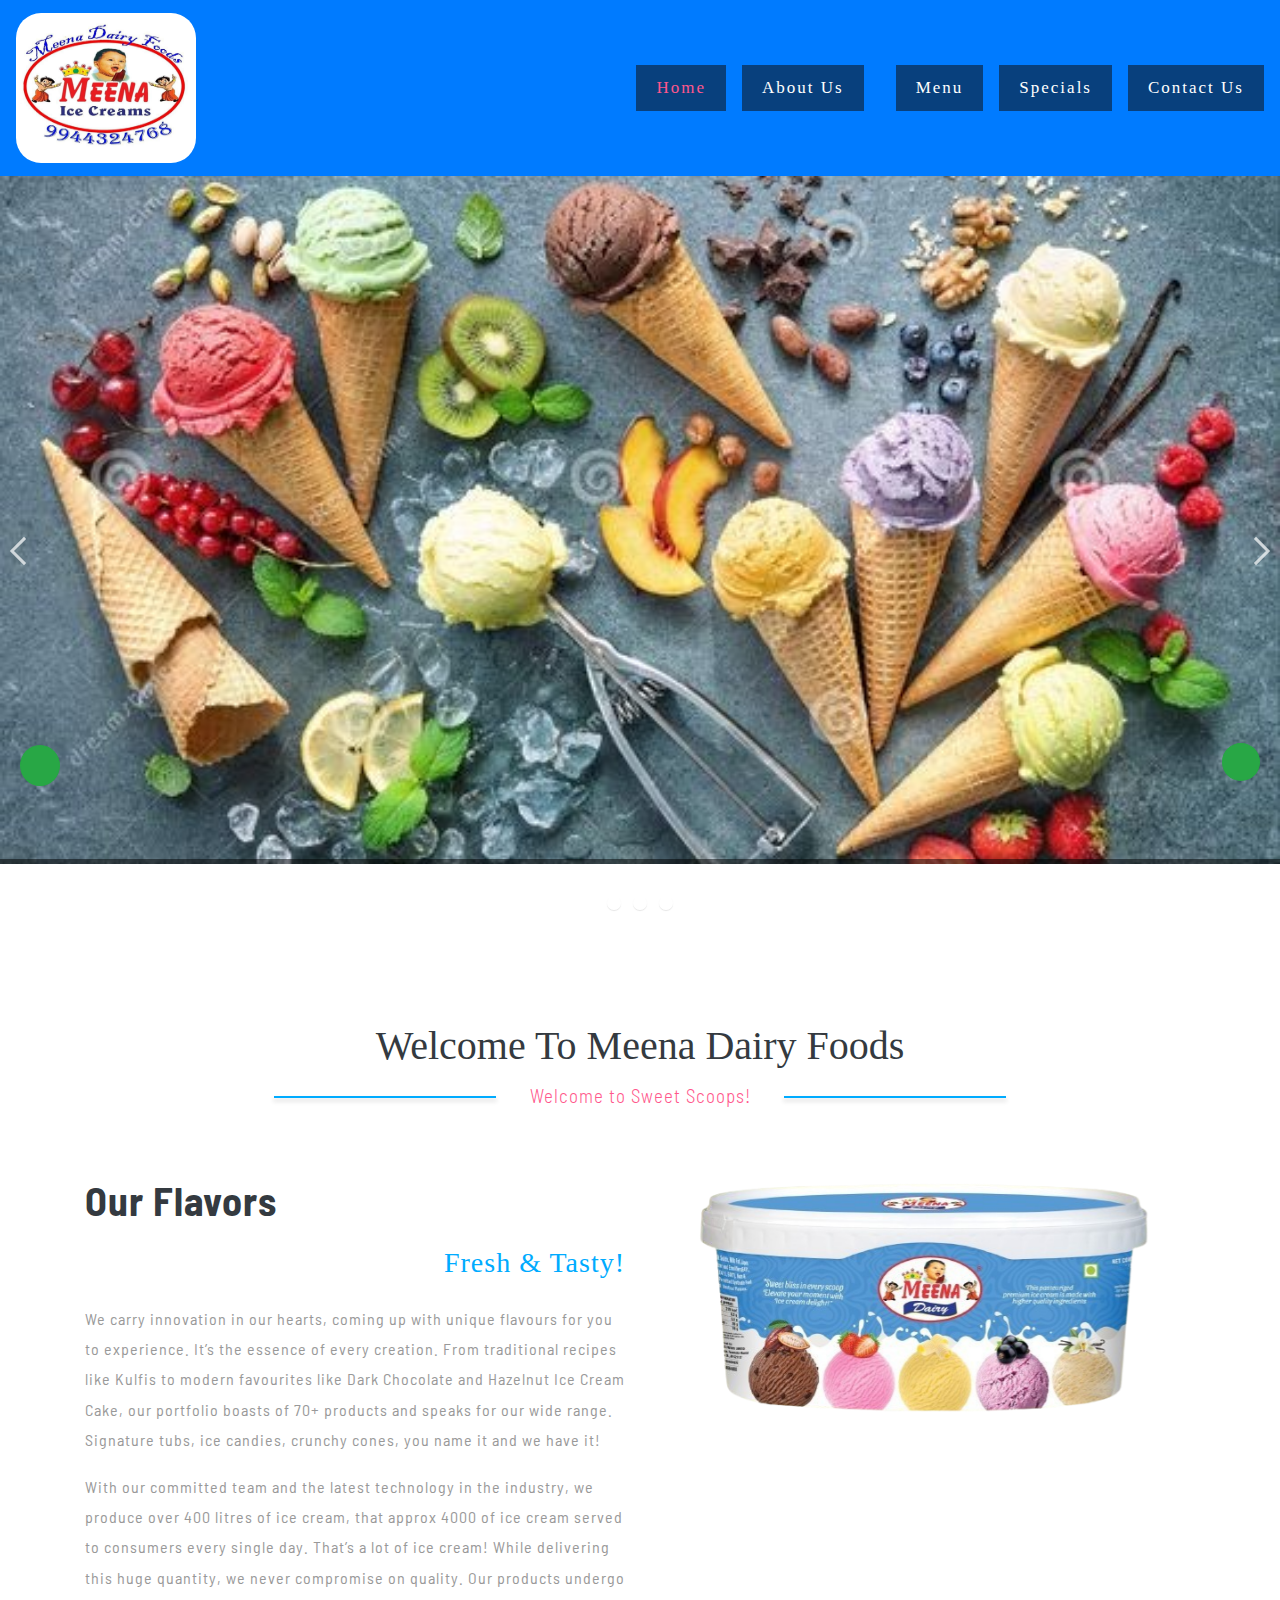
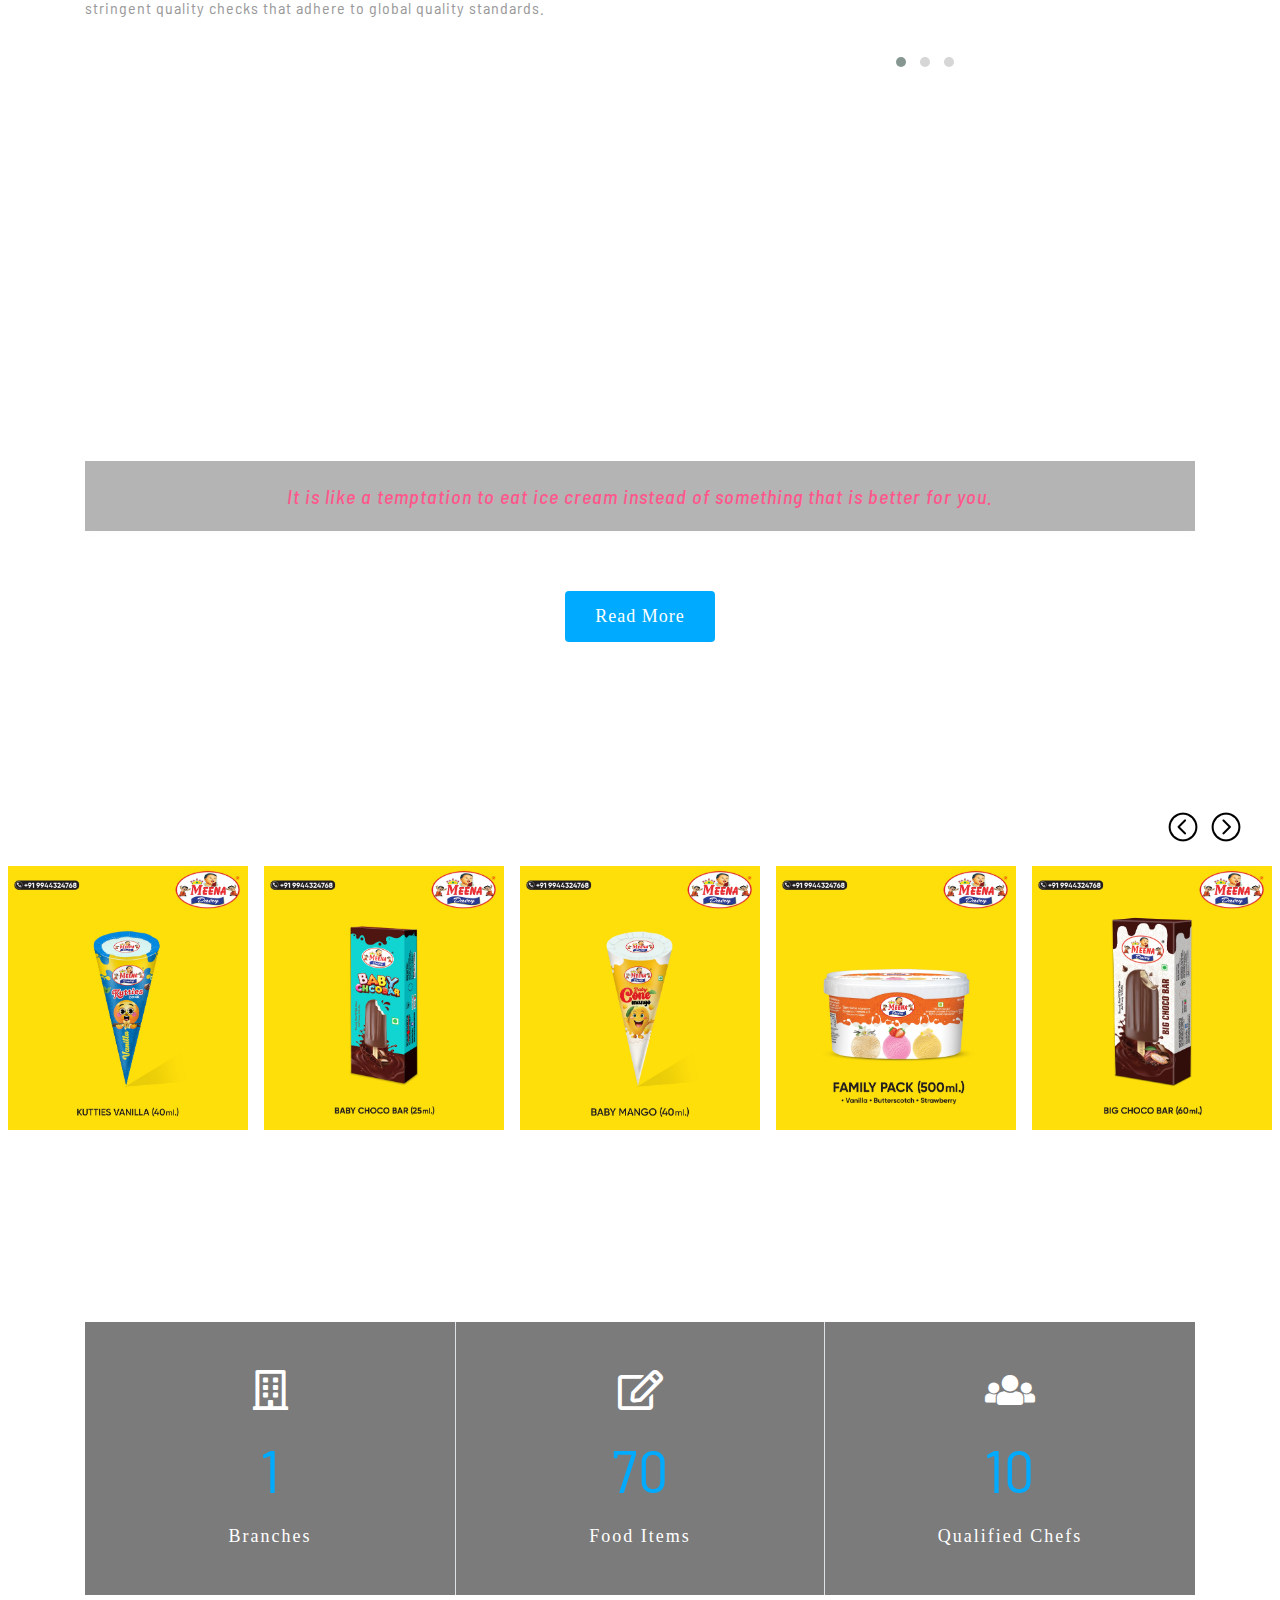
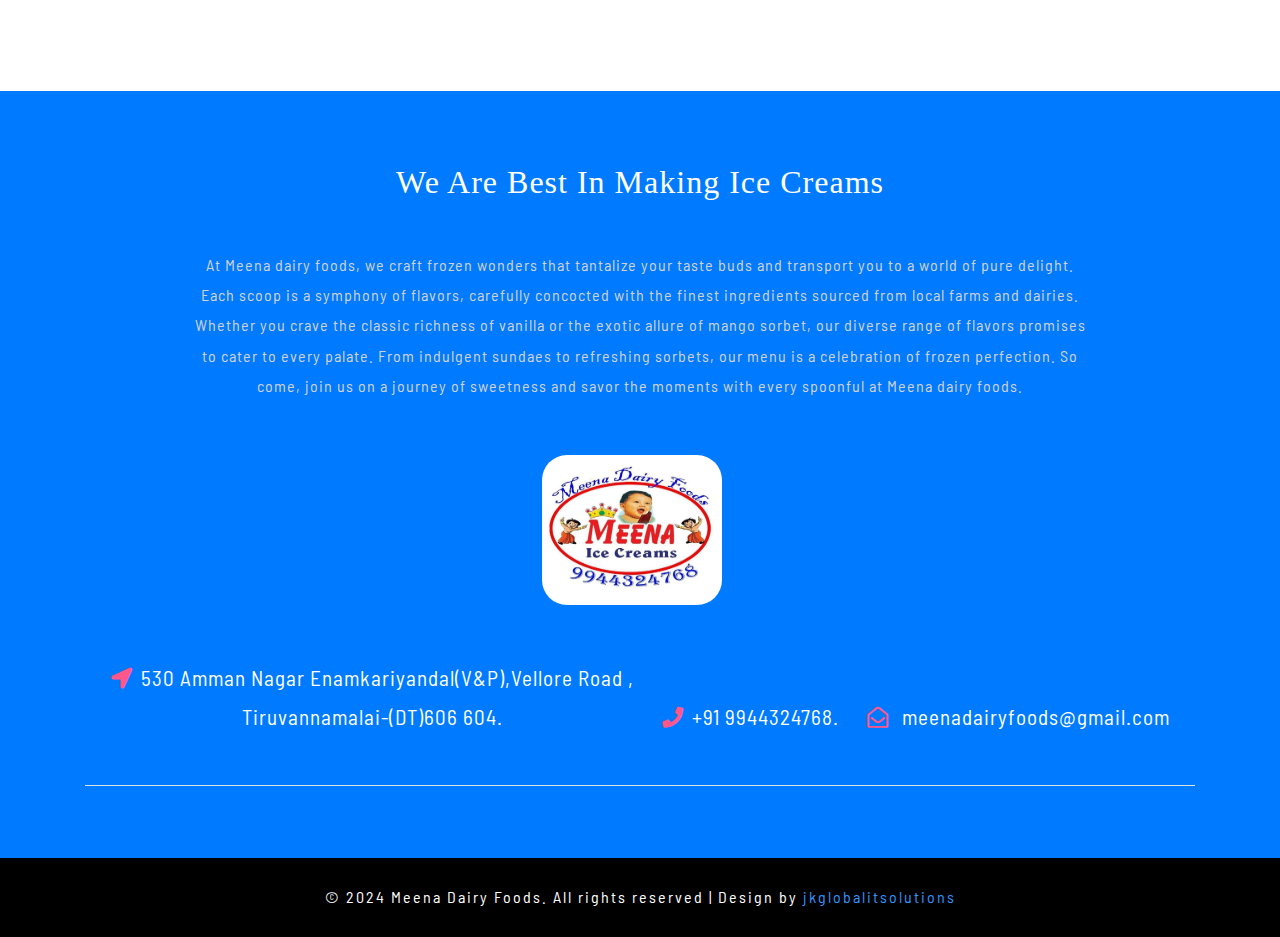
<file: index.html>
<!--
Author: W3layouts
Author URL: http://w3layouts.com
License: Creative Commons Attribution 3.0 Unported
License URL: http://creativecommons.org/licenses/by/3.0/
-->

<!DOCTYPE html>
<html lang="zxx">

<head>
	<title>Meena Dairy Foods</title>
	<!-- Meta tag Keywords -->
	<meta name="viewport" content="width=device-width, initial-scale=1">
	<meta charset="UTF-8" />
	<meta name="keywords" content="Ice Cream Responsive web template, Bootstrap Web Templates, Flat Web Templates, Android Compatible web template, Smartphone Compatible web template, free webdesigns for Nokia, Samsung, LG, SonyEricsson, Motorola web design"
	/>
	<script>
		addEventListener("load", function () {
			setTimeout(hideURLbar, 0);
		}, false);

		function hideURLbar() {
			window.scrollTo(0, 1);
		}
	</script>
	<!--// Meta tag Keywords -->
	<link rel="stylesheet" href="https://cdnjs.cloudflare.com/ajax/libs/font-awesome/6.5.2/css/all.min.css" integrity="sha512-SnH5WK+bZxgPHs44uWIX+LLJAJ9/2PkPKZ5QiAj6Ta86w+fsb2TkcmfRyVX3pBnMFcV7oQPJkl9QevSCWr3W6A==" crossorigin="anonymous" referrerpolicy="no-referrer" />
	<!-- Custom-Files -->
	<link rel="stylesheet" href="css/bootstrap.css">
	<!-- Bootstrap-Core-CSS -->
	<link href="css/pogo-slider.min.css" rel="stylesheet" type="text/css" media="all" />
	<!-- Banner-Slider-CSS -->
	<link rel="stylesheet" href="css/owl.carousel.min.css" type="text/css" media="all" />
	<link rel="stylesheet" href="css/owl.theme.default.min.css" type="text/css" media="all" />
	<!-- owl carousel css (for welcome section) -->
	<link rel="stylesheet" href="css/flexslider.css" type="text/css" media="screen" property="" />
	<!-- flexSlider css (for testimonials) -->
	<link rel="stylesheet" href="css/style.css" type="text/css" media="all" />
	<!-- Style-CSS -->
	<link rel="stylesheet" href="css/fontawesome-all.css">
	<!-- Font-Awesome-Icons-CSS -->
	<!-- //Custom-Files -->
	<link rel="icon" href="images/meena_ice/logo.png" type="image/x-icon">
	<!-- Web-Fonts -->
	<link href="//fonts.googleapis.com/css?family=Pacifico&amp;subset=cyrillic,latin-ext,vietnamese" rel="stylesheet">
	<link href="//fonts.googleapis.com/css?family=Barlow+Semi+Condensed:100,100i,200,200i,300,300i,400,400i,500,500i,600,600i,700,700i,800,800i,900,900i&amp;subset=latin-ext"
	    rel="stylesheet">
	<!-- //Web-Fonts -->

</head>

<body>
	<!-- header -->
	<div class="bg-primary">
		<!-- navigation -->
		<nav class="navbar navbar-expand-lg navbar-light bg-light">
			<h1>
				<a class="navbar-brand" href="index.html">
					<img src="images/meena_ice/logo1.jpg" alt=" " style="height: 150px; width: 180px; border-radius: 25px; " class="img-fluid">
				</a>
			</h1>

			<button class="navbar-toggler" type="button" data-toggle="collapse" data-target="#navbarSupportedContent" aria-controls="navbarSupportedContent"
			    aria-expanded="false" aria-label="Toggle navigation">
				<span class="navbar-toggler-icon"></span>
			</button>

			<div class="collapse navbar-collapse" id="navbarSupportedContent">
				<ul class="navbar-nav ml-auto">
					<li class="nav-item active">
						<a class="nav-link" href="index.html">Home
							<span class="sr-only">(current)</span>
						</a>
					</li>
					<li class="nav-item  mx-lg-3">
						<a class="nav-link" href="about.html">About Us</a>
					</li>
					<li class="nav-item  mx-lg-3">
						<a class="nav-link" href="menu.html">Menu</a>
					</li>
					<li class="nav-item mr-lg-3">
						<a class="nav-link" href="specials.html">Specials</a>
					</li>
					<li class="nav-item">
						<a class="nav-link" href="contact.html">Contact Us</a>
					</li>
				</ul>
			</div>
		</nav>
		<!-- //navigation -->
	</div>
	<!-- //header -->
</div>
	<!-- banner -->
	<div class="pogoSlider" id="js-main-slider" style="max-height: 200px;" >
		<div class="pogoSlider-slide" data-transition="verticalSlide" data-duration="2000" style="background-image:url(images/ice_cream_images/hero/qw.jpg); ">
			<div class="pogoSlider-slide-element">
				<div class="container">
					<div class="">
						<img src="images/ice_cream_images/index img/1.png" alt="" class="img-fluid">
					</div>
					<h3 class="text-white">ice cream</h3>
					<p class="font-italic text-uppercase">it’s a great day for ice cream!</p>
				</div>
			</div>
		</div>
		<div class="pogoSlider-slide " data-transition="verticalSlide" data-duration="2000" style="background-image:url(images/ice_cream_images/hero/some.jpg)">
			<div class="pogoSlider-slide-element">
				<div class="container">
					<div class="">
						<img src="images/ice_cream_images/index img/2.png" alt="" class="img-fluid">
					</div>
					<h3 class="text-white">ice cream</h3>
					<p class="font-italic text-uppercase">it’s a great day for ice cream!</p>
				</div>
			</div>
		</div>
		<div class="pogoSlider-slide " data-transition="verticalSlide" data-duration="2000" style="background-image:url(images/ice_cream_images/hero/slide\ new\ 2.jpeg);">
			<div class="pogoSlider-slide-element">
				<div class="container">
					<div class="">
						<img src="images/ice_cream_images/index img/3.png" alt="" class="img-fluid" style="max-height: 400px;">
					</div>
					<h3 class="text-white">ice cream</h3>
					<p class="font-italic text-uppercase">it’s a great day for ice cream!</p>
				</div>
			</div>
		</div>
	</div>
	<!-- //banner -->

	<!-- about -->
	<div class="about py-5">
		<div class="container py-xl-5 py-lg-3">
			<div class="title-heading text-center mb-sm-5 mb-4">
				<h3 class="title text-capitalize text-dark">welcome to Meena Dairy Foods</h3>
				<p class="title-text font-weight-light  mt-2">Welcome to Sweet Scoops!</p>
			</div>
			<div class="row">
				<div class="col-lg-6 aboutleft">
					<p class="about-left-agile text-dark text-capitalize font-weight-bold">our flavors</p>
					<h3 class="about-headagile text-capitalize mt-2 mb-4 text-right">fresh & tasty! </h3>
					<p class="my-3">We carry innovation in our hearts, coming up with unique flavours for you to experience. It’s the essence of every creation. From traditional recipes like Kulfis to modern favourites like Dark Chocolate and Hazelnut Ice Cream Cake, our portfolio boasts of 70+ products and speaks for our wide range. Signature tubs, ice candies, crunchy cones, you name it and we have it!

					<p>With our committed team and the latest technology in the industry, we produce over 400 litres of ice cream, that approx 4000  of ice cream served to consumers every single day. That’s a lot of ice cream! While delivering this huge quantity, we never compromise on quality. Our products undergo stringent quality checks that adhere to global quality standards.</p>
				</div>
				<div class="col-lg-6 aboutright">
					<div class="large-12 columns">
						<!-- Owl-Carousel -->
						<div id="owl-demo" class="owl-carousel owl-theme text-center agileinfo-gallery-row">
							<a class="item g1">
								<img class="lazyOwl img-fluid" src="images/ice_cream_images/index img/1.png" title="Ice Cream" alt="" />
							</a>
							<a class="item g1">
								<img class="lazyOwl img-fluid" src="images/ice_cream_images/index img/2.png" title="Ice Cream" alt="" />
							</a>
							<a class="item g1">
								<img class="lazyOwl img-fluid" src="images/ice_cream_images/index img/3.png" title="Ice Cream" alt="" />
							</a>
						</div>
					</div>
				</div>
			</div>
		</div>
	</div>
	<!--//about-->

	<!-- about bottom -->
	<div class="video-w3l text-center py-5">
		<div class="container py-xl-5 py-lg-3">
			<h3 class="text-white">Summer would not be summer without Ice-cream. Ice-cream is the favorite currency of love.</h3>
			<p class="font-italic p-3">It is like a temptation to eat ice cream instead of something that is better for you. </p>
			<a class="btn btn-primary button-w3ls" href="#" role="button">Read More</a>
		</div>
	</div>
	<!-- //about bottom -->

	

	<div class="modal fade" id="latest_news">
		<div class="modal-dialog modal-md">
			<div class="modal-content">
				<!-- Modal Header -->
				<div class="modal-header w3serv_modal">
					<h4 class="modal-title">Ice Cream</h4>
					<button type="button" class="close" data-dismiss="modal">&times;</button>
				</div>
				<!-- Modal body -->
				<div class="modal-body">
					<img src="images/g1.jpg" class="img-fluid" alt="" />
					<p class="mt-3">Donec facilisis, orci a aliquet ultricies, lacus mauris vestibulum lorem, in malesuada augue sem sed dolor. Ut at metus
						vel enim elementum varius.Etiam ut cursus sem. Vestibulum dapibus a tellus.</p>
				</div>
			</div>
		</div>
	</div>

	<!-- //news -->

	<!-- middle slider -->
	<div class="projects py-5">
		<div class="projects-grids py-xl-5 py-lg-3">
			<div class="sreen-gallery-cursual">
				<ul id="flexiselDemo1">
					<li>
						<div class="item">
							<div class="projects-agile-grid-info mx-2">
								<img src="images/ice_cream_images/1.jpeg" alt="" class="img-fluid" />
							</div>
						</div>
					</li>
					<li>
						<div class="item">
							<div class="projects-agile-grid-info mx-2">
								<img src="images/ice_cream_images/2.jpeg" alt="" class="img-fluid" />
							</div>
						</div>
					</li>
					<li>
						<div class="item">
							<div class="projects-agile-grid-info mx-2">
								<img src="images/ice_cream_images/3.jpeg" alt="" class="img-fluid" />
							</div>
						</div>
					</li>
					<li>
						<div class="item">
							<div class="projects-agile-grid-info mx-2">
								<img src="images/ice_cream_images/4.jpeg" alt="" class="img-fluid" />
							</div>
						</div>
					</li>
					<li>
						<div class="item">
							<div class="projects-agile-grid-info mx-2">
								<img src="images/ice_cream_images/5.jpeg" alt="" class="img-fluid" />
							</div>
						</div>
					</li>
					<li>
						<div class="item">
							<div class="projects-agile-grid-info mx-2">
								<img src="images/ice_cream_images/6.jpeg" alt="" class="img-fluid" />
							</div>
						</div>
					</li>
					<li>
						<div class="item">
							<div class="projects-agile-grid-info mx-2">
								<img src="images/ice_cream_images/7.jpeg" alt="" class="img-fluid" />
							</div>
						</div>
					</li>
					<li>
						<div class="item">
							<div class="projects-agile-grid-info mx-2">
								<img src="images/ice_cream_images/8.jpeg" alt="" class="img-fluid" />
							</div>
						</div>
					</li>
					<li>
						<div class="item">
							<div class="projects-agile-grid-info mx-2">
								<img src="images/ice_cream_images/9.jpeg" alt="" class="img-fluid" />
							</div>
						</div>
					</li>
					<li>
						<div class="item">
							<div class="projects-agile-grid-info mx-2">
								<img src="images/ice_cream_images/10.jpeg" alt="" class="img-fluid" />
							</div>
						</div>
					</li>
				</ul>
			</div>
		</div>
	</div>
	<!-- //middle slider -->

	<!-- stats -->
	<section class="stats_test py-5">
		<div class="container py-xl-5 py-lg-3">
			<div class="d-flex inner_stat_wthree_agileits text-center">
				<div class="col-sm-4 py-5 stats_left counter_grid">
					<i class="far fa-building"></i>
					<p class="counter">1</p>
					<h4>Branches</h4>
				</div>
				<div class="col-sm-4 py-5 stats_left counter_grid2 border-left border-right">
					<i class="far fa-edit"></i>
					<p class="counter">70</p>
					<h4>Food Items</h4>
				</div>
				<div class="col-sm-4 py-5 stats_left counter_grid1">
					<i class="fas fa-users"></i>
					<p class="counter">10</p>
					<h4>Qualified Chefs</h4>
				</div>
			</div>
		</div>
	</section>
	<!-- //stats -->

	<!-- testimonials -->
	<!-- <div class="slider py-5" id="testi">
		<div class="container py-xl-5 py-lg-3">
			<div class="title-heading text-center mb-sm-5 mb-4">
				<h3 class="title text-capitalize text-dark">what our people say's</h3>
				<p class="title-text font-weight-light font-italic mt-2">Super and Tasty ice Creams</p>
			</div>
			<div class="flexslider text-center">
				<ul class="slides">
					<li>
						<div class="client-grids">
							<img src="images/c1.jpg" class="img-fluid" alt="Responsive image">
							<h4 class="my-4">Santhosh</h4>
							<p class="paragraph-agileinfo">adipiscing elit, sed do eiusmod idunt ut labore. sed do eiusmod tempor incididunt ut labore et dolore, sed do eiusmod
								tempor incididunt ut labore et dolore.</p>
						</div>
					</li>
					<li>
						<div class="client-grids">
							<img src="images/c2.jpg" class="img-fluid" alt="Responsive image">
							<h4 class="my-4">Akash</h4>
							<p class="paragraph-agileinfo">adipiscing elit, sed do eiusmod idunt ut labore. sed do eiusmod tempor incididunt ut labore et dolore, sed do eiusmod
								tempor incididunt ut labore et dolore.</p>
						</div>
					</li>
					<li>
						<div class="client-grids">
							<img src="images/c3.jpg" class="img-fluid" alt="Responsive image">
							<h4 class="my-4">Kumar</h4>
							<p class="paragraph-agileinfo">adipiscing elit, sed do eiusmod idunt ut labore. sed do eiusmod tempor incididunt ut labore et dolore, sed do eiusmod
								tempor incididunt ut labore et dolore.</p>
						</div>
					</li>
				</ul>
			</div>
		</div>
	</div> -->
	<!-- //testimonials -->

	<!-- footer -->
	<div class="mkl_footer text-center py-4 bg-primary">
		<div class="container py-xl-5 py-4">
			<div class="mkls_footer_grid">
				<h2 class="text-white text-capitalize mb-5">we are best in making ice creams</h2>
				<p>At Meena dairy foods, we craft frozen wonders that tantalize your taste buds and transport you to a world of pure delight. Each scoop is a symphony of flavors, carefully concocted with the finest ingredients sourced from local farms and dairies. Whether you crave the classic richness of vanilla or the exotic allure of mango sorbet, our diverse range of flavors promises to cater to every palate. From indulgent sundaes to refreshing sorbets, our menu is a celebration of frozen perfection. So come, join us on a journey of sweetness and savor the moments with every spoonful at Meena dairy foods.</p>
				<!-- footer logo -->
				<div class="logo2 my-sm-5 my-4">
					<a class="navbar-brand" href="index.html">
						<img src="images/meena_ice/logo1.jpg" alt=" " style="height: 150px; width: 180px; border-radius: 25px; " class="img-fluid">
					</a>
				</div>
				<!-- //footer logo -->
			</div>
			<!-- address -->
			<div class="contact-left-footer border-bottom pb-sm-5 pb-4">
				<ul>
					<li>
						<p class="text-white">
							<i class="fas fa-location-arrow mr-2"></i>530 Amman Nagar Enamkariyandal(V&P),Vellore Road , <br>Tiruvannamalai-(DT)606 604.</p>
					</li>
					<li class="mx-4">
						<p class="text-white">
							<i class="fas fa-phone mr-2"></i>+91 9944324768.</p>
					</li>
					<li>
						<p class="text-white">
							<i class="far fa-envelope-open mr-2"></i>
							<a href="mailto:info@example.com" class="text-white">meenadairyfoods@gmail.com</a>
						</p>
					</li>
				</ul>
			</div>
			<!-- //address -->
		</div>
	</div>
	<!-- //footer -->
	<!-- copyright -->
	<div class="w3l-copy text-center py-4">
		<p class="text-white">© 2024 Meena Dairy Foods. All rights reserved | Design by
			<a href="">jkglobalitsolutions</a>
		</p>
	</div>
	<!-- //copyright -->
	<!-- phone button start  -->
	<style>
		.call-button {
		  position: fixed;
		  bottom: 120px;
		  right: 20px; /* Adjusted to be on the right side */
		}
		.call-button a {
		  display: flex;
		  justify-content: center;
		  align-items: center;
		  height: 50px;
		  width: 50px;
		  border-radius: 50%;
		  background-color: #28a745; /* Green color */
		}
		.call-button a:hover {
		  background-color: #218838; /* Dark green color on hover */
		}
		.call-button a i {
		  color: white !important; /* Ensure that color overrides work */
		  font-size: 24px;
		}
	  </style>
	  <a href="tel:9944324768" type="button" class="btn call-button btn-success rounded-circle" >
		<i class="fa-solid fa-phone"></i>
	  </a>
	<!-- phone button end -->

	<!-- whatsapp button  start -->
	<a href="https://api.whatsapp.com/send?phone=9944324768" target="_blank" class="btn btn-success whatsapp-button">
		<i class="fa-brands fa-whatsapp"></i>
	  </a>
	  <style>
		/* Custom styles */
		.whatsapp-button {
		  position: fixed;
		  font-weight: 200px;
		  font-size: large;
		  bottom: 115px;
		  left: 20px;
		  z-index: 9999;
		  border-radius: 50%;
		}
	  </style>
	  <script src="https://stackpath.bootstrapcdn.com/bootstrap/4.5.2/js/bootstrap.min.js"></script>
	<!-- whatsapp button  end -->

	<!-- Js files -->

	<!-- JavaScript -->
	<script src="js/jquery-2.2.3.min.js"></script>
	<!-- Default-JavaScript-File -->

	<!-- Owl-Carousel-JavaScript (for welcome section) -->
	<script src="js/owl.carousel.js"></script>
	<script>
		var owl = $('.owl-carousel');
		owl.owlCarousel({
			items: 1,
			loop: true,
			margin: 10,
			autoplay: true,
			autoplayTimeout: 2000,
			autoplayHoverPause: true,
		});
	</script>
	<!-- //Owl-Carousel-JavaScript (for welcome section) -->

	<!-- flexisel slider (for middle Slider) -->
	<script src="js/jquery.flexisel.js"></script>
	<script>
		$(window).load(function () {
			$("#flexiselDemo1").flexisel({
				visibleItems: 5,
				animationSpeed: 1000,
				autoPlay: true,
				autoPlaySpeed: 3000,
				pauseOnHover: true,
				enableResponsiveBreakpoints: true,
				responsiveBreakpoints: {
					portrait: {
						changePoint: 440,
						visibleItems: 1
					},
					landscape: {
						changePoint: 667,
						visibleItems: 3
					},
					tablet: {
						changePoint: 900,
						visibleItems: 4
					}
				}
			});

		});
	</script>
	<!-- //flexisel slider (for middle Slider) -->

	<!-- flexSlider (for testimonials) -->
	<script defer src="js/jquery.flexslider.js"></script>
	<script>
		$(window).load(function () {
			$('.flexslider').flexslider({
				animation: "slide",
				start: function (slider) {
					$('body').removeClass('loading');
				}
			});
		});
	</script>
	<!-- //flexSlider (for testimonials) -->

	<!-- stats -->
	<script src="js/jquery.waypoints.min.js"></script>
	<script src="js/jquery.countup.js"></script>
	<script>
		$('.counter').countUp();
	</script>
	<!-- //stats -->

	<!-- smooth scrolling -->
	<script src="js/SmoothScroll.min.js"></script>
	<!-- //smooth scrolling -->

	<!-- start-smoth-scrolling -->
	<script src="js/move-top.js"></script>
	<script src="js/easing.js"></script>
	<script>
		jQuery(document).ready(function ($) {
			$(".scroll").click(function (event) {
				event.preventDefault();
				$('html,body').animate({
					scrollTop: $(this.hash).offset().top
				}, 1000);
			});
		});
	</script>
	<!-- start-smoth-scrolling -->

	<!-- smooth scrolling-bottom-to-top -->
	<script>
		$(document).ready(function () {
			/*
				var defaults = {
				containerID: 'toTop', // fading element id
				containerHoverID: 'toTopHover', // fading element hover id
				scrollSpeed: 1200,
				easingType: 'linear' 
				};
			*/
			$().UItoTop({
				easingType: 'easeOutQuart'
			});
		});
	</script>
	<!-- //smooth scrolling-bottom-to-top -->

	<!-- Pogo slider (for banner) -->
	<script src="js/jquery.pogo-slider.min.js"></script>
	<script src="js/main.js"></script>
	<!-- Pogo slider (for banner) -->

	<script src="js/bootstrap.js"></script>
	<!-- Necessary-JavaScript-File-For-Bootstrap -->

	<!-- //Js files -->

</body>

</html>
</file>
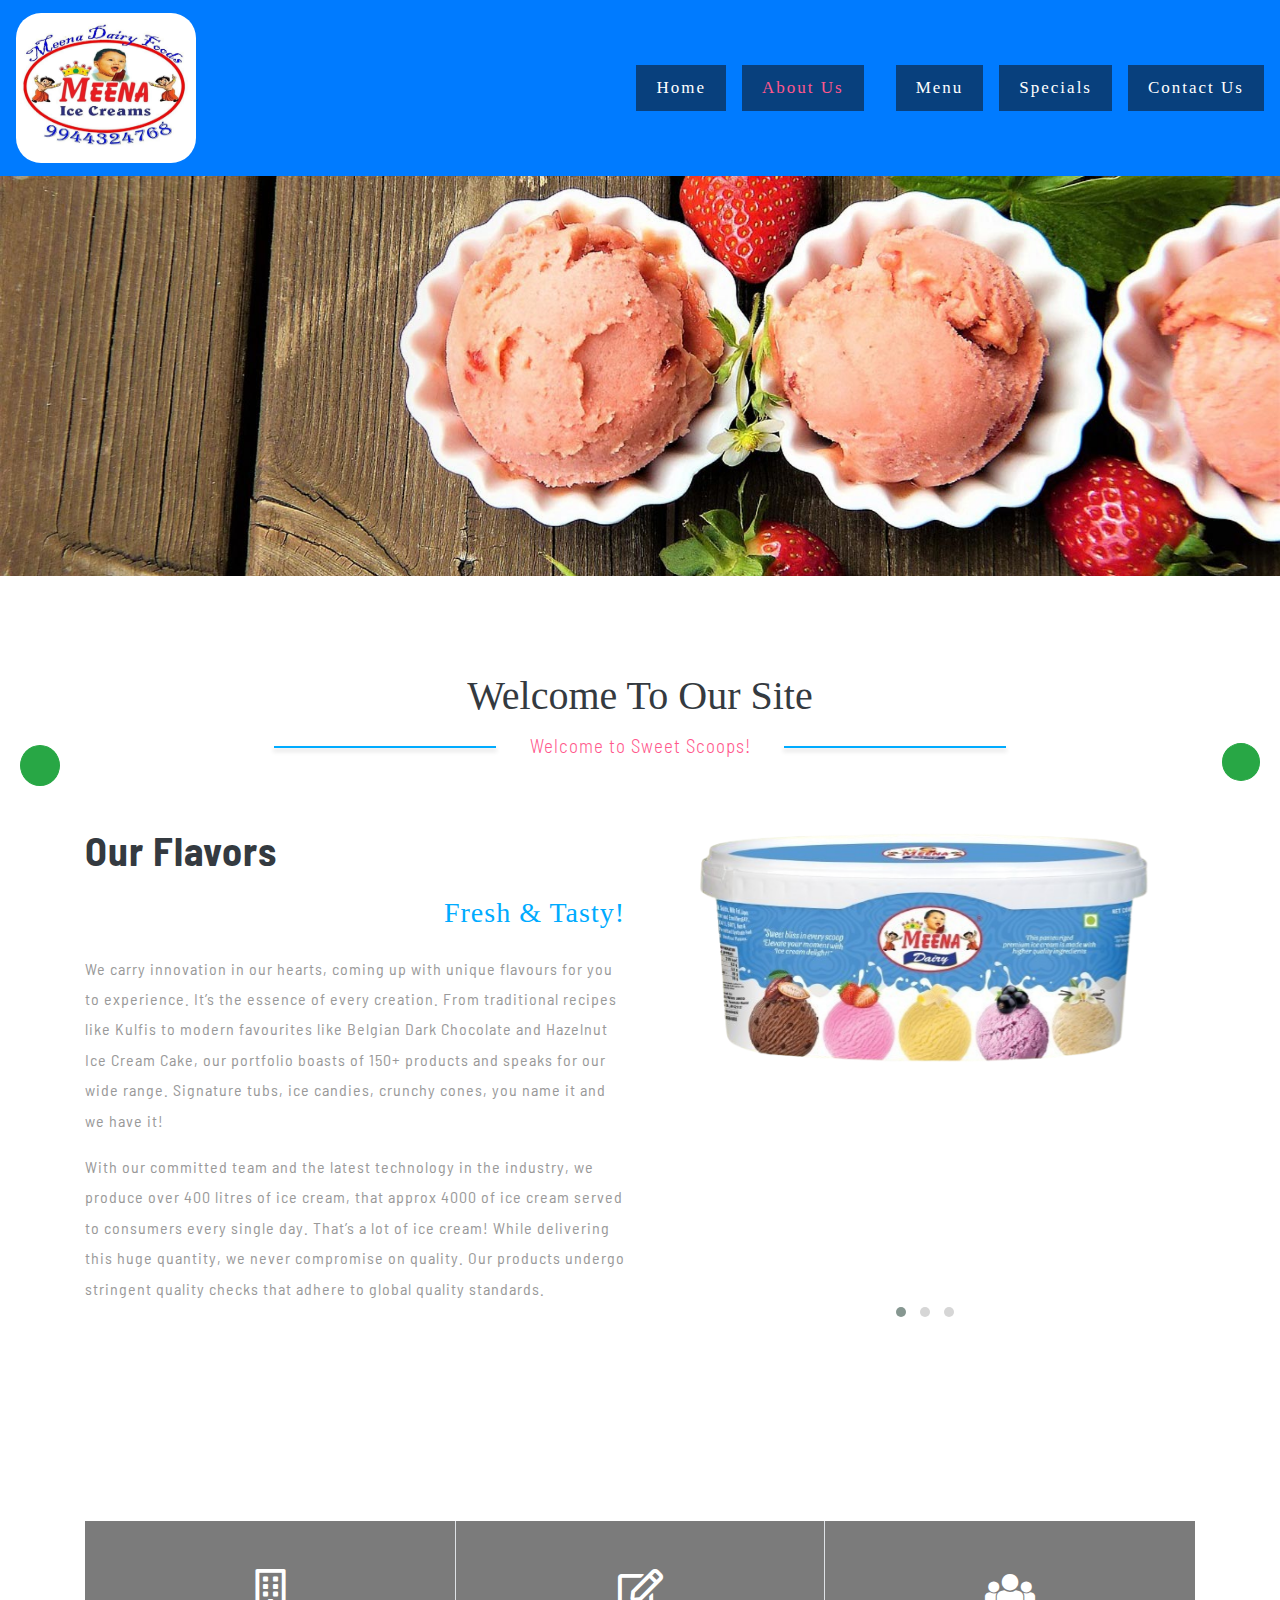
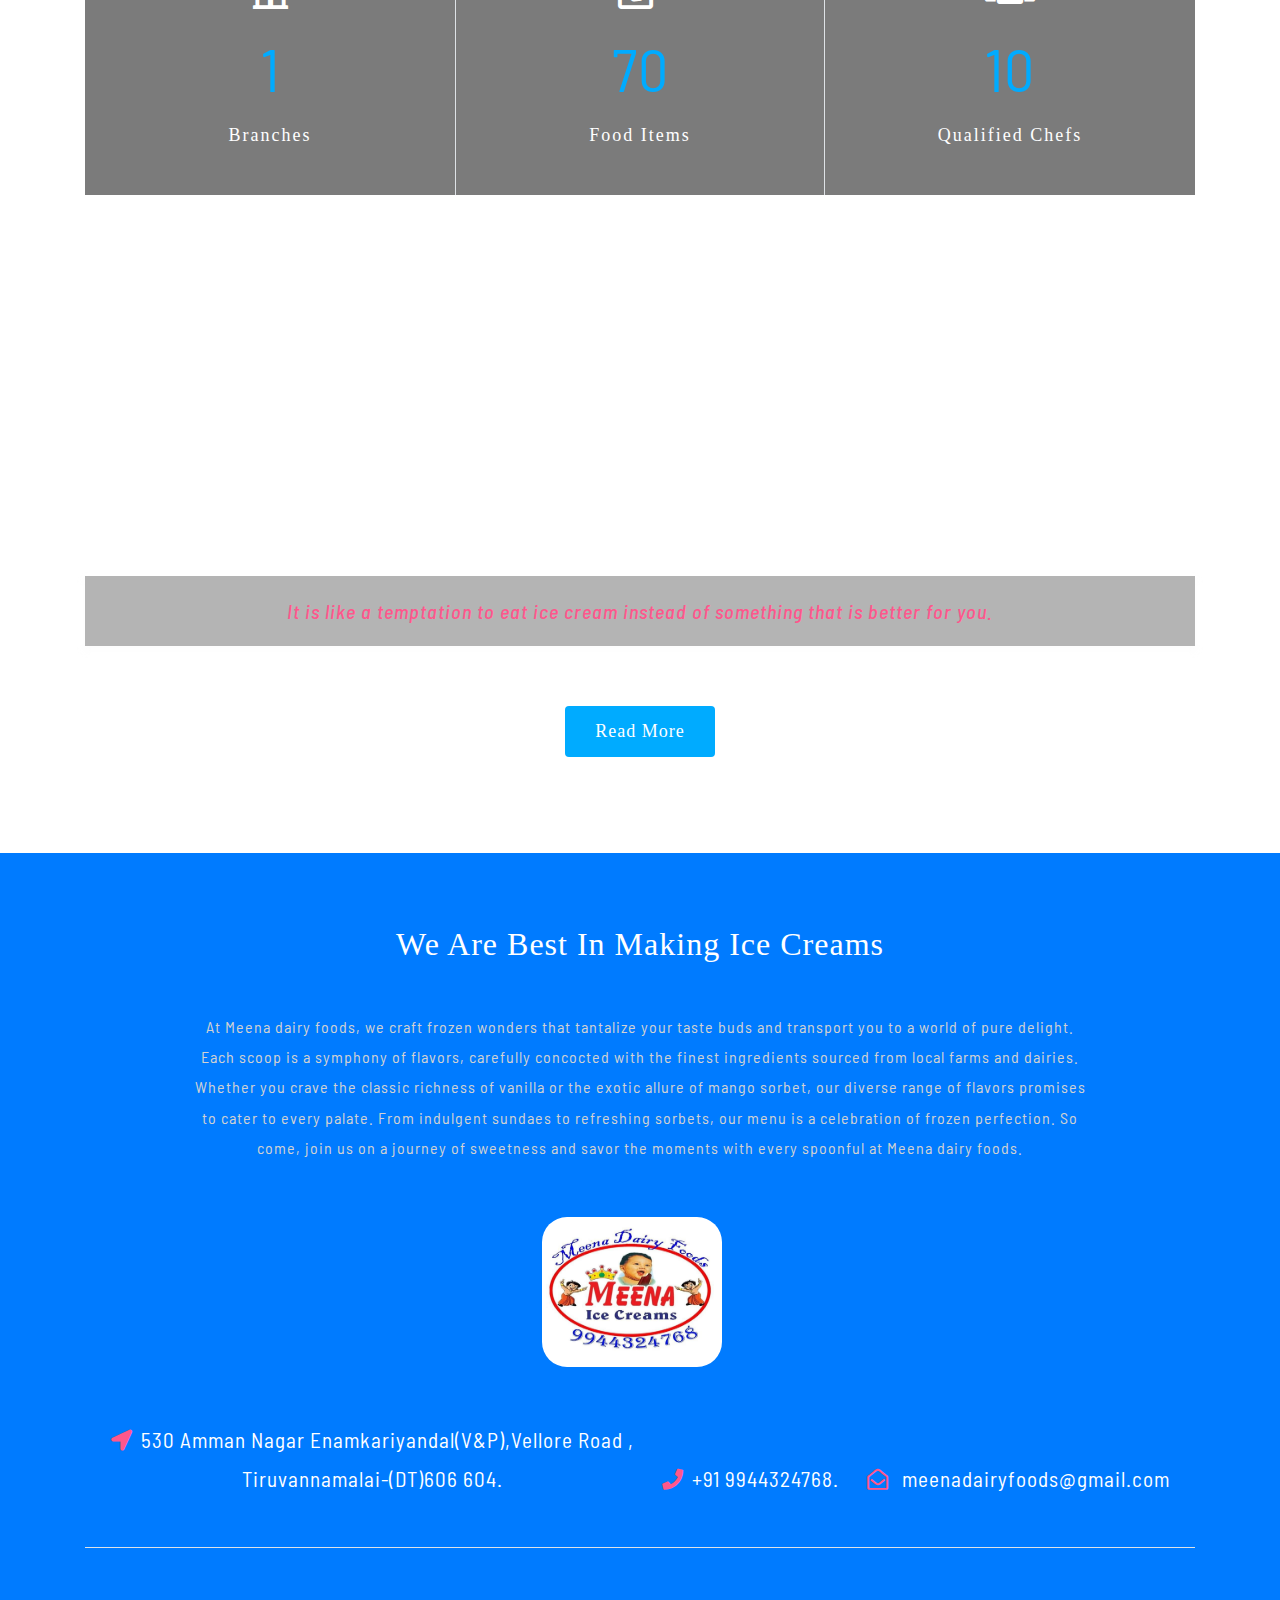
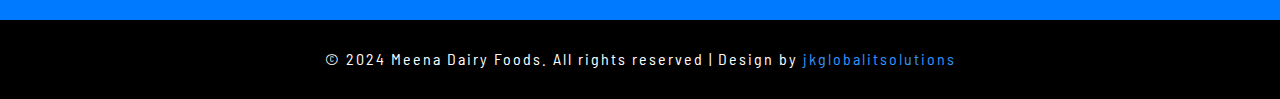
<file: about.html>
<!--
Author: W3layouts
Author URL: http://w3layouts.com
License: Creative Commons Attribution 3.0 Unported
License URL: http://creativecommons.org/licenses/by/3.0/
-->

<!DOCTYPE html>
<html lang="zxx">

<head>
	<title>Ice Cream Hotel Category Bootstrap Responsive Web Template | About Us :: W3layouts</title>
	<!-- Meta tag Keywords -->
	<meta name="viewport" content="width=device-width, initial-scale=1">
	<meta charset="UTF-8" />
	<meta name="keywords" content="Ice Cream Responsive web template, Bootstrap Web Templates, Flat Web Templates, Android Compatible web template, Smartphone Compatible web template, free webdesigns for Nokia, Samsung, LG, SonyEricsson, Motorola web design"
	/>
	<script>
		addEventListener("load", function () {
			setTimeout(hideURLbar, 0);
		}, false);

		function hideURLbar() {
			window.scrollTo(0, 1);
		}
	</script>
	<!--// Meta tag Keywords -->

	<!-- Custom-Files -->
	<link rel="stylesheet" href="css/bootstrap.css">
	<!-- Bootstrap-Core-CSS -->
	<link rel="stylesheet" href="css/owl.carousel.min.css" type="text/css" media="all" />
	<link rel="stylesheet" href="css/owl.theme.default.min.css" type="text/css" media="all" />
	<!-- owl carousel css (for welcome section) -->
	<link rel="stylesheet" href="css/flexslider.css" type="text/css" media="screen" property="" />
	<!-- flexSlider css (for testimonials) -->
	<link rel="stylesheet" href="css/style.css" type="text/css" media="all" />
	<!-- Style-CSS -->
	<link rel="stylesheet" href="css/fontawesome-all.css">
	<!-- Font-Awesome-Icons-CSS -->
	<!-- //Custom-Files -->
	<link rel="icon" href="images/meena_ice/logo.png" type="image/x-icon">

	<!-- Web-Fonts -->
	<link href="//fonts.googleapis.com/css?family=Pacifico&amp;subset=cyrillic,latin-ext,vietnamese" rel="stylesheet">
	<link href="//fonts.googleapis.com/css?family=Barlow+Semi+Condensed:100,100i,200,200i,300,300i,400,400i,500,500i,600,600i,700,700i,800,800i,900,900i&amp;subset=latin-ext"
	    rel="stylesheet">
	<!-- //Web-Fonts -->

</head>

<body>
	<!-- header -->
	<div class="">
		<!-- navigation -->
		<div class=" bg-primary ">
			<!-- navigation -->
			<nav class="navbar navbar-expand-lg navbar-light bg-light">
				<h1>
					<a class="navbar-brand" href="index.html">
						<img src="images/meena_ice/logo1.jpg" alt=" " style="height: 150px; width: 180px; border-radius: 25px; " class="img-fluid">
					</a>
				</h1>
	
				<button class="navbar-toggler" type="button" data-toggle="collapse" data-target="#navbarSupportedContent" aria-controls="navbarSupportedContent"
					aria-expanded="false" aria-label="Toggle navigation">
					<span class="navbar-toggler-icon"></span>
				</button>
	
				<div class="collapse navbar-collapse" id="navbarSupportedContent">
					<ul class="navbar-nav ml-auto">
						<li class="nav-item ">
							<a class="nav-link" href="index.html">Home
								<span class="sr-only">(current)</span>
							</a>
						</li>
						<li class="nav-item  mx-lg-3 active">
							<a class="nav-link" href="about.html">About Us</a>
						</li>
						<li class="nav-item  mx-lg-3">
							<a class="nav-link" href="menu.html">Menu</a>
						</li>
						<li class="nav-item mr-lg-3">
							<a class="nav-link" href="specials.html">Specials</a>
						</li>
						<li class="nav-item">
							<a class="nav-link" href="contact.html">Contact Us</a>
						</li>
					</ul>
				</div>
			</nav>
			<!-- //navigation -->
		</div>
	</div>
	<!-- //header -->
	<!-- banner -->
	<div class="banner-2">

	</div>
	<!-- //banner -->

		<!-- about -->
		<div class="about py-5">
			<div class="container py-xl-5 py-lg-3">
				<div class="title-heading text-center mb-sm-5 mb-4">
					<h3 class="title text-capitalize text-dark">welcome to our site</h3>
					<p class="title-text font-weight-light  mt-2">Welcome to Sweet Scoops!</p>
				</div>
				<div class="row">
					<div class="col-lg-6 aboutleft">
						<p class="about-left-agile text-dark text-capitalize font-weight-bold">our flavors</p>
						<h3 class="about-headagile text-capitalize mt-2 mb-4 text-right">fresh & tasty! </h3>
						<p class="my-3">We carry innovation in our hearts, coming up with unique flavours for you to experience. It’s the essence of every creation. From traditional recipes like Kulfis to modern favourites like Belgian Dark Chocolate and Hazelnut Ice Cream Cake, our portfolio boasts of 150+ products and speaks for our wide range. Signature tubs, ice candies, crunchy cones, you name it and we have it!
	
						<p>With our committed team and the latest technology in the industry, we produce over 400 litres of ice cream, that approx 4000  of ice cream served to consumers every single day. That’s a lot of ice cream! While delivering this huge quantity, we never compromise on quality. Our products undergo stringent quality checks that adhere to global quality standards.</p>
					</div>
					<div class="col-lg-6 aboutright">
						<div class="large-12 columns">
							<!-- Owl-Carousel -->
							<div id="owl-demo" class="owl-carousel owl-theme text-center agileinfo-gallery-row">
								<a class="item g1">
									<img class="lazyOwl img-fluid" src="images/ice_cream_images/index img/1.png" title="Ice Cream" alt="" />
								</a>
								<a class="item g1">
									<img class="lazyOwl img-fluid" src="images/ice_cream_images/index img/2.png" title="Ice Cream" alt="" />
								</a>
								<a class="item g1">
									<img class="lazyOwl img-fluid" src="images/ice_cream_images/index img/3.png" title="Ice Cream" alt="" />
								</a>
							</div>
						</div>
					</div>
				</div>
			</div>
		</div>
		<!--//about-->

<!-- stats -->
<section class="stats_test py-5">
	<div class="container py-xl-5 py-lg-3">
		<div class="d-flex inner_stat_wthree_agileits text-center">
			<div class="col-sm-4 py-5 stats_left counter_grid">
				<i class="far fa-building"></i>
				<p class="counter">1</p>
				<h4>Branches</h4>
			</div>
			<div class="col-sm-4 py-5 stats_left counter_grid2 border-left border-right">
				<i class="far fa-edit"></i>
				<p class="counter">70</p>
				<h4>Food Items</h4>
			</div>
			<div class="col-sm-4 py-5 stats_left counter_grid1">
				<i class="fas fa-users"></i>
				<p class="counter">10</p>
				<h4>Qualified Chefs</h4>
			</div>
		</div>
	</div>
</section>
<!-- //stats -->

	<!-- accordions -->
	<!-- <div class="accor py-5">
		<div class="container py-xl-5 py-lg-3">
			<div class="title-heading text-center mb-sm-5 mb-4">
				<h3 class="title text-capitalize text-dark">some more</h3>
				<p class="title-text font-weight-light font-italic mt-2">Welcome to Sweet Scoops!</p>
			</div>
			<div class="row">
				<div class="col-lg-3 w3ls-acco-1">
					<img src="images/a1.png" class="img-fluid" alt="">
				</div>
				<div class="col-lg-6 accordion" id="accordionExample">
					<div class="card">
						<div class="card-header" id="headingOne">
							<h5 class="mb-0">
								<button class="btn btn-link" type="button" data-toggle="collapse" data-target="#collapseOne" aria-expanded="true" aria-controls="collapseOne">
									Our History
								</button>
							</h5>
						</div>

						<div id="collapseOne" class="collapse show" aria-labelledby="headingOne" data-parent="#accordionExample">
							<div class="card-body">
								skateboard dolor brunch. Food truck quinoa nesciunt laborum eiusmod. Brunch 3 wolf moon tempor, sunt aliqua put a bird on
								it squid single-origin coffee nulla assumenda shoreditch et. Nihil anim keffiyeh helvetica, craft beer labore wes
								anderson.
							</div>
						</div>
					</div>
					<div class="card">
						<div class="card-header" id="headingTwo">
							<h5 class="mb-0">
								<button class="btn btn-link collapsed" type="button" data-toggle="collapse" data-target="#collapseTwo" aria-expanded="false"
								    aria-controls="collapseTwo">
									Our Services
								</button>
							</h5>
						</div>
						<div id="collapseTwo" class="collapse" aria-labelledby="headingTwo" data-parent="#accordionExample">
							<div class="card-body">
								Food truck quinoa nesciunt laborum eiusmod. Brunch 3 wolf moon tempor, sunt aliqua put a bird on it squid single-origin coffee
								nulla assumenda shoreditch et. Nihil anim keffiyeh helvetica, craft beer labore wes.
							</div>
						</div>
					</div>
					<div class="card">
						<div class="card-header" id="headingThree">
							<h5 class="mb-0">
								<button class="btn btn-link collapsed" type="button" data-toggle="collapse" data-target="#collapseThree" aria-expanded="false"
								    aria-controls="collapseThree">
									Our Works
								</button>
							</h5>
						</div>
						<div id="collapseThree" class="collapse" aria-labelledby="headingThree" data-parent="#accordionExample">
							<div class="card-body">
								Anim pariatur cliche reprehenderit, enim eiusmod high life accusamus terry richardson ad squid. 3 wolf moon officia aute,
								non cupidatat skateboard dolor brunch. Food truck quinoa nesciunt laborum eiusmod. Brunch 3 wolf moon tempor, sunt
								aliqua put a bird on it squid.
							</div>
						</div>
					</div>
				</div>
				<div class="col-lg-3 w3ls-acco-1">
					<img src="images/a2.png" class="img-fluid" alt="">
				</div>
			</div>
		</div>
	</div> -->
	<!-- //accordions -->

	<!-- about bottom -->
	<div class="video-w3l text-center py-5">
		<div class="container py-xl-5 py-lg-3">
			<h3 class="text-white">Summer would not be summer without Ice-cream. Ice-cream is the favorite currency of love.</h3>
			<p class="font-italic p-3">It is like a temptation to eat ice cream instead of something that is better for you. </p>
			<a class="btn btn-primary button-w3ls" href="#" role="button">Read More</a>
		</div>
	</div>
	<!-- //about bottom -->

	<!-- testimonials
	<div class="slider py-5" id="testi">
		<div class="container py-xl-5 py-lg-3">
			<div class="title-heading text-center mb-5">
				<h3 class="title text-capitalize text-dark">what our people say's</h3>
				<p class="title-text font-weight-light font-italic mt-2">Welcome to Sweet Scoops!</p>
			</div>
			<div class="flexslider text-center">
				<ul class="slides">
					<li>
						<div class="client-grids">
							<img src="images/c1.jpg" class="img-fluid" alt="Responsive image">
							<h4 class="my-4">Aaliyah Moye</h4>
							<p class="paragraph-agileinfo">adipiscing elit, sed do eiusmod idunt ut labore. sed do eiusmod tempor incididunt ut labore et dolore, sed do eiusmod
								tempor incididunt ut labore et dolore.</p>
						</div>
					</li>
					<li>
						<div class="client-grids">
							<img src="images/c2.jpg" class="img-fluid" alt="Responsive image">
							<h4 class="my-4">Smith Kevin</h4>
							<p class="paragraph-agileinfo">adipiscing elit, sed do eiusmod idunt ut labore. sed do eiusmod tempor incididunt ut labore et dolore, sed do eiusmod
								tempor incididunt ut labore et dolore.</p>
						</div>
					</li>
					<li>
						<div class="client-grids">
							<img src="images/c3.jpg" class="img-fluid" alt="Responsive image">
							<h4 class="my-4">Edwin Hale</h4>
							<p class="paragraph-agileinfo">adipiscing elit, sed do eiusmod idunt ut labore. sed do eiusmod tempor incididunt ut labore et dolore, sed do eiusmod
								tempor incididunt ut labore et dolore.</p>
						</div>
					</li>
				</ul>
			</div>
		</div>
	</div> -->
	<!-- //testimonials -->

	<!-- footer -->
	<div class="mkl_footer text-center py-4 bg-primary ">
		<div class="container py-xl-5 py-4">
			<div class="mkls_footer_grid">
				<h2 class="text-white text-capitalize mb-5">we are best in making ice creams</h2>
				<p>At Meena dairy foods, we craft frozen wonders that tantalize your taste buds and transport you to a world of pure delight. Each scoop is a symphony of flavors, carefully concocted with the finest ingredients sourced from local farms and dairies. Whether you crave the classic richness of vanilla or the exotic allure of mango sorbet, our diverse range of flavors promises to cater to every palate. From indulgent sundaes to refreshing sorbets, our menu is a celebration of frozen perfection. So come, join us on a journey of sweetness and savor the moments with every spoonful at Meena dairy foods.</p>
				<!-- footer logo -->
				<div class="logo2 my-sm-5 my-4">
					<a class="navbar-brand" href="index.html">
						<img src="images/meena_ice/logo1.jpg" alt=" " style="height: 150px; width: 180px; border-radius: 25px; " class="img-fluid">
					</a>
				</div>
				<!-- //footer logo -->
			</div>
			<!-- address -->
			<div class="contact-left-footer border-bottom pb-sm-5 pb-4">
				<ul>
					<li>
						<p class="text-white">
							<i class="fas fa-location-arrow mr-2"></i>530 Amman Nagar Enamkariyandal(V&P),Vellore Road , <br>Tiruvannamalai-(DT)606 604.</p>
					</li>
					<li class="mx-4">
						<p class="text-white">
							<i class="fas fa-phone mr-2"></i>+91 9944324768.</p>
					</li>
					<li>
						<p class="text-white">
							<i class="far fa-envelope-open mr-2"></i>
							<a href="mailto:info@example.com" class="text-white">meenadairyfoods@gmail.com</a>
						</p>
					</li>
				</ul>
			</div>
			<!-- //address -->
		</div>
	</div>
	<!-- //footer -->
	<!-- copyright -->
	<div class="w3l-copy text-center py-4">
		<p class="text-white">© 2024 Meena Dairy Foods. All rights reserved | Design by
			<a href="">jkglobalitsolutions</a>
		</p>
	</div>
	<!-- //copyright -->

	<link rel="stylesheet" href="https://cdnjs.cloudflare.com/ajax/libs/font-awesome/6.5.2/css/all.min.css" integrity="sha512-SnH5WK+bZxgPHs44uWIX+LLJAJ9/2PkPKZ5QiAj6Ta86w+fsb2TkcmfRyVX3pBnMFcV7oQPJkl9QevSCWr3W6A==" crossorigin="anonymous" referrerpolicy="no-referrer" />

	<!-- phone button start  -->
	<style>
		.call-button {
		  position: fixed;
		  bottom: 120px;
		  right: 20px; /* Adjusted to be on the right side */
		}
		.call-button a {
		  display: flex;
		  justify-content: center;
		  align-items: center;
		  height: 50px;
		  width: 50px;
		  border-radius: 50%;
		  background-color: #28a745; /* Green color */
		}
		.call-button a:hover {
		  background-color: #218838; /* Dark green color on hover */
		}
		.call-button a i {
		  color: white !important; /* Ensure that color overrides work */
		  font-size: 24px;
		}
	  </style>
	  <a href="tel:9944324768" type="button" class="btn call-button btn-success rounded-circle" >
		<i class="fa-solid fa-phone"></i>
	  </a>
	<!-- phone button end -->

	<!-- whatsapp button  start -->
	<a href="https://api.whatsapp.com/send?phone=9944324768" target="_blank" class="btn btn-success whatsapp-button">
		<i class="fa-brands fa-whatsapp"></i>
	  </a>
	  <style>
		/* Custom styles */
		.whatsapp-button {
		  position: fixed;
		  font-weight: 200px;
		  font-size: large;
		  bottom: 115px;
		  left: 20px;
		  z-index: 9999;
		  border-radius: 50%;
		}
	  </style>
	  <script src="https://stackpath.bootstrapcdn.com/bootstrap/4.5.2/js/bootstrap.min.js"></script>
	<!-- whatsapp button  end -->
	<!-- Js files -->

	<!-- JavaScript -->
	<script src="js/jquery-2.2.3.min.js"></script>
	<!-- Default-JavaScript-File -->

	<!-- Owl-Carousel-JavaScript (for welcome section) -->
	<script src="js/owl.carousel.js"></script>
	<script>
		var owl = $('.owl-carousel');
		owl.owlCarousel({
			items: 1,
			loop: true,
			margin: 10,
			autoplay: true,
			autoplayTimeout: 2000,
			autoplayHoverPause: true,
		});
	</script>
	<!-- //Owl-Carousel-JavaScript (for welcome section) -->

	<!-- flexSlider (for testimonials) -->
	<script defer src="js/jquery.flexslider.js"></script>
	<script>
		$(window).load(function () {
			$('.flexslider').flexslider({
				animation: "slide",
				start: function (slider) {
					$('body').removeClass('loading');
				}
			});
		});
	</script>
	<!-- //flexSlider (for testimonials) -->

	<!-- stats -->
	<script src="js/jquery.waypoints.min.js"></script>
	<script src="js/jquery.countup.js"></script>
	<script>
		$('.counter').countUp();
	</script>
	<!-- //stats -->

	<!-- smooth scrolling -->
	<script src="js/SmoothScroll.min.js"></script>
	<!-- //smooth scrolling -->

	<!-- start-smoth-scrolling -->
	<script src="js/move-top.js"></script>
	<script src="js/easing.js"></script>
	<script>
		jQuery(document).ready(function ($) {
			$(".scroll").click(function (event) {
				event.preventDefault();
				$('html,body').animate({
					scrollTop: $(this.hash).offset().top
				}, 1000);
			});
		});
	</script>
	<!-- start-smoth-scrolling -->

	<!-- smooth scrolling-bottom-to-top -->
	<script>
		$(document).ready(function () {
			/*
				var defaults = {
				containerID: 'toTop', // fading element id
				containerHoverID: 'toTopHover', // fading element hover id
				scrollSpeed: 1200,
				easingType: 'linear' 
				};
			*/
			$().UItoTop({
				easingType: 'easeOutQuart'
			});
		});
	</script>
	<!-- //smooth scrolling-bottom-to-top -->

	<script src="js/bootstrap.js"></script>
	<!-- Necessary-JavaScript-File-For-Bootstrap -->

	<!-- //Js files -->

</body>

</html>
</file>
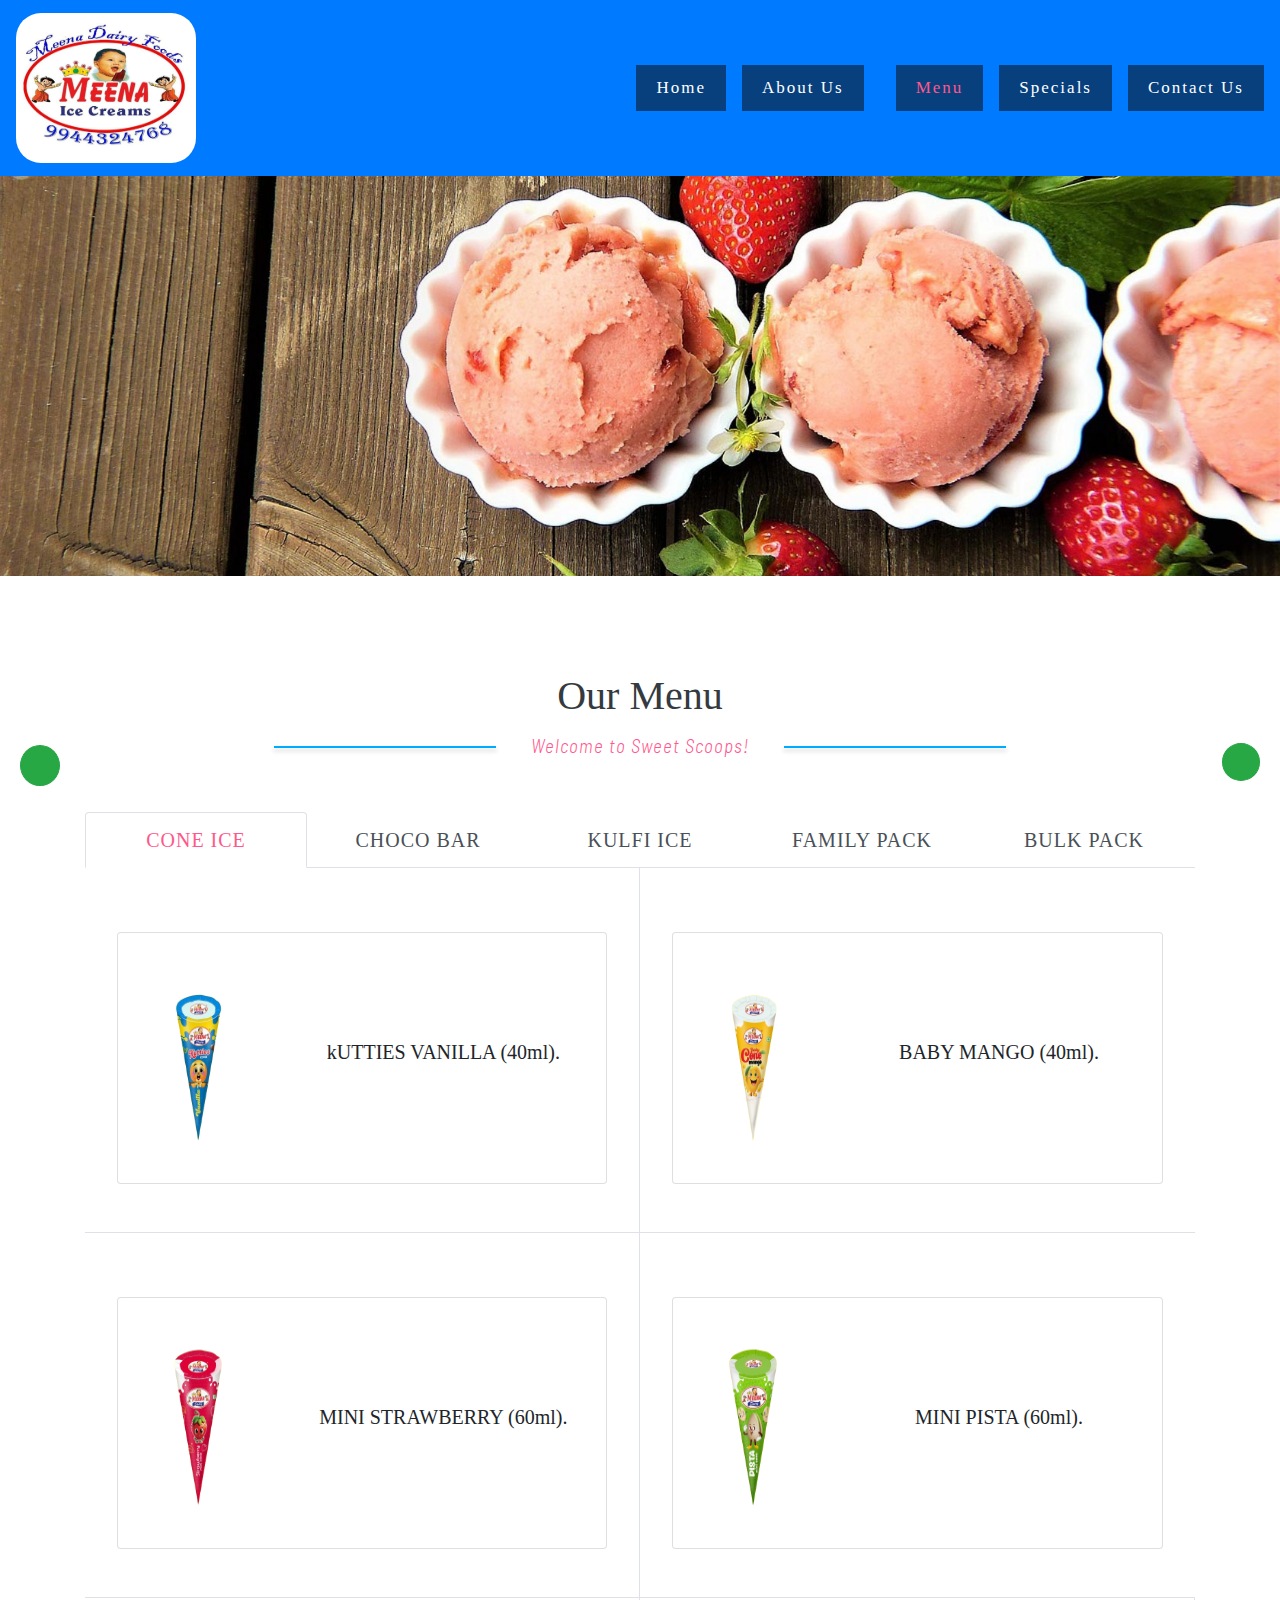
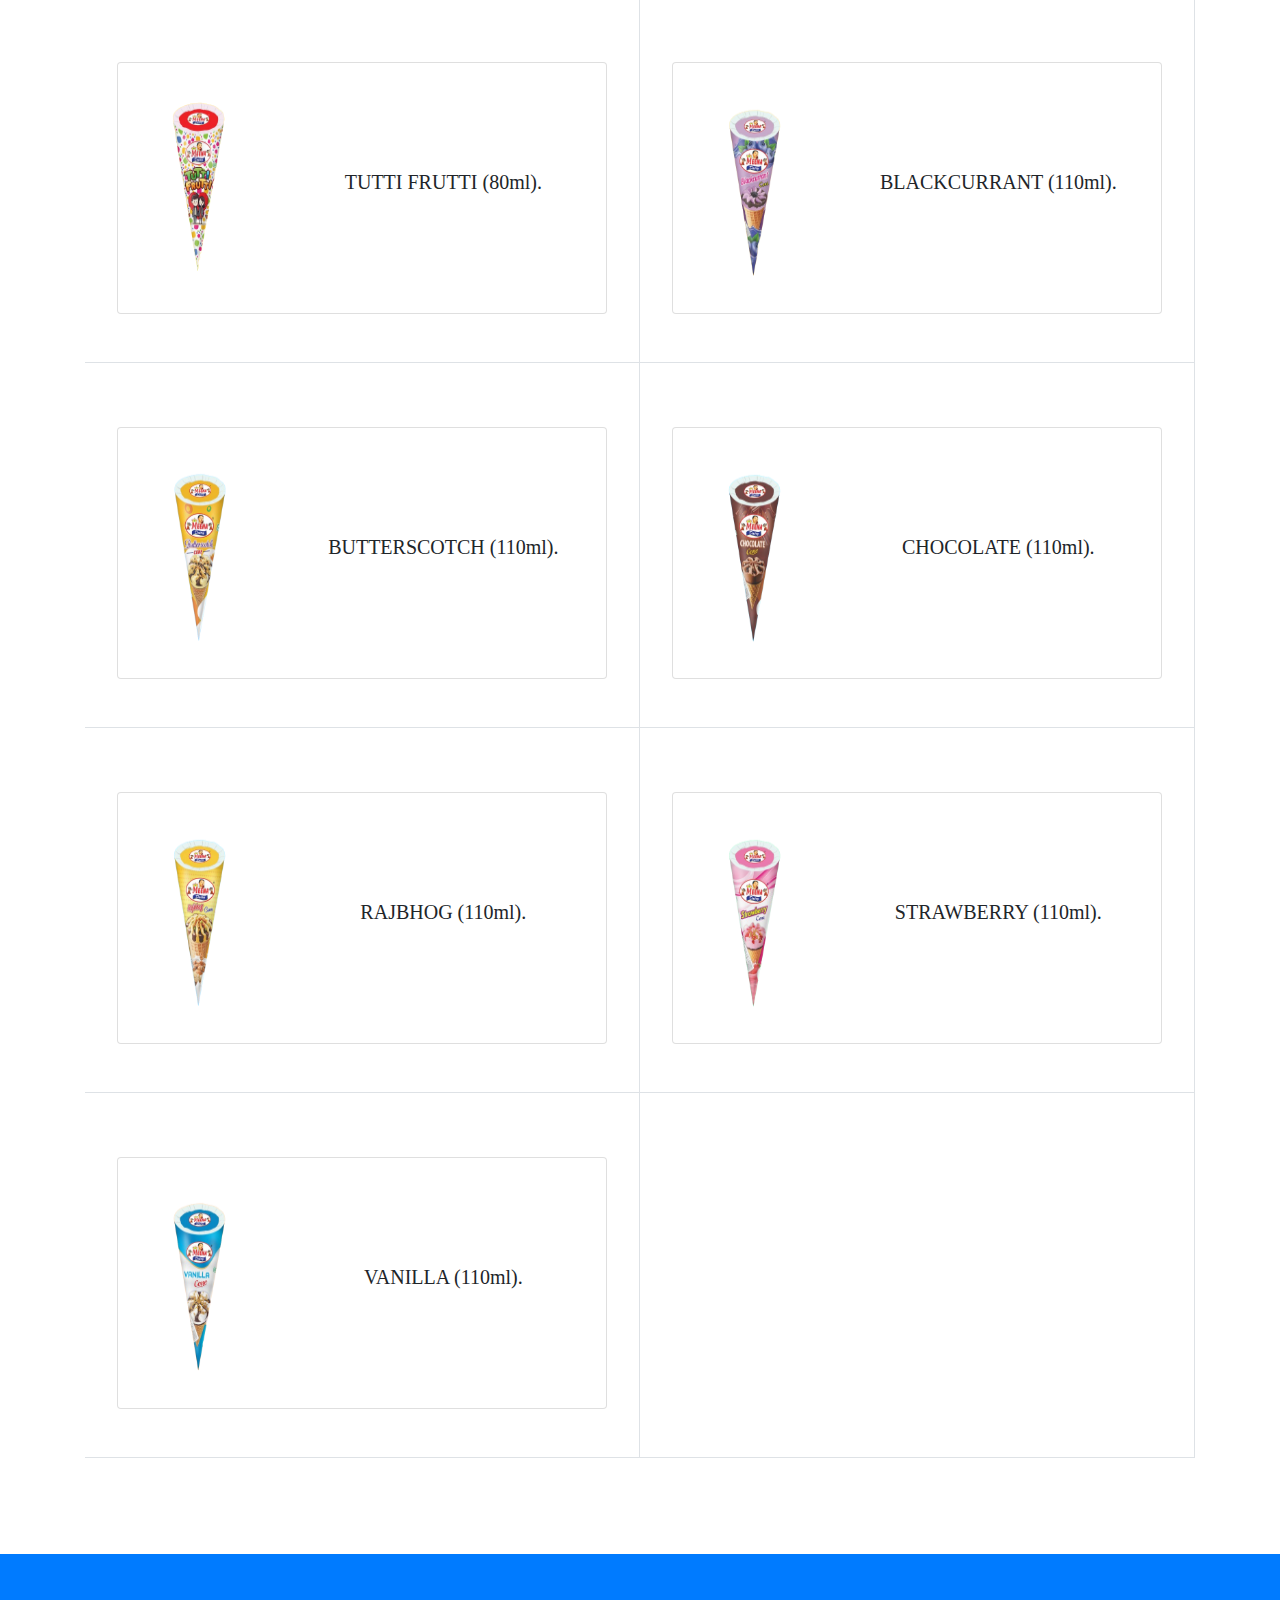
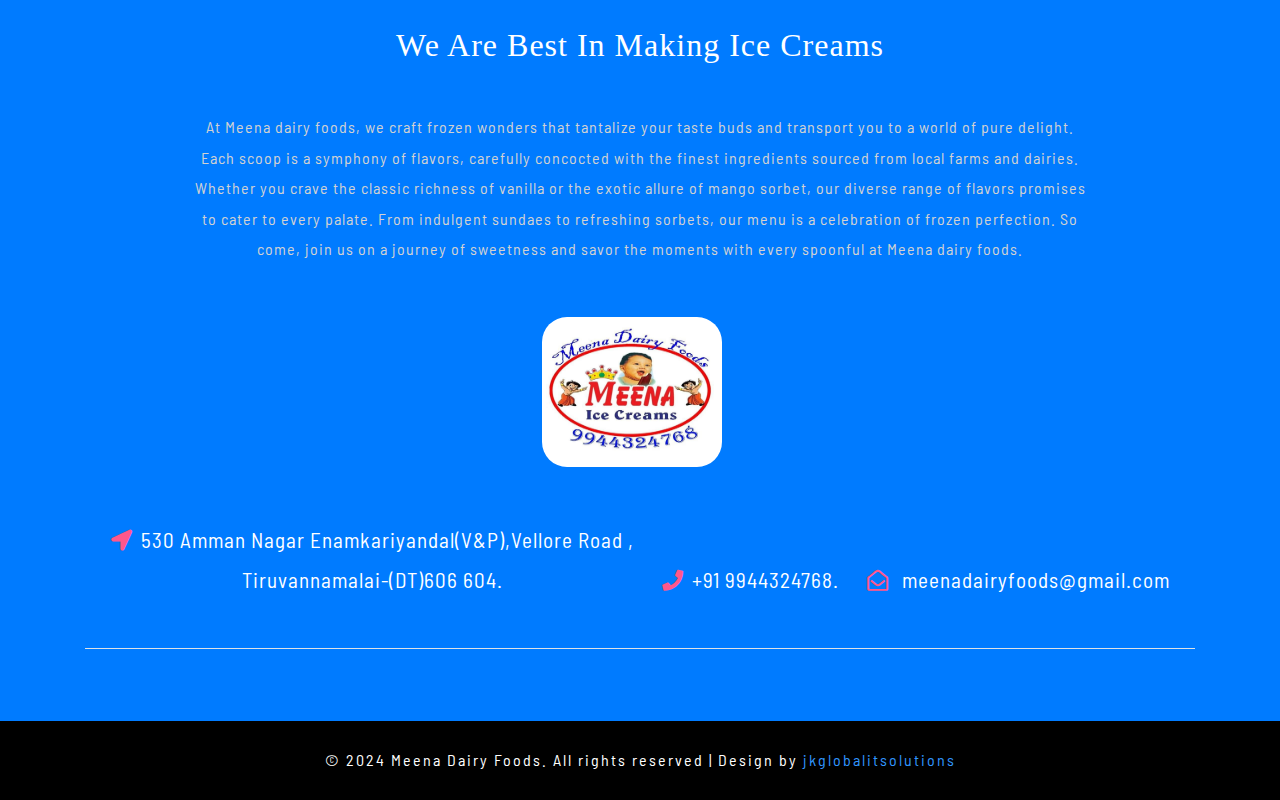
<file: menu.html>
<!--
Author: W3layouts
Author URL: http://w3layouts.com
License: Creative Commons Attribution 3.0 Unported
License URL: http://creativecommons.org/licenses/by/3.0/
-->

<!DOCTYPE html>
<html lang="zxx">

<head>
	<title>Ice Cream Hotel Category Bootstrap Responsive Web Template | Specials :: W3layouts</title>
	<!-- Meta tag Keywords -->
	<meta name="viewport" content="width=device-width, initial-scale=1">
	<meta charset="UTF-8" />
	<meta name="keywords" content="Ice Cream Responsive web template, Bootstrap Web Templates, Flat Web Templates, Android Compatible web template, Smartphone Compatible web template, free webdesigns for Nokia, Samsung, LG, SonyEricsson, Motorola web design"
	/>
	<script>
		addEventListener("load", function () {
			setTimeout(hideURLbar, 0);
		}, false);

		function hideURLbar() {
			window.scrollTo(0, 1);
		}
	</script>
	<!--// Meta tag Keywords -->

	<!-- Custom-Files -->
	<link rel="stylesheet" href="css/bootstrap.css">
	<!-- Bootstrap-Core-CSS -->
	<link rel="stylesheet" href="css/style.css" type="text/css" media="all" />
	<!-- Style-CSS -->
	<link rel="stylesheet" href="css/fontawesome-all.css">
	<!-- Font-Awesome-Icons-CSS -->
	<!-- //Custom-Files -->
	<link rel="icon" href="images/meena_ice/logo.png" type="image/x-icon">

	<!-- Web-Fonts -->
	<link href="//fonts.googleapis.com/css?family=Pacifico&amp;subset=cyrillic,latin-ext,vietnamese" rel="stylesheet">
	<link href="//fonts.googleapis.com/css?family=Barlow+Semi+Condensed:100,100i,200,200i,300,300i,400,400i,500,500i,600,600i,700,700i,800,800i,900,900i&amp;subset=latin-ext"
	    rel="stylesheet">
	<!-- //Web-Fonts -->

</head>

<body>
	<!-- header -->
	<div class="">
		<!-- navigation -->
		<div class=" bg-primary ">
			<!-- navigation -->
			<nav class="navbar navbar-expand-lg navbar-light bg-light">
				<h1>
					<a class="navbar-brand" href="index.html">
						<img src="images/meena_ice/logo1.jpg" alt=" " style="height: 150px; width: 180px; border-radius: 25px; " class="img-fluid">
					</a>
				</h1>
	
				<button class="navbar-toggler" type="button" data-toggle="collapse" data-target="#navbarSupportedContent" aria-controls="navbarSupportedContent"
					aria-expanded="false" aria-label="Toggle navigation">
					<span class="navbar-toggler-icon"></span>
				</button>
	
				<div class="collapse navbar-collapse" id="navbarSupportedContent">
					<ul class="navbar-nav ml-auto">
						<li class="nav-item ">
							<a class="nav-link" href="index.html">Home
								<span class="sr-only">(current)</span>
							</a>
						</li>
						<li class="nav-item  mx-lg-3">
							<a class="nav-link" href="about.html">About Us</a>
						</li>
						<li class="nav-item  mx-lg-3 active">
							<a class="nav-link" href="menu.html">Menu</a>
						</li>
						<li class="nav-item mr-lg-3">
							<a class="nav-link" href="specials.html">Specials</a>
						</li>
						<li class="nav-item">
							<a class="nav-link" href="contact.html">Contact Us</a>
						</li>
					</ul>
				</div>
			</nav>
			<!-- //navigation -->
		</div>
	</div>
	<!-- //header -->
	<!-- banner -->
	<div class="banner-2">
	</div>
	<!-- //banner -->

	<!--menu -->
	<div class="section main-menu py-5">
		<div class="container py-xl-5 py-lg-3">
			<div class="title-heading text-center mb-sm-5 mb-4">
				<h3 class="title text-capitalize text-dark">our menu</h3>
				<p class="title-text font-weight-light font-italic mt-2">Welcome to Sweet Scoops!</p>
			</div>
			<ul class="nav nav-tabs" id="myTab" role="tablist">
				<li class="nav-item">
					<a class="nav-link active" data-toggle="tab" href="#tabmenu1" role="tab" aria-selected="true">CONE ICE</a>
				</li>
				<li class="nav-item">
					<a class="nav-link" data-toggle="tab" href="#tabmenu2" role="tab" aria-selected="false">CHOCO BAR</a>
				</li>
				<li class="nav-item">
					<a class="nav-link" data-toggle="tab" href="#tabmenu3" role="tab" aria-selected="false">KULFI ICE</a>
				</li>
				<li class="nav-item">
					<a class="nav-link" data-toggle="tab" href="#tabmenu4" role="tab" aria-selected="false">FAMILY PACK</a>
				</li>
				<li class="nav-item">
					<a class="nav-link" data-toggle="tab" href="#tabmenu5" role="tab" aria-selected="false">BULK PACK</a>
				</li>
			</ul>
			<div class="tab-content" id="myTabContent">
				<div class="tab-pane fade show active" id="tabmenu1" role="tabpanel">
					<div class="d-flex border-bottom">
						<div class="col-md-6 agileinfo-tab-content1 border-right Container">
							<div class="card mb-3" style="max-width: 540px;">
								<div class="row no-gutters">
									<div class="col-md-4">
										<img src="images/ice_cream_images/meu image/1-removebg-preview (3).png" alt="" height="250px" class="card-img" alt="...">
									</div>
									<div class="col-md-8">
										<div class="card-body d-flex align-items-center justify-content-center" style="height: 100%;">
											<h5 class="card-title">kUTTIES VANILLA (40ml).</h5>
											<p class="card-text"></p>
										</div>
									</div>
								</div>
							</div>
						</div>
						
						<div class="col-md-6 agileinfo-tab-content1">
							<div class="card mb-3" style="max-width: 540px;">
								<div class="row no-gutters">
								  <div class="col-md-4">
									<img src="images/ice_cream_images/meu image/3-removebg-preview (2).png" alt="" height="250px" class="card-img" alt="...">
								  </div>
								  <div class="col-md-8">
									<div  class="card-body d-flex align-items-center justify-content-center" style="height: 100%;">
									  <h5 class="card-title">BABY MANGO (40ml).</h5>
									  <p class="card-text"></p>
									</div>
								  </div>
								</div>
							</div>
						</div>
					</div>
					<div class="d-flex border-bottom">
						<div class="col-md-6 agileinfo-tab-content1  border-right">
							<div class="card mb-3" style="max-width: 540px;">
								<div class="row no-gutters">
								  <div class="col-md-4">
									<img src="images/ice_cream_images/meu image/8-removebg-preview.png" alt="" height="250px" class="card-img" alt="...">
								  </div>
								  <div class="col-md-8">
									<div  class="card-body d-flex align-items-center justify-content-center" style="height: 100%;">
									  <h5 class="card-title">MINI STRAWBERRY (60ml).</h5>
									  <p class="card-text"></p>
									</div>
								  </div>
								</div>
							</div>
						</div>
						<div class="col-md-6 agileinfo-tab-content1">
							<div class="card mb-3" style="max-width: 540px;">
								<div class="row no-gutters">
								  <div class="col-md-4">
									<img src="images/ice_cream_images/meu image/9-removebg-preview.png" alt="" height="250px" class="card-img" alt="...">
								  </div>
								  <div class="col-md-8">
									<div  class="card-body d-flex align-items-center justify-content-center" style="height: 100%;">
									  <h5 class="card-title">MINI PISTA (60ml).</h5>
									  <p class="card-text"></p>
									</div>
								  </div>
								</div>
							</div>
						</div>
					</div>
					<div class="d-flex border-bottom">
						<div class="col-md-6 agileinfo-tab-content1  border-right">
							<div class="card mb-3" style="max-width: 540px;">
								<div class="row no-gutters">
								  <div class="col-md-4">
									<img src="images/ice_cream_images/meu image/11-removebg-preview.png" alt="" height="250px" class="card-img" alt="...">
								  </div>
								  <div class="col-md-8">
									<div  class="card-body d-flex align-items-center justify-content-center" style="height: 100%;">
									  <h5 class="card-title">TUTTI FRUTTI (80ml).</h5>
									  <p class="card-text"></p>
									</div>
								  </div>
								</div>
							</div>
						</div>
						<div class="col-md-6 agileinfo-tab-content1  border-right">
							<div class="card mb-3" style="max-width: 540px;">
								<div class="row no-gutters">
								  <div class="col-md-4">
									<img src="images/second_imag/menu images/1-removebg-preview (3).png" alt="" height="250px" class="card-img" alt="...">
								  </div>
								  <div class="col-md-8">
									<div  class="card-body d-flex align-items-center justify-content-center" style="height: 100%;">
									  <h5 class="card-title">BLACKCURRANT (110ml).</h5>
									  <p class="card-text"></p>
									</div>
								  </div>
								</div>
							</div>
						</div>
					</div>
					<div class="d-flex border-bottom">
						<div class="col-md-6 agileinfo-tab-content1  border-right">
							<div class="card mb-3" style="max-width: 540px;">
								<div class="row no-gutters">
								  <div class="col-md-4">
									<img src="images/second_imag/menu images/2-removebg-preview (3).png" alt="" height="250px" class="card-img" alt="...">
								  </div>
								  <div class="col-md-8">
									<div  class="card-body d-flex align-items-center justify-content-center" style="height: 100%;">
									  <h5 class="card-title">BUTTERSCOTCH (110ml).</h5>
									  <p class="card-text"></p>
									</div>
								  </div>
								</div>
							</div>
						</div>
						<div class="col-md-6 agileinfo-tab-content1  border-right">
							<div class="card mb-3" style="max-width: 540px;">
								<div class="row no-gutters">
								  <div class="col-md-4">
									<img src="images/second_imag/menu images/3-removebg-preview (2).png" alt="" height="250px" class="card-img" alt="...">
								  </div>
								  <div class="col-md-8">
									<div  class="card-body d-flex align-items-center justify-content-center" style="height: 100%;">
									  <h5 class="card-title">CHOCOLATE (110ml).</h5>
									  <p class="card-text"></p>
									</div>
								  </div>
								</div>
							</div>
						</div>
					</div>
					<div class="d-flex border-bottom">
						<div class="col-md-6 agileinfo-tab-content1  border-right">
							<div class="card mb-3" style="max-width: 540px;">
								<div class="row no-gutters">
								  <div class="col-md-4">
									<img src="images/second_imag/menu images/4-removebg-preview.png" alt="" height="250px" class="card-img" alt="...">
								  </div>
								  <div class="col-md-8">
									<div  class="card-body d-flex align-items-center justify-content-center" style="height: 100%;">
									  <h5 class="card-title">RAJBHOG (110ml).</h5>
									  <p class="card-text"></p>
									</div>
								  </div>
								</div>
							</div>
						</div>
						<div class="col-md-6 agileinfo-tab-content1  border-right">
							<div class="card mb-3" style="max-width: 540px;">
								<div class="row no-gutters">
								  <div class="col-md-4">
									<img src="images/second_imag/menu images/5-removebg-preview.png" alt="" height="250px" class="card-img" alt="...">
								  </div>
								  <div class="col-md-8">
									<div  class="card-body d-flex align-items-center justify-content-center" style="height: 100%;">
									  <h5 class="card-title">STRAWBERRY (110ml).</h5>
									  <p class="card-text"></p>
									</div>
								  </div>
								</div>
							</div>
						</div>
					</div>
					<div class="d-flex border-bottom">
						<div class="col-md-6 agileinfo-tab-content1  border-right">
							<div class="card mb-3" style="max-width: 540px;">
								<div class="row no-gutters">
								  <div class="col-md-4">
									<img src="images/second_imag/menu images/6-removebg-preview.png" alt="" height="250px" class="card-img" alt="...">
								  </div>
								  <div class="col-md-8">
									<div  class="card-body d-flex align-items-center justify-content-center" style="height: 100%;">
									  <h5 class="card-title">VANILLA (110ml).</h5>
									  <p class="card-text"></p>
									</div>
								  </div>
								</div>
							</div>
						</div>
						<div class="col-md-6 agileinfo-tab-content1  border-right">
						
						</div>
					</div>
				</div>
				<div class="tab-pane fade" id="tabmenu2" role="tabpanel">
					<div class="d-flex border-bottom">
						<div class="col-md-6 agileinfo-tab-content1 border-right">
							<div class="card mb-3" style="max-width: 540px;">
								<div class="row no-gutters">
								  <div class="col-md-4">
									<img src="images/ice_cream_images/meu image/2-removebg-preview (3).png" alt="" height="250px" class="card-img" alt="...">
								  </div>
								  <div class="col-md-8">
									<div  class="card-body d-flex align-items-center justify-content-center" style="height: 100%;">
									  <h5 class="card-title">BABY CHOCO BAR(25ml).</h5>
									  <p class="card-text"></p>
									</div>
								  </div>
								</div>
							</div>
						</div>
						<div class="col-md-6 agileinfo-tab-content1">
							<div class="menu-text-right1">
								<div class="menu-title">
									<h4></h4>
								</div>
							</div>
							<div class="card mb-3" style="max-width: 540px;">
								<div class="row no-gutters">
								  <div class="col-md-4">
									<img src="images/ice_cream_images/meu image/5-removebg-preview.png" alt="" height="250px" class="card-img" alt="...">
								  </div>
								  <div class="col-md-8">
									<div  class="card-body d-flex align-items-center justify-content-center" style="height: 100%;">
									  <h5 class="card-title">BIG CHOCO BAR (60ml).</h5>
									  <p class="card-text"></p>
									</div>
								  </div>
								</div>
							</div>
						</div>
					</div>
					<div class="d-flex border-bottom">
						<div class="col-md-6 agileinfo-tab-content1 border-right">
							<div class="card mb-3" style="max-width: 540px;">
								<div class="row no-gutters">
								  <div class="col-md-4">
									<img src="images/ice_cream_images/meu image/10-removebg-preview.png" alt="" height="250px" class="card-img" alt="...">
								  </div>
								  <div class="col-md-8">
									<div  class="card-body d-flex align-items-center justify-content-center" style="height: 100%;">
									  <h5 class="card-title">COLA CANDY (40ml).</h5>
									  <p class="card-text"></p>
									</div>
								  </div>
								</div>
							</div>
						</div>
						<div class="col-md-6 agileinfo-tab-content1">
							<div class="card mb-3" style="max-width: 540px;">
								<div class="row no-gutters">
								  <div class="col-md-4">
									<img src="images/ice_cream_images/meu image/12-removebg-preview.png" alt="" height="250px" class="card-img" alt="...">
								  </div>
								  <div class="col-md-8">
									<div  class="card-body d-flex align-items-center justify-content-center" style="height: 100%;">
									  <h5 class="card-title">PALL ICE(40ml).</h5>
									  <p class="card-text"></p>
									</div>
								  </div>
								</div>
							</div>
						</div>
					</div>
					<div class="d-flex border-bottom">
						<div class="col-md-6 agileinfo-tab-content1 border-right">
							<div class="card mb-3" style="max-width: 540px;">
								<div class="row no-gutters">
								  <div class="col-md-4">
									<img src="images/ice_cream_images/meu image/19-removebg-preview.png" alt="" height="250px" class="card-img" alt="...">
								  </div>
								  <div class="col-md-8">
									<div  class="card-body d-flex align-items-center justify-content-center" style="height: 100%;">
									  <h5 class="card-title">SEMIYA ICE (40ml).</h5>
									  <p class="card-text"></p>
									</div>
								  </div>
								</div>
							</div>
						</div>
						<div class="col-md-6 agileinfo-tab-content1">
							<div class="menu-text-right1">
								<div class="menu-title">
									<h4></h4>
								</div>
							</div>
						</div>
					</div>
				</div>
				<div class="tab-pane fade" id="tabmenu3" role="tabpanel">
					<div class="d-flex border-bottom">
						<div class="col-md-6 agileinfo-tab-content1 border-right">
							<div class="card mb-3" style="max-width: 540px;">
								<div class="row no-gutters">
								  <div class="col-md-4">
									<img src="images/ice_cream_images/meu image/13-removebg-preview.png" alt="" height="250px" class="card-img" alt="...">
								  </div>
								  <div class="col-md-8">
									<div  class="card-body d-flex align-items-center justify-content-center" style="height: 100%;">
									  <h5 class="card-title">KESAR KULFI(60ml).</h5>
									  <p class="card-text"></p>
									</div>
								  </div>
								</div>
							</div>
						</div>
						<div class="col-md-6 agileinfo-tab-content1">
							<div class="card mb-3" style="max-width: 540px;">
								<div class="row no-gutters">
								  <div class="col-md-4">
									<img src="images/ice_cream_images/meu image/14-removebg-preview.png" alt="" height="250px" class="card-img" alt="...">
								  </div>
								  <div class="col-md-8">
									<div  class="card-body d-flex align-items-center justify-content-center" style="height: 100%;">
									  <h5 class="card-title">PUNJABI BADAM KULFI (55ml).</h5>
									  <p class="card-text"></p>
									</div>
								  </div>
								</div>
							</div>
						</div>
					</div>
					<div class="d-flex border-bottom">
						<div class="col-md-6 agileinfo-tab-content1 border-right">
							<div class="card mb-3" style="max-width: 540px;">
								<div class="row no-gutters">
								  <div class="col-md-4">
									<img src="images/ice_cream_images/meu image/15-removebg-preview.png" alt="" height="250px" class="card-img" alt="...">
								  </div>
								  <div class="col-md-8">
									<div  class="card-body d-flex align-items-center justify-content-center" style="height: 100%;">
									  <h5 class="card-title">MINI KULFI (40ml).</h5>
									  <p class="card-text"></p>
									</div>
								  </div>
								</div>
							</div>
						</div>
						<div class="col-md-6 agileinfo-tab-content1">
							<div class="card mb-3" style="max-width: 540px;">
								<div class="row no-gutters">
								  <div class="col-md-4">
									<img src="images/ice_cream_images/meu image/16-removebg-preview.png" alt="" height="250px" class="card-img" alt="...">
								  </div>
								  <div class="col-md-8">
									<div  class="card-body d-flex align-items-center justify-content-center" style="height: 100%;">
									  <h5 class="card-title">PISTA KULFI(50ml).</h5>
									  <p class="card-text"></p>
									</div>
								  </div>
								</div>
							</div>
						</div>
					</div>
				</div>
				<div class="tab-pane fade" id="tabmenu4" role="tabpanel">
					<div class="d-flex border-bottom">
						<div class="col-md-6 agileinfo-tab-content1 border-right">
							<div class="card mb-3" style="max-width: 540px;">
								<div class="row no-gutters">
								  <div class="col-md-4">
									<img src="images/ice_cream_images/meu image/4-removebg-preview.png" alt="" height="250px" class="card-img" alt="...">
								  </div>
								  <div class="col-md-8">
									<div  class="card-body d-flex align-items-center justify-content-center" style="height: 100%;">
									  <h5 class="card-title">FAMILY PACK(500ml).</h5>
									  <P class="container align-items-center"><ul>
										<li>Vanilla</li>
										<li>Butterscotch</li>
										<li>Strawberry</li>
									</ul></P>
									</div>
								  </div>
								</div>
							</div>
						</div>
						<div class="col-md-6 agileinfo-tab-content1">
							<div class="card mb-3" style="max-width: 540px;">
								<div class="row no-gutters">
								  <div class="col-md-4">
									<img src="images/ice_cream_images/meu image/6-removebg-preview.png" alt="" height="250px" class="card-img" alt="...">
								  </div>
								  <div class="col-md-8">
									<div  class="card-body d-flex align-items-center justify-content-center" style="height: 100%;">
									  <h5 class="card-title">FAMILY PACK(1000ml).</h5>
									  <P class="container align-items-center"><ul>
										<li>Vanilla</li>
										<li>Butterscotch</li>
										<li>Strawberry</li>
										<li>Chocolate</li>
										<li>Blackcurrant</li>
									</ul></P>
									</div>
								  </div>
								</div>
							</div>
						</div>
					</div>
				</div>
				<div class="tab-pane fade" id="tabmenu5" role="tabpanel">
					<div class="d-flex border-bottom">
						<div class="col-md-6 agileinfo-tab-content1 border-right">
							<div class="card mb-3" style="max-width: 540px;">
								<div class="row no-gutters">
								  <div class="col-md-4">
									<img src="images/ice_cream_images/meu image/7-removebg-preview (1).png" alt="" height="250px" class="card-img" alt="...">
								  </div>
								  <div class="col-md-8" >
									<div  class="card-body d-flex align-items-center justify-content-center" style="height: 100%;">
									  <h5 class="card-title">4Ltr. BULK PACK</h5>
									  <P class="container align-items-center"><ul>
										<li>Vanilla</li>
										<li>Butterscotch</li>
										<li>Strawberry</li>
										<li>Pista</li>
										<li>Chocolate</li>
										<li>Mango</li>
										<li>Blackcurrant</li>
										<li>Tutti Frutti</li>
									</ul></P>
									</div>
								  </div>
								</div>
							</div>
						</div>
					</div>
				</div>
				</div>
			</div>
		</div>
	</div>
	
	<!-- //menu -->

	<!-- footer -->
	<div class="mkl_footer text-center py-4 bg-primary ">
		<div class="container py-xl-5 py-4">
			<div class="mkls_footer_grid">
				<h2 class="text-white text-capitalize mb-5">we are best in making ice creams</h2>
				<p>At Meena dairy foods, we craft frozen wonders that tantalize your taste buds and transport you to a world of pure delight. Each scoop is a symphony of flavors, carefully concocted with the finest ingredients sourced from local farms and dairies. Whether you crave the classic richness of vanilla or the exotic allure of mango sorbet, our diverse range of flavors promises to cater to every palate. From indulgent sundaes to refreshing sorbets, our menu is a celebration of frozen perfection. So come, join us on a journey of sweetness and savor the moments with every spoonful at Meena dairy foods.</p>
				<!-- footer logo -->
				<div class="logo2 my-sm-5 my-4">
					<a class="navbar-brand" href="index.html">
						<img src="images/meena_ice/logo1.jpg" alt=" " style="height: 150px; width: 180px; border-radius: 25px; " class="img-fluid">
					</a>
				</div>
				<!-- //footer logo -->
			</div>
			<!-- address -->
			<div class="contact-left-footer border-bottom pb-sm-5 pb-4">
				<ul>
					<li>
						<p class="text-white">
							<i class="fas fa-location-arrow mr-2"></i>530 Amman Nagar Enamkariyandal(V&P),Vellore Road , <br>Tiruvannamalai-(DT)606 604.</p>
					</li>
					<li class="mx-4">
						<p class="text-white">
							<i class="fas fa-phone mr-2"></i>+91 9944324768.</p>
					</li>
					<li>
						<p class="text-white">
							<i class="far fa-envelope-open mr-2"></i>
							<a href="mailto:info@example.com" class="text-white">meenadairyfoods@gmail.com</a>
						</p>
					</li>
				</ul>
			</div>
			<!-- //address -->
		</div>
	</div>
	<!-- //footer -->
	<!-- copyright -->
	<div class="w3l-copy text-center py-4">
		<p class="text-white">© 2024 Meena Dairy Foods. All rights reserved | Design by
			<a href="">jkglobalitsolutions</a>
		</p>
	</div>
	<!-- //copyright -->
	<link rel="stylesheet" href="https://cdnjs.cloudflare.com/ajax/libs/font-awesome/6.5.2/css/all.min.css" integrity="sha512-SnH5WK+bZxgPHs44uWIX+LLJAJ9/2PkPKZ5QiAj6Ta86w+fsb2TkcmfRyVX3pBnMFcV7oQPJkl9QevSCWr3W6A==" crossorigin="anonymous" referrerpolicy="no-referrer" />

	<!-- phone button start  -->
	<style>
		.call-button {
		  position: fixed;
		  bottom: 120px;
		  right: 20px; /* Adjusted to be on the right side */
		}
		.call-button a {
		  display: flex;
		  justify-content: center;
		  align-items: center;
		  height: 50px;
		  width: 50px;
		  border-radius: 50%;
		  background-color: #28a745; /* Green color */
		}
		.call-button a:hover {
		  background-color: #218838; /* Dark green color on hover */
		}
		.call-button a i {
		  color: white !important; /* Ensure that color overrides work */
		  font-size: 24px;
		}
	  </style>
	  <a href="tel:9944324768" type="button" class="btn call-button btn-success rounded-circle" >
		<i class="fa-solid fa-phone"></i>
	  </a>
	<!-- phone button end -->

	<!-- whatsapp button  start -->
	<a href="https://api.whatsapp.com/send?phone=9944324768" target="_blank" class="btn btn-success whatsapp-button">
		<i class="fa-brands fa-whatsapp"></i>
	  </a>
	  <style>
		/* Custom styles */
		.whatsapp-button {
		  position: fixed;
		  font-weight: 200px;
		  font-size: large;
		  bottom: 115px;
		  left: 20px;
		  z-index: 9999;
		  border-radius: 50%;
		}
	  </style>
	  <script src="https://stackpath.bootstrapcdn.com/bootstrap/4.5.2/js/bootstrap.min.js"></script>
	<!-- whatsapp button  end -->
	<!-- Js files -->
	<!-- JavaScript -->
	<script src="js/jquery-2.2.3.min.js"></script>
	<!-- Default-JavaScript-File -->

	<!-- smooth scrolling -->
	<script src="js/SmoothScroll.min.js"></script>
	<!-- //smooth scrolling -->

	<!-- start-smoth-scrolling -->
	<script src="js/move-top.js"></script>
	<script src="js/easing.js"></script>
	<script>
		jQuery(document).ready(function ($) {
			$(".scroll").click(function (event) {
				event.preventDefault();
				$('html,body').animate({
					scrollTop: $(this.hash).offset().top
				}, 1000);
			});
		});
	</script>
	<!-- start-smoth-scrolling -->

	<!-- smooth scrolling-bottom-to-top -->
	<script>
		$(document).ready(function () {
			/*
				var defaults = {
				containerID: 'toTop', // fading element id
				containerHoverID: 'toTopHover', // fading element hover id
				scrollSpeed: 1200,
				easingType: 'linear' 
				};
			*/
			$().UItoTop({
				easingType: 'easeOutQuart'
			});
		});
	</script>
	<!-- //smooth scrolling-bottom-to-top -->

	<script src="js/bootstrap.js"></script>
	<!-- Necessary-JavaScript-File-For-Bootstrap -->

	<!-- //Js files -->

</body>

</html>
</file>
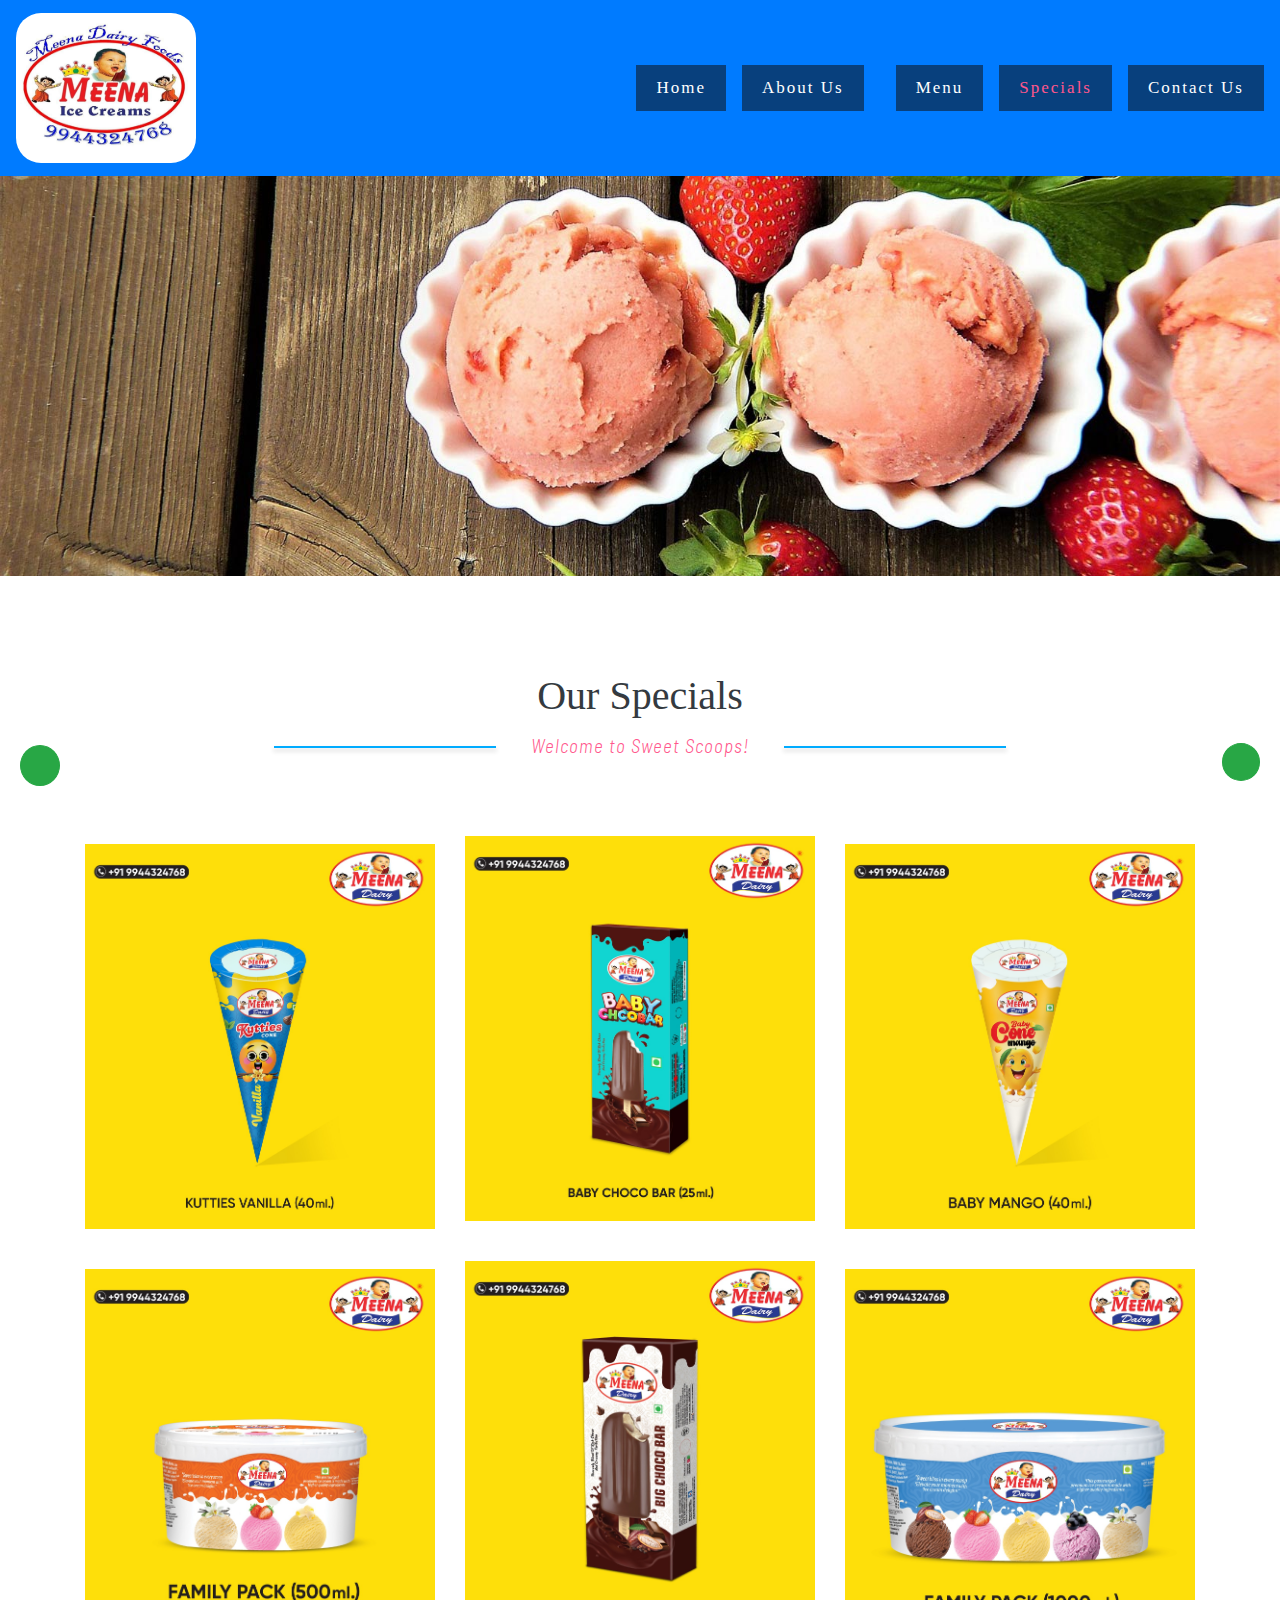
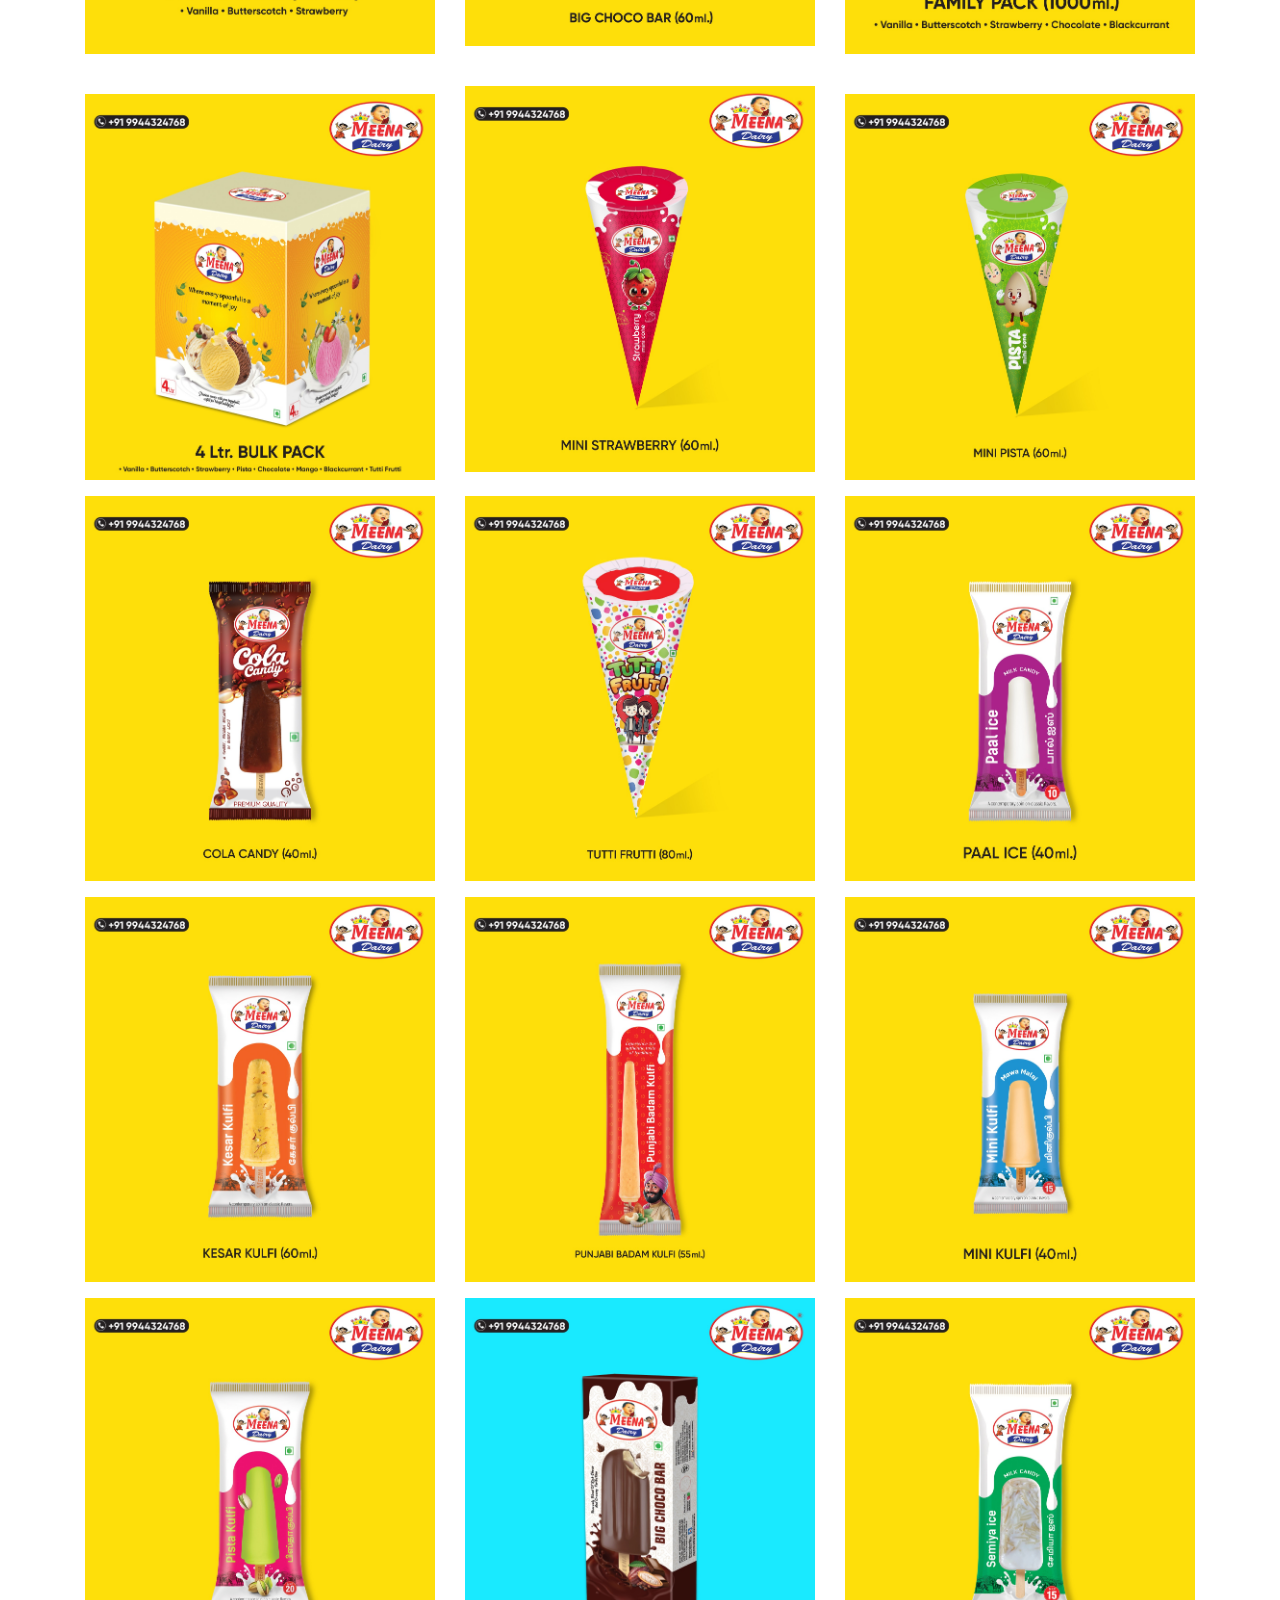
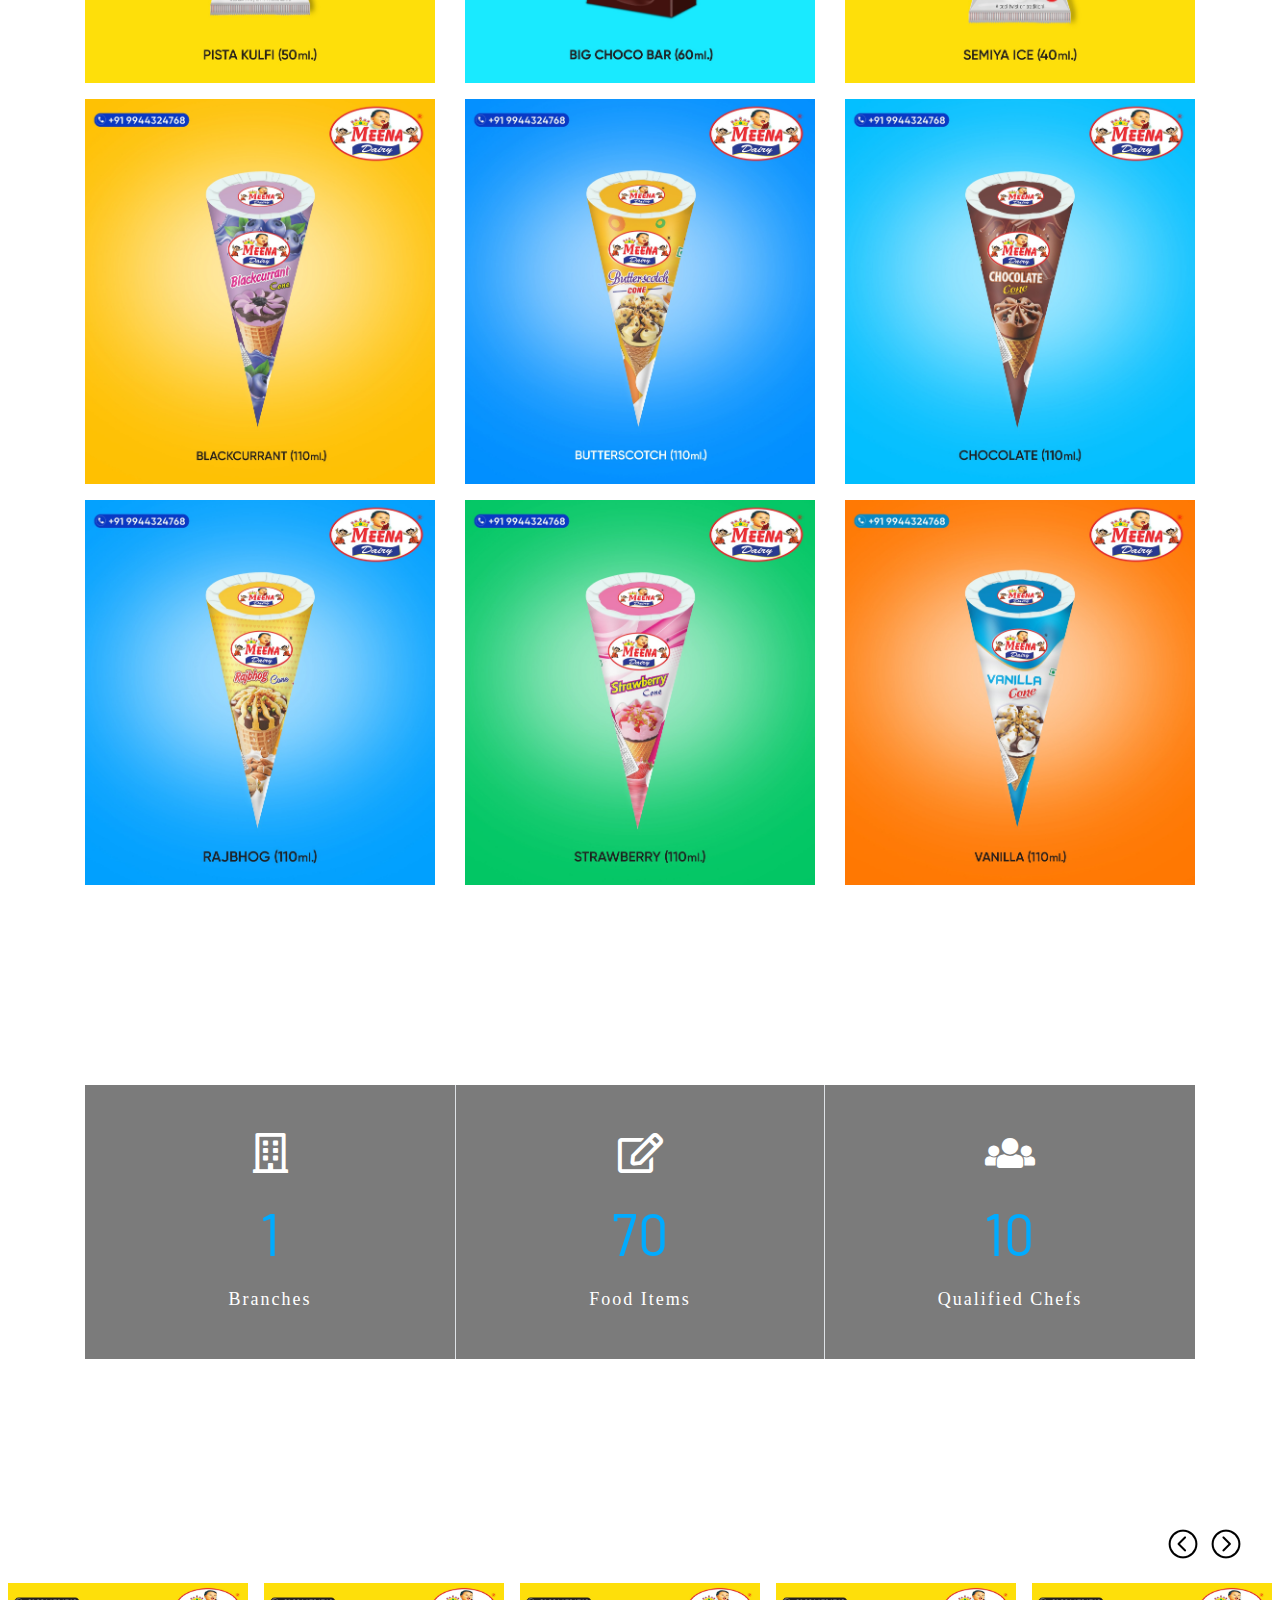
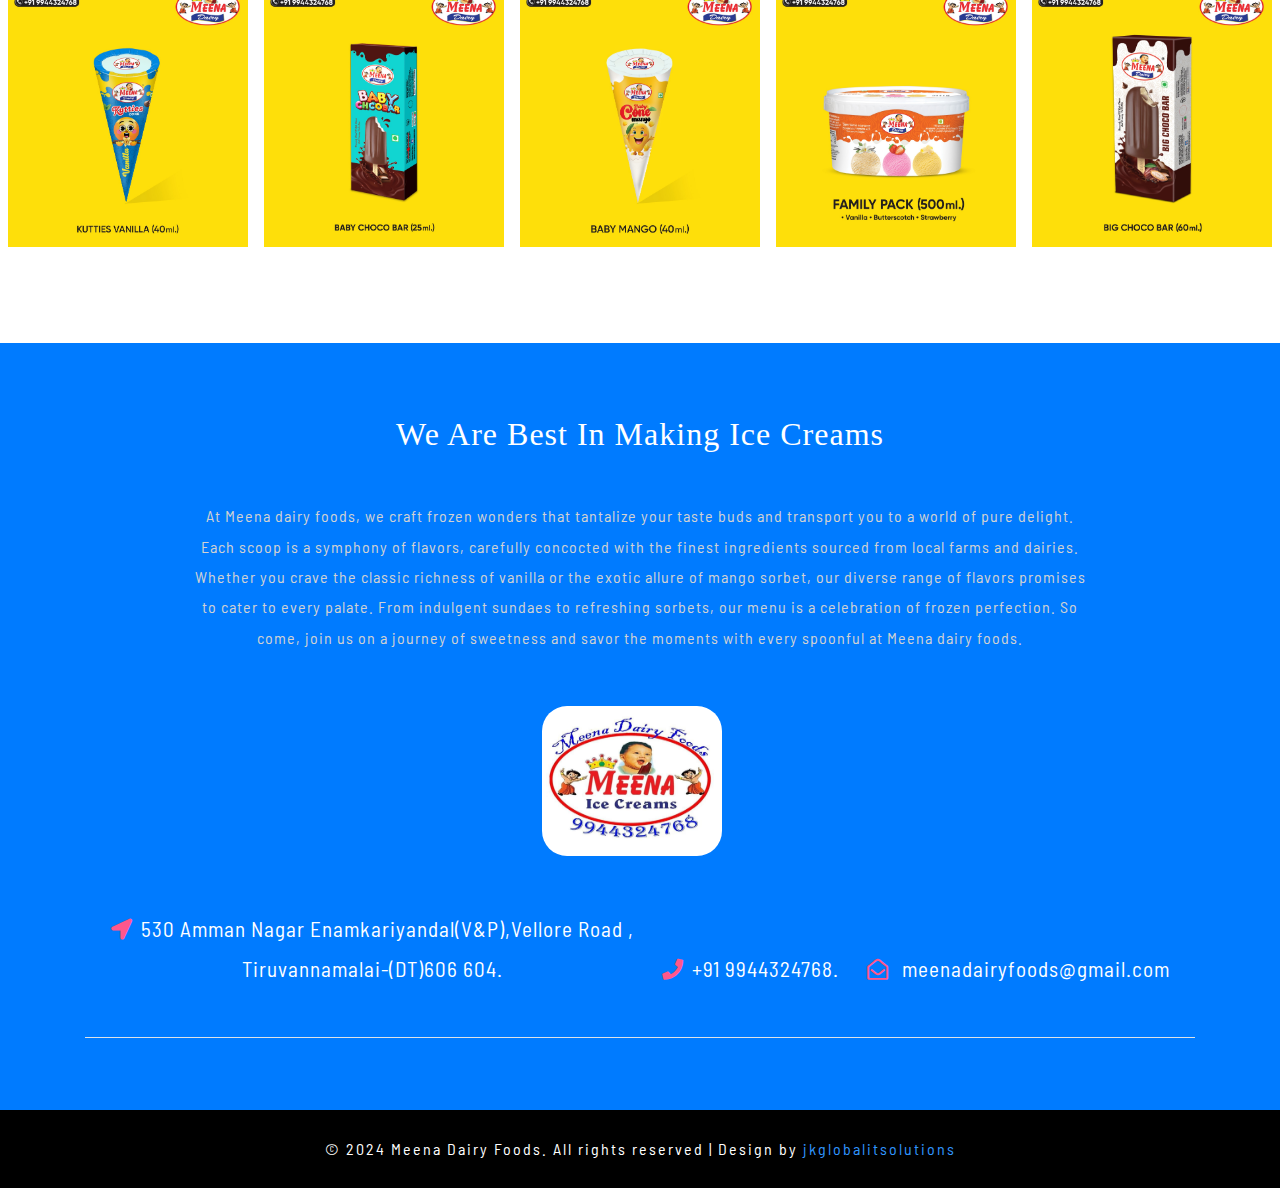
<file: specials.html>
<!--
Author: W3layouts
Author URL: http://w3layouts.com
License: Creative Commons Attribution 3.0 Unported
License URL: http://creativecommons.org/licenses/by/3.0/
-->

<!DOCTYPE html>
<html lang="zxx">

<head>
	<title>Ice Cream Hotel Category Bootstrap Responsive Web Template | Specials :: W3layouts</title>
	<!-- Meta tag Keywords -->
	<meta name="viewport" content="width=device-width, initial-scale=1">
	<meta charset="UTF-8" />
	<meta name="keywords" content="Ice Cream Responsive web template, Bootstrap Web Templates, Flat Web Templates, Android Compatible web template, Smartphone Compatible web template, free webdesigns for Nokia, Samsung, LG, SonyEricsson, Motorola web design"
	/>
	<script>
		addEventListener("load", function () {
			setTimeout(hideURLbar, 0);
		}, false);

		function hideURLbar() {
			window.scrollTo(0, 1);
		}
	</script>
	<!--// Meta tag Keywords -->

	<!-- Custom-Files -->
	<link rel="stylesheet" href="css/bootstrap.css">
	<!-- Bootstrap-Core-CSS -->
	<link href="css/simpleLightbox.css" rel='stylesheet' type='text/css' />
	<!-- simpleLightbox css -->
	<link rel="stylesheet" href="css/style.css" type="text/css" media="all" />
	<!-- Style-CSS -->
	<link rel="stylesheet" href="css/fontawesome-all.css">
	<!-- Font-Awesome-Icons-CSS -->
	<!-- //Custom-Files -->
	<link rel="icon" href="images/meena_ice/logo.png" type="image/x-icon">
	
	<!-- Web-Fonts -->
	<link href="//fonts.googleapis.com/css?family=Pacifico&amp;subset=cyrillic,latin-ext,vietnamese" rel="stylesheet">
	<link href="//fonts.googleapis.com/css?family=Barlow+Semi+Condensed:100,100i,200,200i,300,300i,400,400i,500,500i,600,600i,700,700i,800,800i,900,900i&amp;subset=latin-ext"
	    rel="stylesheet">
	<!-- //Web-Fonts -->

</head>

<body>
	<!-- header -->
	<div class="">
		<!-- navigation -->
		<div class=" bg-primary ">
			<!-- navigation -->
			<nav class="navbar navbar-expand-lg navbar-light bg-light">
				<h1>
					<a class="navbar-brand" href="index.html">
						<img src="images/meena_ice/logo1.jpg" alt=" " style="height: 150px; width: 180px; border-radius: 25px; " class="img-fluid">
					</a>
				</h1>
	
				<button class="navbar-toggler" type="button" data-toggle="collapse" data-target="#navbarSupportedContent" aria-controls="navbarSupportedContent"
					aria-expanded="false" aria-label="Toggle navigation">
					<span class="navbar-toggler-icon"></span>
				</button>
	
				<div class="collapse navbar-collapse" id="navbarSupportedContent">
					<ul class="navbar-nav ml-auto">
						<li class="nav-item ">
							<a class="nav-link" href="index.html">Home
								<span class="sr-only">(current)</span>
							</a>
						</li>
						<li class="nav-item  mx-lg-3">
							<a class="nav-link" href="about.html">About Us</a>
						</li>
						<li class="nav-item  mx-lg-3">
							<a class="nav-link" href="menu.html">Menu</a>
						</li>
						<li class="nav-item mr-lg-3 active">
							<a class="nav-link" href="specials.html">Specials</a>
						</li>
						<li class="nav-item">
							<a class="nav-link" href="contact.html">Contact Us</a>
						</li>
					</ul>
				</div>
			</nav>
			<!-- //navigation -->
		</div>
	</div>
	<!-- //header -->
	<!-- banner -->
	<div class="banner-2">

	</div>
	<!-- //banner -->

	<!-- gallery -->
	<section class="gallery py-5">
		<div class="container py-xl-5 py-lg-3">
			<div class="title-heading text-center mb-sm-5 mb-4">
				<h3 class="title text-capitalize text-dark">Our Specials</h3>
				<p class="title-text font-weight-light font-italic mt-2">Welcome to Sweet Scoops!</p>
			</div>
			<div class="inner-sec pt-md-4">
				<div class="row proj_gallery_grid">
					<div class="col-sm-4 section_1_gallery_grid my-2">
						<a href="images/ice_cream_images/1.jpeg">
							<div class="section_1_gallery_grid1">
								<img src="images/ice_cream_images/1.jpeg" alt=" " class="img-fluid" />

							</div>
						</a>
					</div>
					<div class="col-sm-4 section_1_gallery_grid my-sm-0 my-2">
						<a href="images/ice_cream_images/2.jpeg">
							<div class="section_1_gallery_grid1">
								<img src="images/ice_cream_images/2.jpeg" alt=" " class="img-fluid" />

							</div>
						</a>
					</div>
					<div class="col-sm-4 section_1_gallery_grid my-2">
						<a href="images/ice_cream_images/3.jpeg">
							<div class="section_1_gallery_grid1">
								<img src="images/ice_cream_images/3.jpeg" alt=" " class="img-fluid" />

							</div>
						</a>
					</div>
				</div>
				<div class="row proj_gallery_grid mt-4">
					<div class="col-sm-4 section_1_gallery_grid my-2">
						<a href="images/ice_cream_images/4.jpeg">
							<div class="section_1_gallery_grid1">
								<img src="images/ice_cream_images/4.jpeg" alt=" " class="img-fluid" />

							</div>
						</a>
					</div>
					<div class="col-sm-4 section_1_gallery_grid  my-sm-0 my-2">
						<a href="images/ice_cream_images/5.jpeg">
							<div class="section_1_gallery_grid1">
								<img src="images/ice_cream_images/5.jpeg" alt=" " class="img-fluid" />

							</div>
						</a>
					</div>
					<div class="col-sm-4 section_1_gallery_grid my-2">
						<a href="images/ice_cream_images/6.jpeg">
							<div class="section_1_gallery_grid1">
								<img src="images/ice_cream_images/6.jpeg" alt=" " class="img-fluid" />

							</div>
						</a>
					</div>
				</div>
				<div class="row proj_gallery_grid mt-4">
					<div class="col-sm-4 section_1_gallery_grid my-2">
						<a href="images/ice_cream_images/7.jpeg">
							<div class="section_1_gallery_grid1">
								<img src="images/ice_cream_images/7.jpeg" alt=" " class="img-fluid" />

							</div>
						</a>
					</div>
					<div class="col-sm-4 section_1_gallery_grid  my-sm-0 my-2">
						<a href="images/ice_cream_images/8.jpeg">
							<div class="section_1_gallery_grid1">
								<img src="images/ice_cream_images/8.jpeg" alt=" " class="img-fluid" />

							</div>
						</a>
					</div>
					<div class="col-sm-4 section_1_gallery_grid my-2">
						<a href="images/ice_cream_images/9.jpeg">
							<div class="section_1_gallery_grid1">
								<img src="images/ice_cream_images/9.jpeg" alt=" " class="img-fluid" />

							</div>
						</a>
					</div>
				</div>
				<div class="row proj_gallery_grid">
					<div class="col-sm-4 section_1_gallery_grid my-2">
						<a href="images/ice_cream_images/10.jpeg">
							<div class="section_1_gallery_grid1">
								<img src="images/ice_cream_images/10.jpeg" alt=" " class="img-fluid" />

							</div>
						</a>
					</div>
					<div class="col-sm-4 section_1_gallery_grid my-2">
						<a href="images/ice_cream_images/11.jpeg">
							<div class="section_1_gallery_grid1">
								<img src="images/ice_cream_images/11.jpeg" alt=" " class="img-fluid" />

							</div>
						</a>
					</div>
					<div class="col-sm-4 section_1_gallery_grid my-2">
						<a href="images/ice_cream_images/12.jpeg">
							<div class="section_1_gallery_grid1">
								<img src="images/ice_cream_images/12.jpeg" alt=" " class="img-fluid" />

							</div>
						</a>
					</div>
				</div>
				<div class="row proj_gallery_grid">
					<div class="col-sm-4 section_1_gallery_grid my-2">
						<a href="images/ice_cream_images/13.jpeg">
							<div class="section_1_gallery_grid1">
								<img src="images/ice_cream_images/13.jpeg" alt=" " class="img-fluid" />

							</div>
						</a>
					</div>
					<div class="col-sm-4 section_1_gallery_grid my-2">
						<a href="images/ice_cream_images/14.jpeg">
							<div class="section_1_gallery_grid1">
								<img src="images/ice_cream_images/14.jpeg" alt=" " class="img-fluid" />

							</div>
						</a>
					</div>
					<div class="col-sm-4 section_1_gallery_grid my-2">
						<a href="images/ice_cream_images/15.jpeg">
							<div class="section_1_gallery_grid1">
								<img src="images/ice_cream_images/15.jpeg" alt=" " class="img-fluid" />

							</div>
						</a>
					</div>
				</div>
				<div class="row proj_gallery_grid">
					<div class="col-sm-4 section_1_gallery_grid my-2">
						<a href="images/ice_cream_images/16.jpeg">
							<div class="section_1_gallery_grid1">
								<img src="images/ice_cream_images/16.jpeg" alt=" " class="img-fluid" />

							</div>
						</a>
					</div>
					<div class="col-sm-4 section_1_gallery_grid my-2">
						<a href="images/ice_cream_images/18.jpeg">
							<div class="section_1_gallery_grid1">
								<img src="images/ice_cream_images/18.jpeg" alt=" " class="img-fluid" />

							</div>
						</a>
					</div>
					<div class="col-sm-4 section_1_gallery_grid my-2">
						<a href="images/ice_cream_images/19.jpeg">
							<div class="section_1_gallery_grid1">
								<img src="images/ice_cream_images/19.jpeg" alt=" " class="img-fluid" />

							</div>
						</a>
					</div>
					<div class="col-sm-4 section_1_gallery_grid my-2">
						<a href="images/second_imag/1.jpeg">
							<div class="section_1_gallery_grid1">
								<img src="images/second_imag/1.jpeg" alt=" " class="img-fluid" />

							</div>
						</a>
					</div>
					<div class="col-sm-4 section_1_gallery_grid my-2">
						<a href="images/second_imag/2.jpeg">
							<div class="section_1_gallery_grid1">
								<img src="images/second_imag/2.jpeg" alt=" " class="img-fluid" />

							</div>
						</a>
					</div>
					<div class="col-sm-4 section_1_gallery_grid my-2">
						<a href="images/second_imag/3.jpeg">
							<div class="section_1_gallery_grid1">
								<img src="images/second_imag/3.jpeg" alt=" " class="img-fluid" />

							</div>
						</a>
					</div>
					<div class="col-sm-4 section_1_gallery_grid my-2">
						<a href="images/second_imag/4.jpeg">
							<div class="section_1_gallery_grid1">
								<img src="images/second_imag/4.jpeg" alt=" " class="img-fluid" />

							</div>
						</a>
					</div>
					<div class="col-sm-4 section_1_gallery_grid my-2">
						<a href="images/second_imag/5.jpeg">
							<div class="section_1_gallery_grid1">
								<img src="images/second_imag/5.jpeg" alt=" " class="img-fluid" />

							</div>
						</a>
					</div>
					<div class="col-sm-4 section_1_gallery_grid my-2">
						<a href="images/second_imag/6.jpeg">
							<div class="section_1_gallery_grid1">
								<img src="images/second_imag/6.jpeg" alt=" " class="img-fluid" />

							</div>
						</a>
					</div>
				</div>
			</div>
		</div>
	</section>
	<!--//gallery-->

	<!-- stats -->
<section class="stats_test py-5">
	<div class="container py-xl-5 py-lg-3">
		<div class="d-flex inner_stat_wthree_agileits text-center">
			<div class="col-sm-4 py-5 stats_left counter_grid">
				<i class="far fa-building"></i>
				<p class="counter">1</p>
				<h4>Branches</h4>
			</div>
			<div class="col-sm-4 py-5 stats_left counter_grid2 border-left border-right">
				<i class="far fa-edit"></i>
				<p class="counter">70</p>
				<h4>Food Items</h4>
			</div>
			<div class="col-sm-4 py-5 stats_left counter_grid1">
				<i class="fas fa-users"></i>
				<p class="counter">10</p>
				<h4>Qualified Chefs</h4>
			</div>
		</div>
	</div>
</section>
<!-- //stats -->

	<!-- middle slider -->
	<div class="projects py-5">
		<div class="projects-grids py-xl-5 py-lg-3">
			<div class="sreen-gallery-cursual">
				<ul id="flexiselDemo1">
					<li>
						<div class="item">
							<div class="projects-agile-grid-info mx-2">
								<img src="images/ice_cream_images/1.jpeg" alt="" class="img-fluid" />
							</div>
						</div>
					</li>
					<li>
						<div class="item">
							<div class="projects-agile-grid-info mx-2">
								<img src="images/ice_cream_images/2.jpeg" alt="" class="img-fluid" />
							</div>
						</div>
					</li>
					<li>
						<div class="item">
							<div class="projects-agile-grid-info mx-2">
								<img src="images/ice_cream_images/3.jpeg" alt="" class="img-fluid" />
							</div>
						</div>
					</li>
					<li>
						<div class="item">
							<div class="projects-agile-grid-info mx-2">
								<img src="images/ice_cream_images/4.jpeg" alt="" class="img-fluid" />
							</div>
						</div>
					</li>
					<li>
						<div class="item">
							<div class="projects-agile-grid-info mx-2">
								<img src="images/ice_cream_images/5.jpeg" alt="" class="img-fluid" />
							</div>
						</div>
					</li>
					<li>
						<div class="item">
							<div class="projects-agile-grid-info mx-2">
								<img src="images/ice_cream_images/6.jpeg" alt="" class="img-fluid" />
							</div>
						</div>
					</li>
					<li>
						<div class="item">
							<div class="projects-agile-grid-info mx-2">
								<img src="images/ice_cream_images/7.jpeg" alt="" class="img-fluid" />
							</div>
						</div>
					</li>
					<li>
						<div class="item">
							<div class="projects-agile-grid-info mx-2">
								<img src="images/ice_cream_images/8.jpeg" alt="" class="img-fluid" />
							</div>
						</div>
					</li>
					<li>
						<div class="item">
							<div class="projects-agile-grid-info mx-2">
								<img src="images/ice_cream_images/9.jpeg" alt="" class="img-fluid" />
							</div>
						</div>
					</li>
					<li>
						<div class="item">
							<div class="projects-agile-grid-info mx-2">
								<img src="images/ice_cream_images/10.jpeg" alt="" class="img-fluid" />
							</div>
						</div>
					</li>
				</ul>
			</div>
		</div>
	</div>
	<!-- //middle slider -->

	<!-- newsletter -->

	<!-- footer -->
	<div class="mkl_footer text-center py-4 bg-primary ">
		<div class="container py-xl-5 py-4">
			<div class="mkls_footer_grid">
				<h2 class="text-white text-capitalize mb-5">we are best in making ice creams</h2>
				<p>At Meena dairy foods, we craft frozen wonders that tantalize your taste buds and transport you to a world of pure delight. Each scoop is a symphony of flavors, carefully concocted with the finest ingredients sourced from local farms and dairies. Whether you crave the classic richness of vanilla or the exotic allure of mango sorbet, our diverse range of flavors promises to cater to every palate. From indulgent sundaes to refreshing sorbets, our menu is a celebration of frozen perfection. So come, join us on a journey of sweetness and savor the moments with every spoonful at Meena dairy foods.</p>
				<!-- footer logo -->
				<div class="logo2 my-sm-5 my-4">
					<a class="navbar-brand" href="index.html">
						<img src="images/meena_ice/logo1.jpg" alt=" " style="height: 150px; width: 180px; border-radius: 25px; " class="img-fluid">
					</a>
				</div>
				<!-- //footer logo -->
			</div>
			<!-- address -->
			<div class="contact-left-footer border-bottom pb-sm-5 pb-4">
				<ul>
					<li>
						<p class="text-white">
							<i class="fas fa-location-arrow mr-2"></i>530 Amman Nagar Enamkariyandal(V&P),Vellore Road , <br>Tiruvannamalai-(DT)606 604.</p>
					</li>
					<li class="mx-4">
						<p class="text-white">
							<i class="fas fa-phone mr-2"></i>+91 9944324768.</p>
					</li>
					<li>
						<p class="text-white">
							<i class="far fa-envelope-open mr-2"></i>
							<a href="mailto:info@example.com" class="text-white">meenadairyfoods@gmail.com</a>
						</p>
					</li>
				</ul>
			</div>
			<!-- //address -->
		</div>
	</div>
	<!-- //footer -->
	<!-- copyright -->
	<div class="w3l-copy text-center py-4">
		<p class="text-white">© 2024 Meena Dairy Foods. All rights reserved | Design by
			<a href="">jkglobalitsolutions</a>
		</p>
	</div>
	<!-- //copyright -->

	<link rel="stylesheet" href="https://cdnjs.cloudflare.com/ajax/libs/font-awesome/6.5.2/css/all.min.css" integrity="sha512-SnH5WK+bZxgPHs44uWIX+LLJAJ9/2PkPKZ5QiAj6Ta86w+fsb2TkcmfRyVX3pBnMFcV7oQPJkl9QevSCWr3W6A==" crossorigin="anonymous" referrerpolicy="no-referrer" />

	<!-- phone button start  -->
	<style>
		.call-button {
		  position: fixed;
		  bottom: 120px;
		  right: 20px; /* Adjusted to be on the right side */
		}
		.call-button a {
		  display: flex;
		  justify-content: center;
		  align-items: center;
		  height: 50px;
		  width: 50px;
		  border-radius: 50%;
		  background-color: #28a745; /* Green color */
		}
		.call-button a:hover {
		  background-color: #218838; /* Dark green color on hover */
		}
		.call-button a i {
		  color: white !important; /* Ensure that color overrides work */
		  font-size: 24px;
		}
	  </style>
	  <a href="tel:9944324768" type="button" class="btn call-button btn-success rounded-circle" >
		<i class="fa-solid fa-phone"></i>
	  </a>
	<!-- phone button end -->

	<!-- whatsapp button  start -->
	<a href="https://api.whatsapp.com/send?phone=9944324768" target="_blank" class="btn btn-success whatsapp-button">
		<i class="fa-brands fa-whatsapp"></i>
	  </a>
	  <style>
		/* Custom styles */
		.whatsapp-button {
		  position: fixed;
		  font-weight: 200px;
		  font-size: large;
		  bottom: 115px;
		  left: 20px;
		  z-index: 9999;
		  border-radius: 50%;
		}
	  </style>
	  <script src="https://stackpath.bootstrapcdn.com/bootstrap/4.5.2/js/bootstrap.min.js"></script>
	<!-- whatsapp button  end -->
	<!-- Js files -->

	<!-- JavaScript -->
	<script src="js/jquery-2.2.3.min.js"></script>
	<!-- Default-JavaScript-File -->

	<!-- simpleLightbox -->
	<script src="js/simpleLightbox.js"></script>
	<script>
		$('.proj_gallery_grid a').simpleLightbox();
	</script>
	<!-- //simpleLightbox -->

	<!-- flexisel slider (for middle Slider) -->
	<script src="js/jquery.flexisel.js"></script>
	<script>
		$(window).load(function () {
			$("#flexiselDemo1").flexisel({
				visibleItems: 5,
				animationSpeed: 1000,
				autoPlay: true,
				autoPlaySpeed: 3000,
				pauseOnHover: true,
				enableResponsiveBreakpoints: true,
				responsiveBreakpoints: {
					portrait: {
						changePoint: 480,
						visibleItems: 2
					},
					landscape: {
						changePoint: 640,
						visibleItems: 3
					},
					tablet: {
						changePoint: 768,
						visibleItems: 4
					}
				}
			});

		});
	</script>
	<!-- //flexisel slider (for middle Slider) -->

	<!-- stats -->
	<script src="js/jquery.waypoints.min.js"></script>
	<script src="js/jquery.countup.js"></script>
	<script>
		$('.counter').countUp();
	</script>
	<!-- //stats -->

	<!-- smooth scrolling -->
	<script src="js/SmoothScroll.min.js"></script>
	<!-- //smooth scrolling -->

	<!-- start-smoth-scrolling -->
	<script src="js/move-top.js"></script>
	<script src="js/easing.js"></script>
	<script>
		jQuery(document).ready(function ($) {
			$(".scroll").click(function (event) {
				event.preventDefault();
				$('html,body').animate({
					scrollTop: $(this.hash).offset().top
				}, 1000);
			});
		});
	</script>
	<!-- start-smoth-scrolling -->

	<!-- smooth scrolling-bottom-to-top -->
	<script>
		$(document).ready(function () {
			/*
				var defaults = {
				containerID: 'toTop', // fading element id
				containerHoverID: 'toTopHover', // fading element hover id
				scrollSpeed: 1200,
				easingType: 'linear' 
				};
			*/
			$().UItoTop({
				easingType: 'easeOutQuart'
			});
		});
	</script>
	<!-- //smooth scrolling-bottom-to-top -->

	<script src="js/bootstrap.js"></script>
	<!-- Necessary-JavaScript-File-For-Bootstrap -->

	<!-- //Js files -->

</body>

</html>
</file>
<file: css/pogo-slider.min.css>
.pogoSlider-dir-btn:focus,
.pogoSlider-nav-btn:focus {
	outline: 0;
}

.pogoSlider {
	width: 100%;
	position: relative;
	overflow: hidden;
}

#column-left .pogoSlider,
#column-right .pogoSlider,
#content .pogoSlider {
	margin-bottom: 20px;
}

.pogoSlider--banner .pogoSlider-slide {
	ms-filter: "progid:DXImageTransform.Microsoft.Alpha(Opacity=100)";
	filter: alpha(opacity=100);
	opacity: 1;
}

.pogoSlider-slide {
	width: 100%;
	min-height: 70%;
	position: absolute;
	background-size: cover;
	-webkit-background-size: cover;
	-moz-background-size: cover;
	-o-background-size: cover;
	-ms-background-size: cover;
	background-position: center;
	-ms-filter: "progid:DXImageTransform.Microsoft.Alpha(Opacity=0)";
	filter: alpha(opacity=0);
	opacity: 0;
	-webkit-perspective: 1300px;
	perspective: 1300px;
	overflow: hidden;
}

.pogoSlider-loading {
	position: absolute;
	top: 0;
	left: 0;
	width: 100%;
	height: 100%;
	background: #eaeaea;
	z-index: 11
}

.pogoSlider-loading-icon {
	position: absolute;
	top: 50%;
	margin-top: -18px;
	left: 50%;
	margin-left: -18px;
	width: 36px;
	height: 36px;
	background-image: url([data-uri]);
}

.pogoSlider-slide-element {
	-webkit-animation-fill-mode: both;
	animation-fill-mode: both;
}

.m-pogoSlider .pogoSlider-slide-element {
	position: absolute;
	margin: 0;
	box-sizing: border-box;
}

.pogoSlider-progressBar {
	position: absolute;
	width: 100%;
	height: 5px;
	bottom: 0;
	left: 0;
	background: #fff;
	-ms-filter: "progid:DXImageTransform.Microsoft.Alpha(Opacity=20)";
	filter: alpha(opacity=20);
	background: rgba(0, 0, 0, .5);
	z-index: 6;
}

.pogoSlider-progressBar-duration {
	position: absolute;
	height: 100%;
	left: 0;
	width: 0;
	background: #fff;
	-ms-filter: "progid:DXImageTransform.Microsoft.Alpha(Opacity=40)";
	filter: alpha(opacity=40);
	background: #00abff;
}

.pogoSlider-dir-btn {
	position: absolute;
	z-index: 10;
	background: 0 0;
	width: 20px;
	height: 20px;
	border-color: #eaeaea;
	border-color: rgba(255, 255, 255, .7);
	border-style: solid;
	-webkit-transform: rotate(45deg);
	-ms-transform: rotate(45deg);
	transform: rotate(45deg);
	cursor: pointer;
}

.pogoSlider-dir-btn:hover {
	border-color: #fff;
}

.pogoSlider--dirBottomLeft .pogoSlider-dir-btn--prev,
.pogoSlider--dirBottomRight .pogoSlider-dir-btn--prev,
.pogoSlider--dirCenterHorizontal .pogoSlider-dir-btn--prev,
.pogoSlider--dirTopLeft .pogoSlider-dir-btn--prev,
.pogoSlider--dirTopRight .pogoSlider-dir-btn--prev {
	border-width: 0 0 3px 3px
}

.pogoSlider--dirBottomLeft .pogoSlider-dir-btn--next,
.pogoSlider--dirBottomRight .pogoSlider-dir-btn--next,
.pogoSlider--dirCenterHorizontal .pogoSlider-dir-btn--next,
.pogoSlider--dirTopLeft .pogoSlider-dir-btn--next,
.pogoSlider--dirTopRight .pogoSlider-dir-btn--next {
	border-width: 3px 3px 0 0
}

.pogoSlider--dirCenterVertical .pogoSlider-dir-btn--next {
	border-width: 3px 0 0 3px
}

.pogoSlider--dirCenterVertical .pogoSlider-dir-btn--prev {
	border-width: 0 3px 3px 0
}

.pogoSlider--dirCenterVertical .pogoSlider-dir-btn--next,
.pogoSlider--dirTopLeft .pogoSlider-dir-btn,
.pogoSlider--dirTopRight .pogoSlider-dir-btn {
	top: 14px
}

.pogoSlider--dirBottomLeft .pogoSlider-dir-btn--prev,
.pogoSlider--dirCenterHorizontal .pogoSlider-dir-btn--prev,
.pogoSlider--dirTopLeft .pogoSlider-dir-btn--prev {
	left: 14px
}

.pogoSlider--dirBottomLeft .pogoSlider-dir-btn--next,
.pogoSlider--dirTopLeft .pogoSlider-dir-btn--next {
	left: 50px
}

.pogoSlider--dirBottomRight .pogoSlider-dir-btn--prev,
.pogoSlider--dirTopRight .pogoSlider-dir-btn--prev {
	right: 50px
}

.pogoSlider--dirBottomRight .pogoSlider-dir-btn--next,
.pogoSlider--dirCenterHorizontal .pogoSlider-dir-btn--next,
.pogoSlider--dirTopRight .pogoSlider-dir-btn--next {
	right: 14px
}

.pogoSlider--dirBottomLeft .pogoSlider-dir-btn,
.pogoSlider--dirBottomRight .pogoSlider-dir-btn,
.pogoSlider--dirCenterVertical .pogoSlider-dir-btn--prev {
	bottom: 14px
}

.pogoSlider--dirCenterVertical .pogoSlider-dir-btn {
	left: 50%;
	margin-left: -10px
}

.pogoSlider--dirCenterHorizontal .pogoSlider-dir-btn {
	top: 50%;
	margin-top: -10px
}

.pogoSlider-nav {
	position: absolute;
	padding: 0;
	margin: 0;
	z-index: 10
}

.pogoSlider--navBottom .pogoSlider-nav,
.pogoSlider--navTop .pogoSlider-nav {
	left: 50%;
	-webkit-transform: translateX(-50%);
	-ms-transform: translateX(-50%);
	transform: translateX(-50%)
}

.pogoSlider--navTop .pogoSlider-nav {
	top: 10px
}

.pogoSlider--navBottom .pogoSlider-nav {
	bottom: 10px
}

.pogoSlider--navBottom .pogoSlider-nav li,
.pogoSlider--navTop .pogoSlider-nav li {
	display: inline;
	margin: 0 6px
}

.pogoSlider--navLeft .pogoSlider-nav,
.pogoSlider--navRight .pogoSlider-nav {
	top: 50%;
	-webkit-transform: translateY(-50%);
	-ms-transform: translateY(-50%);
	transform: translateY(-50%)
}

.pogoSlider--navLeft .pogoSlider-nav {
	left: 10px
}

.pogoSlider--navRight .pogoSlider-nav {
	right: 10px
}

.pogoSlider--navLeft .pogoSlider-nav li,
.pogoSlider--navRight .pogoSlider-nav li {
	display: block;
	margin: 6px 0
}

.pogoSlider-nav-btn {
	background: #ccc;
	background: rgba(255, 255, 255, .5);
	border: none;
	border-radius: 50%;
	width: 14px;
	height: 14px;
	box-shadow: 0 1px 1px rgba(0, 0, 0, .1);
	cursor: pointer
}

.pogoSlider-nav-btn--selected {
	background: #fff;
	box-shadow: 0 1px 1px rgba(0, 0, 0, .3)
}

.pogoSlider-slide-slice {
	overflow: hidden;
	position: absolute;
	background-size: cover
}

.pogoSlider-slide-slice-inner {
	position: absolute;
	overflow: hidden
}

.pogoSlider-animation-slideDownIn {
	-webkit-animation-name: slideDownIn;
	animation-name: slideDownIn
}

@-webkit-keyframes slideDownIn {
	0% {
		-webkit-transform: translateY(-50px);
		transform: translateY(-50px);
		opacity: 0
	}
	100% {
		-webkit-transform: translateY(0);
		transform: translateY(0);
		opacity: 1
	}
}

@keyframes slideDownIn {
	0% {
		-webkit-transform: translateY(-50px);
		transform: translateY(-50px);
		opacity: 0
	}
	100% {
		-webkit-transform: translateY(0);
		transform: translateY(0);
		opacity: 1
	}
}

.pogoSlider-animation-slideDownOut {
	-webkit-animation-name: slideDownOut;
	animation-name: slideDownOut
}

@-webkit-keyframes slideDownOut {
	0% {
		-webkit-transform: translateY(0);
		transform: translateY(0);
		opacity: 1
	}
	100% {
		-webkit-transform: translateY(50px);
		transform: translateY(50px);
		opacity: 0
	}
}

@keyframes slideDownOut {
	0% {
		-webkit-transform: translateY(0);
		transform: translateY(0);
		opacity: 1
	}
	100% {
		-webkit-transform: translateY(50px);
		transform: translateY(50px);
		opacity: 0
	}
}

.pogoSlider-animation-slideUpIn {
	-webkit-animation-name: slideUpIn;
	animation-name: slideUpIn
}

@-webkit-keyframes slideUpIn {
	0% {
		-webkit-transform: translateY(50px);
		transform: translateY(50px);
		opacity: 0
	}
	100% {
		-webkit-transform: translateY(0);
		transform: translateY(0);
		opacity: 1
	}
}

@keyframes slideUpIn {
	0% {
		-webkit-transform: translateY(50px);
		transform: translateY(50px);
		opacity: 0
	}
	100% {
		-webkit-transform: translateY(0);
		transform: translateY(0);
		opacity: 1
	}
}

.pogoSlider-animation-slideUpOut {
	-webkit-animation-name: slideUpOut;
	animation-name: slideUpOut
}

@-webkit-keyframes slideUpOut {
	0% {
		-webkit-transform: translateY(0);
		transform: translateY(0);
		opacity: 1
	}
	100% {
		-webkit-transform: translateY(50px);
		transform: translateY(50px);
		opacity: 0
	}
}

@keyframes slideUpOut {
	0% {
		-webkit-transform: translateY(0);
		transform: translateY(0);
		opacity: 1
	}
	100% {
		-webkit-transform: translateY(50px);
		transform: translateY(50px);
		opacity: 0
	}
}

.pogoSlider-animation-slideRightIn {
	-webkit-animation-name: slideRightIn;
	animation-name: slideRightIn
}

.pogoSlider-animation-slideRightOut {
	-webkit-animation-name: slideRightOut;
	animation-name: slideRightOut
}

@-webkit-keyframes slideRightIn {
	0% {
		-webkit-transform: translateX(-50px);
		transform: translateX(-50px);
		opacity: 0
	}
	100% {
		-webkit-transform: translateX(0);
		transform: translateX(0);
		opacity: 1
	}
}

@keyframes slideRightIn {
	0% {
		-webkit-transform: translateX(-50px);
		transform: translateX(-50px);
		opacity: 0
	}
	100% {
		-webkit-transform: translateX(0);
		transform: translateX(0);
		opacity: 1
	}
}

@-webkit-keyframes slideRightOut {
	0% {
		-webkit-transform: translateX(0);
		transform: translateX(0);
		opacity: 1
	}
	100% {
		-webkit-transform: translateX(50px);
		transform: translateX(50px);
		opacity: 0
	}
}

@keyframes slideRightOut {
	0% {
		-webkit-transform: translateX(0);
		transform: translateX(0);
		opacity: 1
	}
	100% {
		-webkit-transform: translateX(50px);
		transform: translateX(50px);
		opacity: 0
	}
}

.pogoSlider-animation-slideLeftIn {
	-webkit-animation-name: slideLeftIn;
	animation-name: slideLeftIn
}

.pogoSlider-animation-slideLeftOut {
	-webkit-animation-name: slideLeftOut;
	animation-name: slideLeftOut
}

@-webkit-keyframes slideLeftIn {
	0% {
		-webkit-transform: translateX(50px);
		transform: translateX(50px);
		opacity: 0
	}
	100% {
		-webkit-transform: translateX(0);
		transform: translateX(0);
		opacity: 1
	}
}

@keyframes slideLeftIn {
	0% {
		-webkit-transform: translateX(50px);
		transform: translateX(50px);
		opacity: 0
	}
	100% {
		-webkit-transform: translateX(0);
		transform: translateX(0);
		opacity: 1
	}
}

@-webkit-keyframes slideLeftOut {
	0% {
		-webkit-transform: translateX(0);
		transform: translateX(0);
		opacity: 1
	}
	100% {
		-webkit-transform: translateX(-50px);
		transform: translateX(-50px);
		opacity: 0
	}
}

@keyframes slideLeftOut {
	0% {
		-webkit-transform: translateX(0);
		transform: translateX(0);
		opacity: 1
	}
	100% {
		-webkit-transform: translateX(-50px);
		transform: translateX(-50px);
		opacity: 0
	}
}

.pogoSlider-animation-expandIn {
	-webkit-animation-name: expandIn;
	animation-name: expandIn
}

.pogoSlider-animation-expandOut {
	-webkit-animation-name: expandOut;
	animation-name: expandOut
}

@-webkit-keyframes expandIn {
	0% {
		-webkit-transform: scale(.7);
		transform: scale(.7);
		opacity: 0
	}
	100% {
		-webkit-transform: scale(1);
		transform: scale(1);
		opacity: 1
	}
}

@keyframes expandIn {
	0% {
		-webkit-transform: scale(.7);
		transform: scale(.7);
		opacity: 0
	}
	100% {
		-webkit-transform: scale(1);
		transform: scale(1);
		opacity: 1
	}
}

@-webkit-keyframes expandOut {
	0% {
		-webkit-transform: scale(1);
		transform: scale(1);
		opacity: 1
	}
	100% {
		-webkit-transform: scale(1.5);
		transform: scale(1.5);
		opacity: 0
	}
}

@keyframes expandOut {
	0% {
		-webkit-transform: scale(1);
		transform: scale(1);
		opacity: 1
	}
	100% {
		-webkit-transform: scale(1.5);
		transform: scale(1.5);
		opacity: 0
	}
}

.pogoSlider-animation-contractIn {
	-webkit-animation-name: contractIn;
	animation-name: contractIn
}

.pogoSlider-animation-contractOut {
	-webkit-animation-name: contractOut;
	animation-name: contractOut
}

@-webkit-keyframes contractIn {
	0% {
		-webkit-transform: scale(2);
		transform: scale(2);
		opacity: 0
	}
	100% {
		-webkit-transform: scale(1);
		transform: scale(1);
		opacity: 1
	}
}

@keyframes contractIn {
	0% {
		-webkit-transform: scale(2);
		transform: scale(2);
		opacity: 0
	}
	100% {
		-webkit-transform: scale(1);
		transform: scale(1);
		opacity: 1
	}
}

@-webkit-keyframes contractOut {
	0% {
		-webkit-transform: scale(1);
		transform: scale(1);
		opacity: 1
	}
	100% {
		-webkit-transform: scale(.5);
		transform: scale(.5);
		opacity: 0
	}
}

@keyframes contractOut {
	0% {
		-webkit-transform: scale(1);
		transform: scale(1);
		opacity: 1
	}
	100% {
		-webkit-transform: scale(.5);
		transform: scale(.5);
		opacity: 0
	}
}

.pogoSlider-animation-spinIn {
	-webkit-animation-name: spinIn;
	animation-name: spinIn
}

.pogoSlider-animation-spinOut {
	-webkit-animation-name: spinOut;
	animation-name: spinOut
}

@-webkit-keyframes spinIn {
	0% {
		-webkit-backface-visibility: hidden;
		backface-visibility: hidden;
		-webkit-transform: scale(0)rotate(720deg);
		transform: scale(0)rotate(720deg)
	}
	100% {
		-webkit-backface-visibility: hidden;
		backface-visibility: hidden;
		-webkit-transform: scale(1)rotate(0);
		transform: scale(1)rotate(0)
	}
}

@keyframes spinIn {
	0% {
		-webkit-backface-visibility: hidden;
		backface-visibility: hidden;
		-webkit-transform: scale(0)rotate(720deg);
		transform: scale(0)rotate(720deg)
	}
	100% {
		-webkit-backface-visibility: hidden;
		backface-visibility: hidden;
		-webkit-transform: scale(1)rotate(0);
		transform: scale(1)rotate(0)
	}
}

@-webkit-keyframes spinOut {
	0% {
		-webkit-backface-visibility: hidden;
		backface-visibility: hidden;
		-webkit-transform: scale(1)rotate(0);
		transform: scale(1)rotate(0)
	}
	100% {
		-webkit-backface-visibility: hidden;
		backface-visibility: hidden;
		-webkit-transform: scale(0)rotate(720deg);
		transform: scale(0)rotate(720deg)
	}
}

@keyframes spinOut {
	0% {
		-webkit-backface-visibility: hidden;
		backface-visibility: hidden;
		-webkit-transform: scale(1)rotate(0);
		transform: scale(1)rotate(0)
	}
	100% {
		-webkit-backface-visibility: hidden;
		backface-visibility: hidden;
		-webkit-transform: scale(0)rotate(720deg);
		transform: scale(0)rotate(720deg)
	}
}

.pogoSlider-animation-sideFallIn {
	-webkit-transform-style: preserve-3d;
	transform-style: preserve-3d;
	-webkit-animation-name: sideFallIn;
	animation-name: sideFallIn
}

.pogoSlider-animation-sideFallOut {
	-webkit-transform-style: preserve-3d;
	transform-style: preserve-3d;
	-webkit-animation-name: sideFallOut;
	animation-name: sideFallOut
}

@-webkit-keyframes sideFallIn {
	0% {
		-webkit-transform: translate(30%)translateZ(600px)rotate(10deg);
		transform: translate(30%)translateZ(600px)rotate(10deg);
		opacity: 0
	}
	100% {
		-webkit-transform: translate(0)translateZ(0)rotate(0);
		transform: translate(0)translateZ(0)rotate(0);
		opacity: 1
	}
}

@keyframes sideFallIn {
	0% {
		-webkit-transform: translate(30%)translateZ(600px)rotate(10deg);
		transform: translate(30%)translateZ(600px)rotate(10deg);
		opacity: 0
	}
	100% {
		-webkit-transform: translate(0)translateZ(0)rotate(0);
		transform: translate(0)translateZ(0)rotate(0);
		opacity: 1
	}
}

@-webkit-keyframes sideFallOut {
	0% {
		-webkit-transform: translate(0)translateZ(0)rotate(0);
		transform: translate(0)translateZ(0)rotate(0);
		opacity: 1
	}
	100% {
		-webkit-transform: translate(30%)translateZ(600px)rotate(10deg);
		transform: translate(30%)translateZ(600px)rotate(10deg);
		opacity: 0
	}
}

@keyframes sideFallOut {
	0% {
		-webkit-transform: translate(0)translateZ(0)rotate(0);
		transform: translate(0)translateZ(0)rotate(0);
		opacity: 1
	}
	100% {
		-webkit-transform: translate(30%)translateZ(600px)rotate(10deg);
		transform: translate(30%)translateZ(600px)rotate(10deg);
		opacity: 0
	}
}

.pogoSlider-animation-horizontal3DFlipIn {
	-webkit-transform-style: preserve-3d;
	transform-style: preserve-3d;
	-webkit-animation-name: horizontal3DFlipIn;
	animation-name: horizontal3DFlipIn
}

.pogoSlider-animation-horizontal3DFlipOut {
	-webkit-transform-style: preserve-3d;
	transform-style: preserve-3d;
	-webkit-animation-name: horizontal3DFlipOut;
	animation-name: horizontal3DFlipOut
}

@-webkit-keyframes horizontal3DFlipIn {
	0% {
		-webkit-transform: rotateY(-70deg);
		transform: rotateY(-70deg);
		opacity: 0
	}
	100% {
		-webkit-transform: rotateY(0);
		transform: rotateY(0);
		opacity: 1
	}
}

@keyframes horizontal3DFlipIn {
	0% {
		-webkit-transform: rotateY(-70deg);
		transform: rotateY(-70deg);
		opacity: 0
	}
	100% {
		-webkit-transform: rotateY(0);
		transform: rotateY(0);
		opacity: 1
	}
}

@-webkit-keyframes horizontal3DFlipOut {
	0% {
		-webkit-transform: rotateY(0);
		transform: rotateY(0);
		opacity: 1
	}
	100% {
		-webkit-transform: rotateY(-70deg);
		transform: rotateY(-70deg);
		opacity: 0
	}
}

@keyframes horizontal3DFlipOut {
	0% {
		-webkit-transform: rotateY(0);
		transform: rotateY(0);
		opacity: 1
	}
	100% {
		-webkit-transform: rotateY(-70deg);
		transform: rotateY(-70deg);
		opacity: 0
	}
}

.pogoSlider-animation-vertical3DFlipIn {
	-webkit-transform-style: preserve-3d;
	transform-style: preserve-3d;
	-webkit-animation-name: vertical3DFlipIn;
	animation-name: vertical3DFlipIn
}

.pogoSlider-animation-vertical3DFlipOut {
	-webkit-transform-style: preserve-3d;
	transform-style: preserve-3d;
	-webkit-animation-name: vertical3DFlipOut;
	animation-name: vertical3DFlipOut
}

@-webkit-keyframes vertical3DFlipIn {
	0% {
		-webkit-transform: rotateX(-70deg);
		transform: rotateX(-70deg);
		opacity: 0
	}
	100% {
		-webkit-transform: rotateX(0);
		transform: rotateX(0);
		opacity: 1
	}
}

@keyframes vertical3DFlipIn {
	0% {
		-webkit-transform: rotateX(-70deg);
		transform: rotateX(-70deg);
		opacity: 0
	}
	100% {
		-webkit-transform: rotateX(0);
		transform: rotateX(0);
		opacity: 1
	}
}

@-webkit-keyframes vertical3DFlipOut {
	0% {
		-webkit-transform: rotateX(0);
		transform: rotateX(0);
		opacity: 1
	}
	100% {
		-webkit-transform: rotateX(-70deg);
		transform: rotateX(-70deg);
		opacity: 0
	}
}

@keyframes vertical3DFlipOut {
	0% {
		-webkit-transform: rotateX(0);
		transform: rotateX(0);
		opacity: 1
	}
	100% {
		-webkit-transform: rotateX(-70deg);
		transform: rotateX(-70deg);
		opacity: 0
	}
}

.pogoSlider-animation-3DPivotIn {
	-webkit-transform-style: preserve-3d;
	transform-style: preserve-3d;
	-webkit-animation-name: pivotIn;
	animation-name: pivotIn
}

.pogoSlider-animation-3DPivotOut {
	-webkit-transform-style: preserve-3d;
	transform-style: preserve-3d;
	-webkit-animation-name: pivotOut;
	animation-name: pivotOut
}

@-webkit-keyframes pivotIn {
	0% {
		-webkit-transform: rotateX(-60deg);
		transform: rotateX(-60deg);
		-webkit-transform-origin: 50% 0;
		transform-origin: 50% 0;
		opacity: 0
	}
	100% {
		-webkit-transform: rotateX(0);
		transform: rotateX(0);
		-webkit-transform-origin: 0 0;
		transform-origin: 0 0;
		opacity: 1
	}
}

@keyframes pivotIn {
	0% {
		-webkit-transform: rotateX(-60deg);
		transform: rotateX(-60deg);
		-webkit-transform-origin: 50% 0;
		transform-origin: 50% 0;
		opacity: 0
	}
	100% {
		-webkit-transform: rotateX(0);
		transform: rotateX(0);
		-webkit-transform-origin: 0 0;
		transform-origin: 0 0;
		opacity: 1
	}
}

@-webkit-keyframes pivotOut {
	0% {
		-webkit-transform: rotateX(0);
		transform: rotateX(0);
		-webkit-transform-origin: 0 0;
		transform-origin: 0 0;
		opacity: 1
	}
	100% {
		-webkit-transform: rotateX(-60deg);
		transform: rotateX(-60deg);
		-webkit-transform-origin: 50% 0;
		transform-origin: 50% 0;
		opacity: 0
	}
}

@keyframes pivotOut {
	0% {
		-webkit-transform: rotateX(0);
		transform: rotateX(0);
		-webkit-transform-origin: 0 0;
		transform-origin: 0 0;
		opacity: 1
	}
	100% {
		-webkit-transform: rotateX(-60deg);
		transform: rotateX(-60deg);
		-webkit-transform-origin: 50% 0;
		transform-origin: 50% 0;
		opacity: 0
	}
}

.pogoSlider-animation-rollLeftIn {
	-webkit-animation-name: rollLeftIn;
	animation-name: rollLeftIn
}

.pogoSlider-animation-rollLeftOut {
	-webkit-animation-name: rollLeftOut;
	animation-name: rollLeftOut
}

@-webkit-keyframes rollLeftIn {
	0% {
		opacity: 0;
		-webkit-transform: translateX(100%)rotate(120deg);
		transform: translateX(100%)rotate(120deg)
	}
	100% {
		opacity: 1;
		-webkit-transform: translateX(0)rotate(0);
		transform: translateX(0)rotate(0)
	}
}

@keyframes rollLeftIn {
	0% {
		opacity: 0;
		-webkit-transform: translateX(100%)rotate(120deg);
		transform: translateX(100%)rotate(120deg)
	}
	100% {
		opacity: 1;
		-webkit-transform: translateX(0)rotate(0);
		transform: translateX(0)rotate(0)
	}
}

@-webkit-keyframes rollLeftOut {
	0% {
		opacity: 1;
		-webkit-transform: translateX(0)rotate(0);
		transform: translateX(0)rotate(0)
	}
	100% {
		opacity: 0;
		-webkit-transform: translateX(-100%)rotate(-120deg);
		transform: translateX(-100%)rotate(-120deg)
	}
}

@keyframes rollLeftOut {
	0% {
		opacity: 1;
		-webkit-transform: translateX(0)rotate(0);
		transform: translateX(0)rotate(0)
	}
	100% {
		opacity: 0;
		-webkit-transform: translateX(-100%)rotate(-120deg);
		transform: translateX(-100%)rotate(-120deg)
	}
}

.pogoSlider-animation-rollRightIn {
	-webkit-animation-name: rollRightIn;
	animation-name: rollRightIn
}

.pogoSlider-animation-rollRightOut {
	-webkit-animation-name: rollRightOut;
	animation-name: rollRightOut
}

@-webkit-keyframes rollRightIn {
	0% {
		opacity: 0;
		-webkit-transform: translateX(-100%)rotate(-120deg);
		transform: translateX(-100%)rotate(-120deg)
	}
	100% {
		opacity: 1;
		-webkit-transform: translateX(0)rotate(0);
		transform: translateX(0)rotate(0)
	}
}

@keyframes rollRightIn {
	0% {
		opacity: 0;
		-webkit-transform: translateX(-100%)rotate(-120deg);
		transform: translateX(-100%)rotate(-120deg)
	}
	100% {
		opacity: 1;
		-webkit-transform: translateX(0)rotate(0);
		transform: translateX(0)rotate(0)
	}
}

@-webkit-keyframes rollRightOut {
	0% {
		opacity: 1;
		-webkit-transform: translateX(0)rotate(0);
		transform: translateX(0)rotate(0)
	}
	100% {
		opacity: 0;
		-webkit-transform: translateX(100%)rotate(120deg);
		transform: translateX(100%)rotate(120deg)
	}
}

@keyframes rollRightOut {
	0% {
		opacity: 1;
		-webkit-transform: translateX(0)rotate(0);
		transform: translateX(0)rotate(0)
	}
	100% {
		opacity: 0;
		-webkit-transform: translateX(100%)rotate(120deg);
		transform: translateX(100%)rotate(120deg)
	}
}

.pogoSlider-animation-glideLeftIn {
	-webkit-animation-name: glideLeftIn;
	animation-name: glideLeftIn;
	-webkit-animation-timing-function: ease-out;
	animation-timing-function: ease-out
}

.pogoSlider-animation-glideLeftOut {
	-webkit-animation-name: glideLeftOut;
	animation-name: glideLeftOut;
	-webkit-animation-timing-function: ease-in;
	animation-timing-function: ease-in
}

@-webkit-keyframes glideLeftIn {
	0% {
		-webkit-transform: translateX(100%)skewX(-30deg);
		transform: translateX(100%)skewX(-30deg);
		opacity: 0
	}
	60% {
		-webkit-transform: translateX(-20%)skewX(30deg);
		transform: translateX(-20%)skewX(30deg);
		opacity: 1
	}
	80% {
		-webkit-transform: translateX(0)skewX(-15deg);
		transform: translateX(0)skewX(-15deg);
		opacity: 1
	}
	100% {
		-webkit-transform: translateX(0)skewX(0);
		transform: translateX(0)skewX(0);
		opacity: 1
	}
}

@keyframes glideLeftIn {
	0% {
		-webkit-transform: translateX(100%)skewX(-30deg);
		transform: translateX(100%)skewX(-30deg);
		opacity: 0
	}
	60% {
		-webkit-transform: translateX(-20%)skewX(30deg);
		transform: translateX(-20%)skewX(30deg);
		opacity: 1
	}
	80% {
		-webkit-transform: translateX(0)skewX(-15deg);
		transform: translateX(0)skewX(-15deg);
		opacity: 1
	}
	100% {
		-webkit-transform: translateX(0)skewX(0);
		transform: translateX(0)skewX(0);
		opacity: 1
	}
}

@-webkit-keyframes glideLeftOut {
	0% {
		-webkit-transform: translateX(0)skewX(0);
		transform: translateX(0)skewX(0);
		opacity: 1
	}
	100% {
		-webkit-transform: translateX(-100%)skewX(30deg);
		transform: translateX(-100%)skewX(30deg);
		opacity: 0
	}
}

@keyframes glideLeftOut {
	0% {
		-webkit-transform: translateX(0)skewX(0);
		transform: translateX(0)skewX(0);
		opacity: 1
	}
	100% {
		-webkit-transform: translateX(-100%)skewX(30deg);
		transform: translateX(-100%)skewX(30deg);
		opacity: 0
	}
}

.pogoSlider-animation-glideRightIn {
	-webkit-animation-name: glideRightIn;
	animation-name: glideRightIn;
	-webkit-animation-timing-function: ease-out;
	animation-timing-function: ease-out
}

.pogoSlider-animation-glideRightOut {
	-webkit-animation-name: glideRightOut;
	animation-name: glideRightOut;
	-webkit-animation-timing-function: ease-in;
	animation-timing-function: ease-in
}

@-webkit-keyframes glideRightIn {
	0% {
		-webkit-transform: translateX(-100%)skewX(30deg);
		transform: translateX(-100%)skewX(30deg);
		opacity: 0
	}
	60% {
		-webkit-transform: translateX(20%)skewX(-30deg);
		transform: translateX(20%)skewX(-30deg);
		opacity: 1
	}
	80% {
		-webkit-transform: translateX(0)skewX(15deg);
		transform: translateX(0)skewX(15deg);
		opacity: 1
	}
	100% {
		-webkit-transform: translateX(0)skewX(0);
		transform: translateX(0)skewX(0);
		opacity: 1
	}
}

@keyframes glideRightIn {
	0% {
		-webkit-transform: translateX(-100%)skewX(30deg);
		transform: translateX(-100%)skewX(30deg);
		opacity: 0
	}
	60% {
		-webkit-transform: translateX(20%)skewX(-30deg);
		transform: translateX(20%)skewX(-30deg);
		opacity: 1
	}
	80% {
		-webkit-transform: translateX(0)skewX(15deg);
		transform: translateX(0)skewX(15deg);
		opacity: 1
	}
	100% {
		-webkit-transform: translateX(0)skewX(0);
		transform: translateX(0)skewX(0);
		opacity: 1
	}
}

@-webkit-keyframes glideRightOut {
	0% {
		-webkit-transform: translateX(0)skewX(0);
		transform: translateX(0)skewX(0);
		opacity: 1
	}
	100% {
		-webkit-transform: translateX(100%)skewX(-30deg);
		transform: translateX(100%)skewX(-30deg);
		opacity: 0
	}
}

@keyframes glideRightOut {
	0% {
		-webkit-transform: translateX(0)skewX(0);
		transform: translateX(0)skewX(0);
		opacity: 1
	}
	100% {
		-webkit-transform: translateX(100%)skewX(-30deg);
		transform: translateX(100%)skewX(-30deg);
		opacity: 0
	}
}

.pogoSlider-animation-flipXIn {
	-webkit-backface-visibility: visible !important;
	backface-visibility: visible !important;
	-webkit-animation-name: flipXIn;
	animation-name: flipXIn
}

.pogoSlider-animation-flipXOut {
	-webkit-animation-name: flipXOut;
	animation-name: flipXOut;
	-webkit-backface-visibility: visible !important;
	backface-visibility: visible !important
}

@-webkit-keyframes flipXIn {
	0% {
		-webkit-transform: perspective(400px)rotateX(90deg);
		transform: perspective(400px)rotateX(90deg);
		opacity: 0
	}
	40% {
		-webkit-transform: perspective(400px)rotateX(-10deg);
		transform: perspective(400px)rotateX(-10deg)
	}
	70% {
		-webkit-transform: perspective(400px)rotateX(10deg);
		transform: perspective(400px)rotateX(10deg)
	}
	100% {
		-webkit-transform: perspective(400px)rotateX(0);
		transform: perspective(400px)rotateX(0);
		opacity: 1
	}
}

@keyframes flipXIn {
	0% {
		-webkit-transform: perspective(400px)rotateX(90deg);
		transform: perspective(400px)rotateX(90deg);
		opacity: 0
	}
	40% {
		-webkit-transform: perspective(400px)rotateX(-10deg);
		transform: perspective(400px)rotateX(-10deg)
	}
	70% {
		-webkit-transform: perspective(400px)rotateX(10deg);
		transform: perspective(400px)rotateX(10deg)
	}
	100% {
		-webkit-transform: perspective(400px)rotateX(0);
		transform: perspective(400px)rotateX(0);
		opacity: 1
	}
}

@-webkit-keyframes flipXOut {
	0% {
		-webkit-transform: perspective(400px)rotateX(0);
		transform: perspective(400px)rotateX(0);
		opacity: 1
	}
	100% {
		-webkit-transform: perspective(400px)rotateX(90deg);
		transform: perspective(400px)rotateX(90deg);
		opacity: 0
	}
}

@keyframes flipXOut {
	0% {
		-webkit-transform: perspective(400px)rotateX(0);
		transform: perspective(400px)rotateX(0);
		opacity: 1
	}
	100% {
		-webkit-transform: perspective(400px)rotateX(90deg);
		transform: perspective(400px)rotateX(90deg);
		opacity: 0
	}
}

.pogoSlider-animation-flipYIn {
	-webkit-backface-visibility: visible !important;
	backface-visibility: visible !important;
	-webkit-animation-name: flipYIn;
	animation-name: flipYIn
}

.pogoSlider-animation-flipYOut {
	-webkit-backface-visibility: visible !important;
	backface-visibility: visible !important;
	-webkit-animation-name: flipYOut;
	animation-name: flipYOut
}

@-webkit-keyframes flipYIn {
	0% {
		-webkit-transform: perspective(400px)rotateY(90deg);
		transform: perspective(400px)rotateY(90deg);
		opacity: 0
	}
	40% {
		-webkit-transform: perspective(400px)rotateY(-10deg);
		transform: perspective(400px)rotateY(-10deg)
	}
	70% {
		-webkit-transform: perspective(400px)rotateY(10deg);
		transform: perspective(400px)rotateY(10deg)
	}
	100% {
		-webkit-transform: perspective(400px)rotateY(0);
		transform: perspective(400px)rotateY(0);
		opacity: 1
	}
}

@keyframes flipYIn {
	0% {
		-webkit-transform: perspective(400px)rotateY(90deg);
		transform: perspective(400px)rotateY(90deg);
		opacity: 0
	}
	40% {
		-webkit-transform: perspective(400px)rotateY(-10deg);
		transform: perspective(400px)rotateY(-10deg)
	}
	70% {
		-webkit-transform: perspective(400px)rotateY(10deg);
		transform: perspective(400px)rotateY(10deg)
	}
	100% {
		-webkit-transform: perspective(400px)rotateY(0);
		transform: perspective(400px)rotateY(0);
		opacity: 1
	}
}

@-webkit-keyframes flipYOut {
	0% {
		-webkit-transform: perspective(400px)rotateY(0);
		transform: perspective(400px)rotateY(0);
		opacity: 1
	}
	100% {
		-webkit-transform: perspective(400px)rotateY(90deg);
		transform: perspective(400px)rotateY(90deg);
		opacity: 0
	}
}

@keyframes flipYOut {
	0% {
		-webkit-transform: perspective(400px)rotateY(0);
		transform: perspective(400px)rotateY(0);
		opacity: 1
	}
	100% {
		-webkit-transform: perspective(400px)rotateY(90deg);
		transform: perspective(400px)rotateY(90deg);
		opacity: 0
	}
}

.pogoSlider-animation-foldInLeft {
	-webkit-animation-name: foldInLeft;
	animation-name: foldInLeft;
	-webkit-animation-fill-mode: forwards;
	animation-fill-mode: forwards;
	-webkit-backface-visibility: hidden;
	backface-visibility: hidden;
	-webkit-transform-origin: 0 0 0;
	-ms-transform-origin: 0 0 0;
	transform-origin: 0 0 0;
	-webkit-transform-style: preserve-3d;
	transform-style: preserve-3d
}

@-webkit-keyframes foldInLeft {
	0% {
		-webkit-transform: rotateY(0);
		transform: rotateY(0)
	}
	100% {
		-webkit-transform: rotateY(-180deg);
		transform: rotateY(-180deg)
	}
}

@keyframes foldInLeft {
	0% {
		-webkit-transform: rotateY(0);
		transform: rotateY(0)
	}
	100% {
		-webkit-transform: rotateY(-180deg);
		transform: rotateY(-180deg)
	}
}

.pogoSlider-animation-foldOutLeft {
	-webkit-animation-name: foldOutLeft;
	animation-name: foldOutLeft;
	-webkit-animation-fill-mode: forwards;
	animation-fill-mode: forwards;
	-webkit-backface-visibility: hidden;
	backface-visibility: hidden;
	-webkit-transform-origin: 100% 100% 0;
	-ms-transform-origin: 100% 100% 0;
	transform-origin: 100% 100% 0;
	-webkit-transform-style: preserve-3d;
	transform-style: preserve-3d
}

@-webkit-keyframes foldOutLeft {
	0% {
		-webkit-transform: rotateY(180deg);
		transform: rotateY(180deg)
	}
	100% {
		-webkit-transform: rotateY(0);
		transform: rotateY(0)
	}
}

@keyframes foldOutLeft {
	0% {
		-webkit-transform: rotateY(180deg);
		transform: rotateY(180deg)
	}
	100% {
		-webkit-transform: rotateY(0);
		transform: rotateY(0)
	}
}

.pogoSlider-animation-foldInRight {
	-webkit-animation-name: foldInRight;
	animation-name: foldInRight;
	-webkit-animation-fill-mode: forwards;
	animation-fill-mode: forwards;
	-webkit-backface-visibility: hidden;
	backface-visibility: hidden;
	-webkit-transform-origin: 100% 100% 0;
	-ms-transform-origin: 100% 100% 0;
	transform-origin: 100% 100% 0;
	-webkit-transform-style: preserve-3d;
	transform-style: preserve-3d
}

@-webkit-keyframes foldInRight {
	0% {
		-webkit-transform: rotateY(0);
		transform: rotateY(0)
	}
	100% {
		-webkit-transform: rotateY(180deg);
		transform: rotateY(180deg)
	}
}

@keyframes foldInRight {
	0% {
		-webkit-transform: rotateY(0);
		transform: rotateY(0)
	}
	100% {
		-webkit-transform: rotateY(180deg);
		transform: rotateY(180deg)
	}
}

.pogoSlider-animation-foldOutRight {
	-webkit-animation-name: foldOutRight;
	animation-name: foldOutRight;
	-webkit-animation-fill-mode: forwards;
	animation-fill-mode: forwards;
	-webkit-backface-visibility: hidden;
	backface-visibility: hidden;
	-webkit-transform-origin: 0 0 0;
	-ms-transform-origin: 0 0 0;
	transform-origin: 0 0 0;
	-webkit-transform-style: preserve-3d;
	transform-style: preserve-3d
}

@-webkit-keyframes foldOutRight {
	0% {
		-webkit-transform: rotateY(-180deg);
		transform: rotateY(-180deg)
	}
	100% {
		-webkit-transform: rotateY(0);
		transform: rotateY(0)
	}
}

@keyframes foldOutRight {
	0% {
		-webkit-transform: rotateY(-180deg);
		transform: rotateY(-180deg)
	}
	100% {
		-webkit-transform: rotateY(0);
		transform: rotateY(0)
	}
}

.pogoSlider-animation-expandReveal {
	-webkit-animation-name: expandReveal;
	animation-name: expandReveal;
	-webkit-animation-fill-mode: forwards;
	animation-fill-mode: forwards
}

@-webkit-keyframes expandReveal {
	0% {
		-webkit-transform: scale(1);
		transform: scale(1);
		opacity: 1
	}
	100% {
		-webkit-transform: scale(1.3);
		transform: scale(1.3);
		opacity: 0
	}
}

@keyframes expandReveal {
	0% {
		-webkit-transform: scale(1);
		transform: scale(1);
		opacity: 1
	}
	100% {
		-webkit-transform: scale(1.3);
		transform: scale(1.3);
		opacity: 0
	}
}

.pogoSlider-animation-shrinkReveal {
	-webkit-animation-name: shrinkReveal;
	animation-name: shrinkReveal;
	-webkit-animation-fill-mode: forwards;
	animation-fill-mode: forwards
}

@-webkit-keyframes shrinkReveal {
	0% {
		-webkit-transform: scale(1);
		transform: scale(1);
		opacity: 1
	}
	100% {
		-webkit-transform: scale(.5);
		transform: scale(.5);
		opacity: 0
	}
}

@keyframes shrinkReveal {
	0% {
		-webkit-transform: scale(1);
		transform: scale(1);
		opacity: 1
	}
	100% {
		-webkit-transform: scale(.5);
		transform: scale(.5);
		opacity: 0
	}
}

.pogoSlider-animation-blocksReveal {
	-webkit-animation-name: blocksReveal;
	animation-name: blocksReveal;
	-webkit-animation-fill-mode: forwards;
	animation-fill-mode: forwards
}

@-webkit-keyframes blocksReveal {
	0% {
		-webkit-transform: scale(1);
		transform: scale(1);
		opacity: 1
	}
	100% {
		-webkit-transform: scale(.8);
		transform: scale(.8);
		opacity: 0
	}
}

@keyframes blocksReveal {
	0% {
		-webkit-transform: scale(1);
		transform: scale(1);
		opacity: 1
	}
	100% {
		-webkit-transform: scale(.8);
		transform: scale(.8);
		opacity: 0
	}
}

.pogoSlider-animation-downIn {
	-webkit-animation-name: downIn;
	animation-name: downIn;
	-webkit-animation-fill-mode: forwards;
	animation-fill-mode: forwards
}

@-webkit-keyframes downIn {
	0% {
		-webkit-transform: translateY(-100%);
		transform: translateY(-100%)
	}
	100% {
		-webkit-transform: translateY(0);
		transform: translateY(0)
	}
}

@keyframes downIn {
	0% {
		-webkit-transform: translateY(-100%);
		transform: translateY(-100%)
	}
	100% {
		-webkit-transform: translateY(0);
		transform: translateY(0)
	}
}

.pogoSlider-animation-downOut {
	-webkit-animation-name: downOut;
	animation-name: downOut;
	-webkit-animation-fill-mode: forwards;
	animation-fill-mode: forwards
}

@-webkit-keyframes downOut {
	0% {
		-webkit-transform: translateY(0);
		transform: translateY(0)
	}
	100% {
		-webkit-transform: translateY(100%);
		transform: translateY(100%)
	}
}

@keyframes downOut {
	0% {
		-webkit-transform: translateY(0);
		transform: translateY(0)
	}
	100% {
		-webkit-transform: translateY(100%);
		transform: translateY(100%)
	}
}

.pogoSlider-animation-upIn {
	-webkit-animation-name: upIn;
	animation-name: upIn;
	-webkit-animation-fill-mode: forwards;
	animation-fill-mode: forwards
}

@-webkit-keyframes upIn {
	0% {
		-webkit-transform: translateY(100%);
		transform: translateY(100%)
	}
	100% {
		-webkit-transform: translateY(0);
		transform: translateY(0)
	}
}

@keyframes upIn {
	0% {
		-webkit-transform: translateY(100%);
		transform: translateY(100%)
	}
	100% {
		-webkit-transform: translateY(0);
		transform: translateY(0)
	}
}

.pogoSlider-animation-upOut {
	-webkit-animation-name: upOut;
	animation-name: upOut;
	-webkit-animation-fill-mode: forwards;
	animation-fill-mode: forwards
}

@-webkit-keyframes upOut {
	0% {
		-webkit-transform: translateY(0);
		transform: translateY(0)
	}
	100% {
		-webkit-transform: translateY(-100%);
		transform: translateY(-100%)
	}
}

@keyframes upOut {
	0% {
		-webkit-transform: translateY(0);
		transform: translateY(0)
	}
	100% {
		-webkit-transform: translateY(-100%);
		transform: translateY(-100%)
	}
}

.pogoSlider-animation-rightIn {
	-webkit-animation-name: rightIn;
	animation-name: rightIn;
	-webkit-animation-fill-mode: forwards;
	animation-fill-mode: forwards
}

@-webkit-keyframes rightIn {
	0% {
		-webkit-transform: translateX(-100%);
		transform: translateX(-100%)
	}
	100% {
		-webkit-transform: translateX(0);
		transform: translateX(0)
	}
}

@keyframes rightIn {
	0% {
		-webkit-transform: translateX(-100%);
		transform: translateX(-100%)
	}
	100% {
		-webkit-transform: translateX(0);
		transform: translateX(0)
	}
}

.pogoSlider-animation-rightOut {
	-webkit-animation-name: rightOut;
	animation-name: rightOut;
	-webkit-animation-fill-mode: forwards;
	animation-fill-mode: forwards
}

@-webkit-keyframes rightOut {
	0% {
		-webkit-transform: translateX(0);
		transform: translateX(0)
	}
	100% {
		-webkit-transform: translateX(100%);
		transform: translateX(100%)
	}
}

@keyframes rightOut {
	0% {
		-webkit-transform: translateX(0);
		transform: translateX(0)
	}
	100% {
		-webkit-transform: translateX(100%);
		transform: translateX(100%)
	}
}

.pogoSlider-animation-leftIn {
	-webkit-animation-name: leftIn;
	animation-name: leftIn;
	-webkit-animation-fill-mode: forwards;
	animation-fill-mode: forwards
}

@-webkit-keyframes leftIn {
	0% {
		-webkit-transform: translateX(100%);
		transform: translateX(100%)
	}
	100% {
		-webkit-transform: translateX(0);
		transform: translateX(0)
	}
}

@keyframes leftIn {
	0% {
		-webkit-transform: translateX(100%);
		transform: translateX(100%)
	}
	100% {
		-webkit-transform: translateX(0);
		transform: translateX(0)
	}
}

.pogoSlider-animation-leftOut {
	-webkit-animation-name: leftOut;
	animation-name: leftOut;
	-webkit-animation-fill-mode: forwards;
	animation-fill-mode: forwards
}

@-webkit-keyframes leftOut {
	0% {
		-webkit-transform: translateX(0);
		transform: translateX(0)
	}
	100% {
		-webkit-transform: translateX(-100%);
		transform: translateX(-100%)
	}
}

@keyframes leftOut {
	0% {
		-webkit-transform: translateX(0);
		transform: translateX(0)
	}
	100% {
		-webkit-transform: translateX(-100%);
		transform: translateX(-100%)
	}
}

@media(max-width: 800px) {
	.pogoSlider--navBottom .pogoSlider-nav,
	.pogoSlider--navTop .pogoSlider-nav {
		left: 53.5%;
	}
}

@media(max-width: 768px) {
	.pogoSlider--navBottom .pogoSlider-nav,
	.pogoSlider--navTop .pogoSlider-nav {
		left: 55.5%;
	}
}

@media(max-width: 768px) {
	.pogoSlider--navBottom .pogoSlider-nav,
	.pogoSlider--navTop .pogoSlider-nav {
		left: 53%;
	}
}

@media(max-width: 640px) {
	.pogoSlider--navBottom .pogoSlider-nav,
	.pogoSlider--navTop .pogoSlider-nav {
		left: 54%;
	}
}
</file>
<file: css/style.css>
/*--
Author: W3layouts
Author URL: http://w3layouts.com
License: Creative Commons Attribution 3.0 Unported
License URL: http://creativecommons.org/licenses/by/3.0/
--*/

/*-- Reset Code --*/

body {
    padding: 0;
    margin: 0;
    background: #FFF;
    font-family: 'Times New Roman', Times, serif;
}

body a {
    transition: 0.5s all;
    -webkit-transition: 0.5s all;
    -moz-transition: 0.5s all;
    -o-transition: 0.5s all;
    -ms-transition: 0.5s all;
    text-decoration: none;
}

body a:hover {
    text-decoration: none;
    transition: 0.5s all;
    -webkit-transition: 0.5s all;
    -moz-transition: 0.5s all;
    -o-transition: 0.5s all;
    -ms-transition: 0.5s all;
}

body a:focus,
a:hover {
    text-decoration: none;
}

input[type="button"],
input[type="submit"] {
    transition: 0.5s all;
    -webkit-transition: 0.5s all;
    -moz-transition: 0.5s all;
    -o-transition: 0.5s all;
    -ms-transition: 0.5s all;
}

input[type="button"]:hover,
input[type="submit"]:hover {
    transition: 0.5s all;
    -webkit-transition: 0.5s all;
    -moz-transition: 0.5s all;
    -o-transition: 0.5s all;
    -ms-transition: 0.5s all;
}

h1,
h2,
h3,
h4,
h5,
h6 {
    margin: 0;
    padding: 0;
    font-family: 'Times New Roman', Times, serif;
}

p {
    margin: 0;
    padding: 0;
    font-family: 'Barlow Semi Condensed', sans-serif;
    font-size: 16px;
    letter-spacing: 1px;
    line-height: 1.9;
    color: #999;
}

ul,
ol {
    margin: 0;
    padding: 0;
}

label {
    margin: 0;
}

a:focus,
a:hover {
    text-decoration: none;
    outline: none
}

/*-- //Reset Code --*/

/*-- bottom-to-top --*/

#toTop {
    display: none;
    text-decoration: none;
    position: fixed;
    bottom: 24px;
    right: 3%;
    overflow: hidden;
    z-index: 999;
    width: 42px;
    height: 72px;
    border: none;
    text-indent: 100%;
    background: url(../images/move-top.png) no-repeat 0px 0px;
}

#toTopHover {
    width: 32px;
    height: 65px;
    display: block;
    overflow: hidden;
    float: right;
    opacity: 0;
    -moz-opacity: 0;
    filter: alpha(opacity=0);
}

/*-- //bottom-to-top --*/

/* header */

.header {
    position: absolute;
    z-index: 99;
    width: 100%;
}

.bg-light {
    background-color: transparent !important;
}

.navbar-light .navbar-nav .nav-link {
    color: #fff;
    letter-spacing: 2px;
    font-size: 17px;
    background: rgba(14, 14, 14, 0.54);
    padding: 10px 20px;
}

.navbar-light .navbar-nav .show>.nav-link,
.navbar-light .navbar-nav .active>.nav-link,
.navbar-light .navbar-nav .nav-link.show,
.navbar-light .navbar-nav .nav-link.active {
    color: #ff578c;
}

.navbar-light .navbar-nav .nav-link:hover,
.navbar-light .navbar-nav .nav-link:focus {
    color: #ff578c;
}

/* //header */

/* banner section */

/* banner text */

.pogoSlider {
    min-height: 800px !important;
}

.pogoSlider-slide-element {
    -webkit-animation-fill-mode: both;
    animation-fill-mode: both;
    text-align: center;
    margin-top: 14em;
    max-width: 800px;
}

.pogoSlider-slide-element h3 {
    font-size: 6em;
    letter-spacing: 3px;
    text-shadow: 1px 2px 6px #000;
    line-height: .9;
}

.pogoSlider-slide-element p {
    color: #f3f3f3;
    font-size: 32px;
    letter-spacing: 8px;
    font-weight: 500;
    margin: 1em 0 1.5em;
}

/* banner text image */

.banner-img-agile {
    position: relative;
}

.banner-img-agile:before,
.banner-img-agile:after {
    content: " ";
    position: absolute;
    width: 10%;
    height: 4px;
    background: rgba(255, 255, 255, 0.47);
    top: 56%;
}

.banner-img-agile:before {
    left: 36%;
}

.banner-img-agile:after {
    right: 36%;
}

/* banner text image */

/* //banner text */

/* banner button */

.bubbly-button {
    display: inline-block;
    font-size: 18px;
    padding: 16px 32px;
    background-color: #ff578c;
    color: #fff;
    border-radius: 4px;
    border: none;
    letter-spacing: 1px;
    font-family: 'Pacifico', cursive;
    box-shadow: 0 2px 25px rgba(14, 14, 14, 0.5);
}

.bubbly-button:hover {
    color: #000;
}

/* //banner button */

/* //banner section */

h3.title {
    font-size: 40px;
}

p.title-text {
    color: #ff578c;
    font-size: 19px;
    position: relative;
}

p.title-text:before,
p.title-text:after {
    content: "";
    background: #00abff;
    width: 20%;
    height: 2px;
    box-shadow: 0px 3px 4px 1px rgba(0, 0, 0, 0.09);
    position: absolute;
    top: 50%;
}

p.title-text:before {
    left: 17%;
}

p.title-text:after {
    right: 17%;
}

p.about-left-agile {
    font-size: 40px;
}

h3.about-headagile {
    color: #00abff;
    letter-spacing: 1px;
}

.video-w3l h3 {
    font-size: 36px;
    letter-spacing: 1px;
    line-height: 1.8;
    max-width: 1000px;
    margin: 0 auto;
}

.video-w3l p {
    font-size: 20px;
    box-shadow: 0px 4px 6px 1px rgba(249, 249, 249, 0.25);
    background: rgba(8, 8, 8, 0.3);
    font-weight: 500;
    color: #fe578c;
    margin: 3em 0;
}

.video-w3l {
    background: rgba(0, 0, 0, 0.08);
}

a.btn.btn-primary.button-w3ls {
    background: #00abff;
    border: none;
    font-size: 18px;
    letter-spacing: 1px;
    padding: 12px 30px;
}

a.btn.btn-primary.button-w3ls:hover {
    background: #000;
}

.box-a,
.box-b {
    position: relative;
    box-shadow: 4px 2px 3px 1px rgba(0, 0, 0, 0.06);
    background: #fbf7f7;
}

.box-a:before,
.box-b:before {
    content: "";
    position: absolute;
    top: 0%;
    left: 0%;
    width: 0px;
    height: 0px;
    border-bottom: 30px solid #fbf7f7;
    border-left: 30px solid #fff;
    /* -webkit-box-shadow: 4px 4px 4px rgba(0, 0, 0, 0.2); */
    -moz-box-shadow: 4px 4px 4px rgba(0, 0, 0, 0.2);
    box-shadow: 4px 4px 4px rgba(0, 0, 0, 0.2);
    display: block;
    width: 0;
}

.box-a.rounded,
.box-b.rounded {
    -moz-border-radius: 5px 0 5px 5px;
    border-radius: 5px 0 5px 5px;
}

.box-a.rounded:before,
.box-b.rounded:before {
    border-width: 8px;
    border-color: #323232 #323232 transparent transparent;
    -moz-border-radius: 0 0 0 5px;
    border-radius: 0 0 0 5px;
}

.box-a i,
.box-b i {
    font-size: 50px;
    background: #fe568b;
    border-radius: 50%;
    width: 100px;
    color: #000;
    line-height: 1.9;
    height: 100px;
    text-align: center;
}

.box-b h3,
.box-a h3 {
    font-family: 'Barlow Semi Condensed', sans-serif;
}

.box-a:hover i,
.box-b:hover i {
    background: #00abff;
    color: #fff;
    transition: all 1s;
    -moz-transition: all 1s;
    /* Firefox 4 */
    -webkit-transition: all 1s;
    /* Safari and Chrome */
    -o-transition: all 1s;
    /* Opera */
}

.video-w3l {
    background: url(../images/bg2.jpg) no-repeat fixed;
    background-size: cover;
    -webkit-background-size: cover;
    -moz-background-size: cover;
    -o-background-size: cover;
    -ms-background-size: cover;
}

.middle-section {
    background: url(../images/bg.jpg) no-repeat fixed;
    background-size: cover;
    -webkit-background-size: cover;
    -moz-background-size: cover;
    -o-background-size: cover;
    -ms-background-size: cover;
    min-height: 800px;
}

/*-- Blog --*/

.event-grids {
    display: flex;
}

.agileits_event_grid_date {
    position: relative;
    flex-basis: 24%;
}

.agileits_event_grid_date p {
    font-size: 26px;
    letter-spacing: 2px;
}

.agileinfo_events_grid1 {
    padding: 0em 1.5em 1.5em 2.5em;
    border-left: 3px solid #0a0a0a;
    position: relative;
    flex-basis: 74%;
}

.grid3 {
    padding-bottom: 0em !important;
}

.agileinfo_events_grid1:before {
    content: '';
    position: absolute;
    left: 22px;
    top: 0%;
    z-index: 000;
    border-bottom: 17px solid rgba(239, 67, 74, 0);
    border-top: 0px solid rgba(239, 67, 74, 0);
    background: transparent;
    border-right: 18px solid rgba(253, 253, 253, 0.28);
}

.agileinfo_events_grid1 a {
    font-size: 24px;
    letter-spacing: 1px;
    color: #000;
    font-weight: 500;
    text-transform: capitalize;
    text-decoration: none;
}

.agileinfo_events_grid1 a:hover,
.agileinfo_events_grid1 a:focus {
    color: #fff;
    text-decoration: none;
    outline: none;
}

.agileits_event_grid_date:after {
    content: '';
    position: absolute;
    width: 12px;
    height: 12px;
    border-radius: 50px;
    background: #00abff;
    right: -7px;
    top: -5px;
    z-index: 9;
}

.event-grids:hover .agileits_event_grid_date:after {
    transform: scale(1.8);
    -webkit-transform: scale(1.8);
    -moz-transform: scale(1.8);
    -o-transform: scale(1.8);
    -ms-transform: scale(1.8);
    transition: 0.5s ease-in;
    -webkit-transition: 0.5s ease-in;
    -moz-transition: 0.5s ease-in;
    -ms-transition: 0.5s ease-in;
    -o-transition: 0.5s ease-in;
}

.agileits_event_grid_date span {
    font-size: 30px;
    letter-spacing: 2px;
    color: #fff;
    text-shadow: 2px 2px 3px #0c0c0c;
}

.events_info_w3ls {
    padding: 2em;
    background: rgba(253, 253, 253, 0.28);
    box-shadow: 1px 2px 7px 1px rgba(12, 12, 12, 0.25);
}

.events_info_w3ls p,
.carousel-inner p {
    color: #fff;
    font-size: 17px;
    margin-top: 10px;
}

.middle-section .title-heading p {
    color: #fff;
}

/*-- //Blog --*/

/*-- flexisel --*/

.slider.py-5 {
    background: url(../images/bg4.jpg) no-repeat bottom right;
    background-size: cover;
    -webkit-background-size: cover;
    -moz-background-size: cover;
    -o-background-size: cover;
    -ms-background-size: cover;
}

.flex-slider {
    background: #222227;
    padding: 70px 0 165px 0;
}

#flexiselDemo1 {
    display: none;
}

.nbs-flexisel-container {
    position: relative;
    max-width: 100%;
}

.nbs-flexisel-ul {
    position: relative;
    width: 9999px;
    margin: 0px;
    padding: 0px;
    list-style-type: none;
}

.nbs-flexisel-inner {
    overflow: hidden;
    margin: 0px auto;
    padding: 2em 0 0;
}

.nbs-flexisel-item {
    float: left;
    margin: 0;
    padding: 0px;
    position: relative;
    line-height: 35px;
}

.nbs-flexisel-item>img {
    cursor: pointer;
    position: relative;
}

/*---- Nav ---*/

.nbs-flexisel-nav-left,
.nbs-flexisel-nav-right {
    width: 34px;
    height: 34px;
    position: absolute;
    cursor: pointer;
    z-index: 100;
    background: url(../images/left.png) no-repeat 2px 1px;
    top: -5% !important;
    border-radius: 5px;
    -webkit-border-radius: 5px;
    -o-border-radius: 5px;
    -ms-border-radius: 5px;
    -moz-border-radius: 5px;
}

.nbs-flexisel-nav-left {
    left: 92%;
}

.nbs-flexisel-nav-right {
    right: 3%;
    background: url(../images/right.png) no-repeat 2px 1px;
}

.projects-grid-caption a {
    color: #fff;
    letter-spacing: 1px;
    font-size: 16px;
    background: linear-gradient(to bottom, #ff578c, #f3b9cb);
    padding: 4px 20px;
    display: inline-block;
    border-radius: 4px;
}

/*-- //flexisel --*/

/*-- newsletter --*/

.footer-top {
    background: url(../images/bg3.jpg) no-repeat center;
    background-size: cover;
    -webkit-background-size: cover;
    -moz-background-size: cover;
    -o-background-size: cover;
    -ms-background-size: cover;
}

.agile-newsletter p {
    font-size: 23px;
}

.agile-newsletter input[type="email"] {
    border: none;
    width: 60%;
    outline: none;
    border-radius: 25px 0 0 25px;
    padding: 14px 20px;
    font-size: 16px;
    color: #000;
    letter-spacing: 1px;
    box-sizing: content-box;
    box-shadow: 1px 2px 4px 1px rgba(0, 0, 0, 0.27);
}

.agile-newsletter input[type="submit"] {
    outline: none;
    color: #fff;
    padding: 14px 60px;
    letter-spacing: 1px;
    font-size: 16px;
    border-radius: 0 25px 25px 0;
    background: #ff578c;
    border: none;
    box-shadow: 1px 2px 4px 1px rgba(0, 0, 0, 0.27);
    -webkit-transition: 0.5s all;
    -moz-transition: 0.5s all;
    -o-transition: 0.5s all;
    -ms-transition: 0.5s all;
    transition: 0.5s all;
}

.agile-newsletter input[type="submit"]:hover {
    background: #000;
    -webkit-transition: 0.5s all;
    -moz-transition: 0.5s all;
    -o-transition: 0.5s all;
    -ms-transition: 0.5s all;
    transition: 0.5s all;
}

/*-- //newsletter --*/

/*-- footer --*/

.mkl_footer {
    background: #292929;
}

.mkls_footer_grid h2 {
    font-size: 32px;
    letter-spacing: 1px;
}

.mkls_footer_grid p {
    max-width: 900px;
    margin: 0 auto;
    color: #d2d2d2;
}

/*-- social icons --*/

.footercopy-social ul {
    padding: 0;
    margin: 0;
    margin-top: 8px;
}

.footercopy-social ul li {
    display: inline-block;
}

.footercopy-social ul li a {
    color: #333;
    text-align: center;
}

.footercopy-social ul li a span.fa-facebook-f {
    background: #3b5998;
}

.footercopy-social ul li a span:hover {
    opacity: 0.8;
}

.footercopy-social ul li a span.fa-twitter {
    background: #1da1f2;
}

.footercopy-social ul li a span.fa-rss {
    background: #f26522;
}

.footercopy-social ul li a span.fa-vk {
    background: #45668e;
}

.footercopy-social ul li a span {
    height: 40px;
    width: 40px;
    line-height: 40px;
    color: #fff;
    transition: 0.5s all;
    -webkit-transition: 0.5s all;
    -moz-transition: 0.5s all;
    -o-transition: 0.5s all;
    -ms-transition: 0.5s all;
}

.footercopy-social {
    background: rgba(249, 248, 248, 0.2);
    max-width: 900px;
    margin: 0 auto;
    border-radius: 40px 0;
    box-shadow: 0px 5px 9px 0px rgba(0, 0, 0, 0.28);
}

/*-- //social icons --*/

/*-- address --*/

.contact-left-footer ul li {
    display: inline-block;
}

.contact-left-footer ul li p {
    font-size: 21px;
}

.contact-left-footer ul li p i {
    color: #ff578c;
}

/*-- //address --*/

/*-- copyright --*/

.w3l-copy {
    background: #000;
}

.w3l-copy p {
    letter-spacing: 2px;
}

.w3l-copy p a {
    color: #3095fd;
    -webkit-transition: 0.5s all;
    -moz-transition: 0.5s all;
    -o-transition: 0.5s all;
    -ms-transition: 0.5s all;
    transition: 0.5s all;
}

.w3l-copy p a:hover {
    color: #fff;
    -webkit-transition: 0.5s all;
    -moz-transition: 0.5s all;
    -o-transition: 0.5s all;
    -ms-transition: 0.5s all;
    transition: 0.5s all;
}

/*-- //copyright --*/

/*-- stats --*/

section.stats_test {
    background: url(../images/bg5.jpg) no-repeat center fixed;
    background-size: cover;
    -webkit-background-size: cover;
    -moz-background-size: cover;
    -o-background-size: cover;
    -ms-background-size: cover;
}

.stats_left p {
    font-size: 60px;
    color: #00abff;
    font-weight: 400;
}

.stats_left h4 {
    font-size: 18px;
    color: #fff;
    letter-spacing: 2px;
}

.stats_left i {
    font-size: 40px;
    color: #fff;
}

.inner_stat_wthree_agileits {
    background: rgba(27, 27, 27, 0.58);
}

/*-- //stats --*/

.banner-2 {
    background: url(../images/b4.jpg) no-repeat center;
    background-size: cover;
    -webkit-background-size: cover;
    -moz-background-size: cover;
    -o-background-size: cover;
    -ms-background-size: cover;
    min-height: 450px;
}

/*-- gallery --*/

.section_1_gallery_grid1 {
    position: relative;
}

.proj_gallery_grid1_pos {
    background: rgba(14, 15, 16, 0.59);
    bottom: 23px;
    left: 30px;
    opacity: 0;
    padding: 1em;
    position: absolute;
    right: 30px;
    text-align: center;
    visibility: hidden;
    -webkit-transform: scaleX(-1);
    transform: scaleX(-1);
    -moz-transform: scaleX(-1);
    -o-transform: scaleX(-1);
    -ms-transform: scaleX(-1);
    -webkit-transition: all 0.8s ease;
    transition: all 0.8s ease;
}

.proj_gallery_grid1_pos h3 {
    font-size: 1.3em;
    letter-spacing: 2px;
    font-weight: 600;
    position: relative;
    color: #42a5f5;
    text-shadow: 0 1px 2px rgba(0, 0, 0, 0.37);
}

.proj_gallery_grid1_pos p {
    color: #fff;
    letter-spacing: 1px;
    font-size: 14px;
}

.section_1_gallery_grid:hover .proj_gallery_grid1_pos {
    opacity: 1;
    visibility: visible;
    -webkit-transform: scaleX(1);
    transform: scaleX(1);
    -moz-transform: scaleX(1);
    -o-transform: scaleX(1);
    -ms-transform: scaleX(1);
}

p.quia {
    font-size: 1.2em;
    color: #140b05;
    font-weight: 600;
    text-align: center;
    letter-spacing: 2px;
    text-transform: uppercase;
}

/*-- //gallery --*/

/* contact */

.contact-right-grid {
    background: #2d2d2d;
    padding: 3em;
}

.contact-right-grid:before {
    content: '';
    position: absolute;
    left: 49.9%;
    border-right: 19px solid #2d2d2d;
    border-top: 18px solid transparent;
    border-bottom: 15px solid transparent;
}

.wthree-contact-form input[type="text"],
.wthree-contact-form input[type="email"] {
    width: 100%;
    color: #fff;
    background: none;
    outline: none;
    font-size: 16px;
    padding: 12px;
    margin-bottom: 1.2em;
    border: 1px solid #ff578c;
    -webkit-appearance: none;
    display: inline-block;
    letter-spacing: 1px;
}

.wthree-contact-form textarea {
    resize: none;
    width: 100%;
    font-size: 1.2em;
    background: none;
    color: #fff;
    outline: none;
    padding: .7em .8em;
    border: solid 1px #ff578c;
    min-height: 8em;
    -webkit-appearance: none;
    letter-spacing: 1px;
}

.wthree-contact-form input[type="submit"] {
    border: none;
    outline: none;
    color: #fff;
    padding: 12px;
    font-size: 1.2em;
    letter-spacing: 1px;
    margin: 1em 1em 0 0;
    -webkit-appearance: none;
    background: #ff578c;
    border: 1px solid #ff578c;
    transition: 0.5s all;
    width: 100%;
    -webkit-transition: 0.5s all;
    -moz-transition: 0.5s all;
    border-radius: 10px;
}

.wthree-contact-form input[type="submit"]:hover {
    background: #000;
}

.contact-map iframe {
    width: 100%;
    height: 449px;
    outline: none;
    border: none;
    display: block;
}

.contact-leftgrid {
    background: #ff578c;
    padding: 4em;
    box-shadow: -2px 2px 8px 2px rgba(19, 18, 18, 0.25);
}

.contact-leftgrid h4 {
    color: #fff;
    letter-spacing: 1px;
    font-size: 30px;
    text-transform: capitalize;
    margin-bottom: 1em;
}

.contact-left {
    padding: 0 1em;
    float: right;
    width: 48%;
    margin-bottom: 3em;
}

.address-left {
    line-height: 2;
    padding: 2em 1em;
}

.address-left span.fa {
    color: #000000;
    font-size: 1.5em;
}

.address-right {
    padding: 1em 0;
}

.address-right a {
    display: block;
    color: #fff;
    font-size: 1em;
    letter-spacing: 1px;
    line-height: 2;
}

.address-right h6 {
    color: #7d1509;
    font-size: 1.1em;
    margin: 0;
    font-weight: 600;
}

.address-right p {
    line-height: 2;
    color: #fff;
    letter-spacing: 1px;
}

.address-right p a {
    color: #000;
    text-decoration: none;
}

.address-right p a:hover {
    color: #ad1a0a;
}

.address-right p span {
    display: block;
    margin: .5em 0;
}

@media screen and (min-width: 992px) {
    .inner_contact {
        display: -webkit-box;
        /* OLD - iOS 6-, Safari 3.1-6 */
        display: -moz-box;
        /* OLD - Firefox 19- (buggy but mostly works) */
        display: -ms-flexbox;
        /* TWEENER - IE 10 */
        display: -webkit-flex;
        /* NEW - Chrome */
        display: flex;
    }
    .contact-leftgrid,
    .contact-right-grid {
        -webkit-box-flex: 1;
        /* OLD - iOS 6-, Safari 3.1-6 */
        -moz-box-flex: 1;
        /* OLD - Firefox 19- */
        width: 20%;
        /* For old syntax, otherwise collapses. */
        -webkit-flex: 1;
        /* Chrome */
        -ms-flex: 1;
        /* IE 10 */
        flex: 1;
        /* NEW, Spec - Opera 12.1, Firefox 20+ */
    }
}

.modal-header {
    background: #00abff;
    color: #fff;
    border: none;
}

/* menu */
.menu-text-right h4,
.menu-text-right1 h4 {
    font-size: 25px;
    color: #0a0a0a;
    display: inline;
}

h4.price-clr {
    color: #00abff;
}

.menu-text-right p, .menu-text-right1 p {
    margin-top: 10px;
}

.menu-title {
    float: left;
}

.agileinfo-tab-content1 {
    padding: 2em;
}

.menu-price {
    float: right;
}
.nav-tabs .nav-link {
    font-size: 20px;
    letter-spacing: 1px;
    padding: 12px 0;
    text-align: center;
    color:#495057;
}
.nav-tabs li.nav-item {
    width: 20%;
}
.nav-tabs .nav-link.active, .nav-tabs .nav-item.show .nav-link {
    color: #ff578c;
}
.agileinfo-tab-content1:nth-child(1),.agileinfo-tab-content1:nth-child(2) {
    padding-top: 4em;
}
/* // menu */


/*--responsive--*/

@media(max-width: 1680px) {}

@media(max-width: 1600px) {}

@media(max-width: 1440px) {}

@media(max-width: 1366px) {
    .nbs-flexisel-nav-left,
    .nbs-flexisel-nav-right {
        top: -8% !important;
    }
    .nbs-flexisel-nav-left {
        left: 91%;
    }
    .banner-2 {
        min-height: 400px;
    }
}

@media(max-width: 1280px) {
    .pogoSlider-slide-element {
        margin-top: 12em;
    }
    .pogoSlider-slide-element h3 {
        font-size: 5em;
    }
    .pogoSlider-slide-element p {
        font-size: 30px;
        letter-spacing: 6px;
    }
    .bubbly-button {
        font-size: 16px;
        padding: 16px 30px;
    }
    .pogoSlider {
        min-height: 750px !important;
    }
    .contact-map iframe {
        height: 350px;
    }
}

@media(max-width: 1080px) {
    .navbar-light .navbar-nav .nav-link {
        font-size: 16px;
    }
    .banner-img-agile img {
        width: 8%;
    }
    .pogoSlider-slide-element h3 {
        font-size: 4.5em;
    }
    .pogoSlider-slide-element p {
        font-size: 28px;
        letter-spacing: 6px;
        margin: .8em 0 1em;
    }
    .pogoSlider {
        min-height: 650px !important;
    }
    h3.title {
        font-size: 34px;
    }
    p.title-text {
        font-size: 18px;
    }
    .video-w3l p {
        font-size: 18px;
        margin: 2.5em 0;
    }
    .video-w3l h3 {
        font-size: 32px;
    }
    .box-a i,
    .box-b i {
        font-size: 35px;
        width: 80px;
        line-height: 2.2;
        height: 80px;
        margin-top: .7em;
    }
    .nbs-flexisel-nav-left {
        left: 89%;
    }
    .banner-2 {
        min-height: 320px;
    }
}

@media(max-width: 1050px) {
    p.about-left-agile {
        font-size: 38px;
        line-height: 1.5;
    }
}

@media(max-width: 1024px) {
    .navbar-light .navbar-nav .nav-link {
        font-size: 15px;
        padding: 10px 16px;
    }
    .banner-2 {
        min-height: 300px;
    }
}

@media(max-width: 991px) {
    .navbar-light .navbar-toggler {
        color: rgba(0, 0, 0, 0.5);
        border-color: #fff;
        border-radius: 0;
        background: #fff;
        padding: 4px 10px;
    }
    .navbar-light .navbar-nav .nav-link {
        font-size: 16px;
        padding: 0;
        text-align: center;
        background: none;
    }
    li.nav-item {
        padding: 14px 0;
    }
    div#navbarSupportedContent {
        background: rgba(0, 0, 0, 0.73);
    }
    p.title-text:before {
        left: 12%;
    }
    p.title-text:after {
        right: 12%;
    }
    .video-w3l h3 {
        font-size: 28px;
    }
    .box-a i,
    .box-b i {
        font-size: 45px;
        width: 100px;
        line-height: 2.2;
        height: 100px;
        margin-top: 0;
    }
    .agileits_event_grid_date p {
        font-size: 24px;
    }
    .agileits_event_grid_date span {
        letter-spacing: 1px;
    }
    .stats_left i {
        font-size: 36px;
    }
    .stats_left p {
        font-size: 50px;
    }
    .stats_left h4 {
        font-size: 17px;
    }
    .contact-left-footer ul li p {
        font-size: 20px;
    }
    .w3ls-acco-1 {
        text-align: center;
    }
    .proj_gallery_grid1_pos p {
        font-size: 13px;
    }
    .proj_gallery_grid1_pos h3 {
        font-size: 1em;
    }
    .address-left {
        line-height: 2;
        padding: 2em 0em;
        text-align: center;
    }
    .contact-leftgrid h4 {
        font-size: 26px;
    }
    .contact-leftgrid {
        padding: 3em;
    }
    .nav-tabs li.nav-item {
        width: 20%;
        padding: 0;
    }
    .dropdown-menu {
        text-align: center;
        margin-top: 1em;
    }
}

@media(max-width: 900px) {
    .pogoSlider {
        min-height: 600px !important;
    }
    .banner-2 {
        min-height: 250px;
    }
}

@media(max-width: 800px) {
    .pogoSlider-slide-element {
        margin-top: 10em;
    }
    .nbs-flexisel-nav-left {
        left: 86%;
    }
    .section_1_gallery_grid {
        padding: 0 .5em;
    }
    .agileinfo-tab-content1:nth-child(1), .agileinfo-tab-content1:nth-child(2) {
        padding-top: 3em;
    }
    .menu-text-right h4, .menu-text-right1 h4 {
        font-size: 22px;
    }
}

@media(max-width: 768px) {}

@media(max-width: 767px) {}

@media(max-width: 736px) {
    .pogoSlider-slide-element h3 {
        font-size: 4em;
    }
    .pogoSlider-slide-element p {
        font-size: 26px;
        letter-spacing: 5px;
    }
    .pogoSlider {
        min-height: 560px !important;
    }
    p.title-text:before {
        left: 8%;
    }
    p.title-text:after {
        right: 8%;
    }
    .video-w3l h3 {
        font-size: 26px;
    }
    .video-w3l p {
        font-size: 16px;
    }
    .box-a i,
    .box-b i {
        font-size: 35px;
        width: 80px;
        line-height: 2.2;
        height: 80px;
        margin-top: .7em;
    }
    .agileinfo_events_grid1 a {
        font-size: 20px;
    }
    .events_info_w3ls p,
    .carousel-inner p {
        font-size: 15px;
    }
    .agileits_event_grid_date p {
        font-size: 22px;
    }
    .agileits_event_grid_date span {
        font-size: 26px;
    }
    .agile-newsletter input[type="submit"] {
        padding: 14px 40px;
    }
    .mkls_footer_grid h2 {
        font-size: 28px;
    }
    .contact-left-footer ul li p {
        font-size: 18px;
    }
    .proj_gallery_grid1_pos {
        bottom: 6px;
        left: 10px;
        padding:.5em;
        right: 10px;
    }
    .contact-map iframe {
        height: 300px;
    }
    .nav-tabs .nav-link {
        font-size: 18px;
        padding: 10px 0;
    }
    .agileinfo-tab-content1.border-right {
        border-right: none !important;
    }
    .agileinfo-tab-content1 {
        border-bottom: 1px solid #dee2e6 !important;
    }
    .row.border-bottom {
        border-bottom: none !important;
    }
    .agileinfo-tab-content1:nth-child(1), .agileinfo-tab-content1:nth-child(2) {
        padding-top: 2em;
    }
    .d-flex.border-bottom, .d-flex.tabs-style {
        display: inherit !important;
    }
}

@media(max-width: 667px) {}

@media(max-width: 640px) {
    a.btn.btn-primary.button-w3ls {
        font-size: 16px;
    }
}

@media(max-width: 600px) {
    a.navbar-brand img {
        width: 80%;
    }
    .bubbly-button {
        font-size: 15px;
        padding: 14px 26px;
    }
    .nbs-flexisel-nav-left {
        left: 83%;
    }
    .banner-2 {
        min-height: 200px;
    }
}

@media(max-width: 568px) {
    .pogoSlider-slide-element h3 {
        font-size: 3.5em;
    }
    .pogoSlider-slide-element p {
        font-size: 23px;
        letter-spacing: 3px;
    }
    .pogoSlider-slide-element p {
        font-size: 23px;
        letter-spacing: 3px;
    }
    .section_1_gallery_grid {
        padding: 0 1em;
    }
    .proj_gallery_grid1_pos h3 {
        font-size: 1.3em;
    }
    .proj_gallery_grid1_pos p {
        font-size: 14px;
    }
    .proj_gallery_grid1_pos {
        bottom: 30px;
        left: 30px;
        padding: 1em;
        right: 30px;
    }
}

@media(max-width: 480px) {
    .pogoSlider-slide-element p {
        font-size: 23px;
        letter-spacing: 3px;
    }
    .navbar-light .navbar-toggler {
        padding: 2px 7px;
    }
    .banner-img-agile img {
        width: 12%;
    }
    h3.title {
        font-size: 30px;
    }
    p.title-text {
        font-size: 15px;
    }
    .video-w3l h3 {
        font-size: 24px;
    }
    .video-w3l p {
        font-size: 15px;
    }
    .agileits_event_grid_date,
    .agileinfo_events_grid1 {
        flex-basis: 100%;
    }
    .event-grids {
        display: inherit;
    }
    .agileinfo_events_grid1 {
        padding: 1.8em 0 2em;
        border-left: none;
        border-top: 3px solid #0a0a0a;
        margin-top: 1em;
    }
    .agileits_event_grid_date:after {
        top: 113%;
        right: 98%;
    }
    .agileinfo_events_grid1:before {
        left: 0px;
        top: 4.8%;
        border-bottom: 17px solid rgba(253, 253, 253, 0.28);
        border-top: 0px solid rgba(253, 253, 253, 0.28);
        border-right: 18px solid rgba(239, 67, 74, 0);
    }
    .nbs-flexisel-nav-left {
        left: 80%;
    }
    .inner_stat_wthree_agileits {
        display: inherit !important;
    }
    .col-sm-4.py-5.stats_left.counter_grid2.border-left.border-right {
        border: none !important;
        border-top: 1px solid #dee2e6 !important;
        border-bottom: 1px solid #dee2e6 !important;
    }
    .agile-newsletter p {
        font-size: 19px;
    }
    .agile-newsletter input[type="submit"] {
        padding: 12px 27px;
    }
    .agile-newsletter input[type="email"] {
        padding: 12px 20px;
    }
    .mkls_footer_grid h2 {
        font-size: 24px;
        margin-bottom: 30px !important;
    }
    .address-left {
        text-align: left;
    }
    .address-left span.fa {
        font-size: 1.2em;
    }
    .nav-tabs .nav-link {
        font-size: 16px;
    }
}

@media(max-width: 440px) {
    .pogoSlider {
        min-height: 530px !important;
    }
    p.title-text:before {
        left: 4%;
    }
    p.title-text:after {
        right: 4%;
    }
    p.about-left-agile {
        font-size: 34px;
    }
    h3.about-headagile {
        font-size: 24px;
    }
    p {
        font-size: 15px;
    }
    .box-a,
    .box-b {
        padding: 2em 1em !important;
    }
    .nbs-flexisel-nav-left,
    .nbs-flexisel-nav-right {
        top: -3% !important;
    }
    .agile-newsletter input[type="submit"] {
        padding: 12px 21px;
    }
    .mkls_footer_grid h2 {
        font-size: 24px;
        margin-bottom: 20px !important;
        line-height: 1.6;
    }
}

@media(max-width: 414px) {
    .pogoSlider-slide-element p {
        font-size: 20px;
        letter-spacing: 2px;
    }
    .pogoSlider-slide-element {
        margin-top: 8em;
    }
    .pogoSlider {
        min-height: 480px !important;
    }
    .box-b h3,
    .box-a h3 {
        font-size: 25px;
    }
    .box-a i,
    .box-b i {
        font-size: 30px;
        width: 70px;
        line-height: 2.2;
        height: 70px;
        margin-top: 1em;
    }
    .agile-newsletter input[type="email"] {
        width: 56%;
    }
    .banner-2 {
        min-height: 150px;
    }
    .contact-right-grid {
        padding: 2em;
    }
    .wthree-contact-form input[type="text"], .wthree-contact-form input[type="email"] {
        font-size: 15px;
        padding: 10px;
        margin-bottom: 1em;
    }
    .wthree-contact-form textarea {
        min-height: 7em;
        font-size: 1em;
    }
    .wthree-contact-form input[type="submit"] {
        font-size: 1em;
    }
    .contact-right-grid {
        padding: 1.5em;
    }
    .contact-map iframe {
        height: 250px;
    }
    .nav-tabs .nav-link {
        font-size: 14px;
    }
}

@media(max-width: 384px) {
    p.title-text:before {
        left: 0%;
    }
    p.title-text:after {
        right: 0%;
    }
    .video-w3l h3 {
        font-size: 22px;
    }
    .video-w3l p {
        font-size: 14px;
        margin: 2em 0;
    }
    .d-flex.box-a .col-3,
    .d-flex.box-a .col-9,
    .d-flex.box-b .col-3,
    .d-flex.box-b .col-9 {
        flex: 0 0 100%;
        max-width: 100%;
        text-align: center !important;
    }
    .box-a,
    .box-b {
        display: inherit !important;
    }
    .box-a i {
        margin-top: 0em;
        margin-bottom: .5em;
    }
    .box-b i {
        margin-top: .5em;
    }
    .box-a,
    .box-b {
        padding: 2em 0 !important;
    }
    .nbs-flexisel-nav-left {
        left: 76%;
    }
    .agile-newsletter input[type="email"] {
        width: 52%;
    }
    .footercopy-social ul li a span {
        height: 30px;
        width: 30px;
        line-height: 30px;
    }
    .agileinfo-tab-content1 {
        padding: 2em 1em;
    }
}

@media(max-width: 375px) {
    .menu-text-right h4, .menu-text-right1 h4 {
        font-size: 20px;
    }
}

@media(max-width: 320px) {
    a.navbar-brand img {
        width: 60%;
    }
    .navbar-light .navbar-toggler {
        padding: 1px 6px;
    }
    .banner-img-agile img {
        width: 16%;
    }
    .banner-img-agile:before {
        left: 34%;
    }
    .banner-img-agile:after {
        right: 34%;
    }
    .pogoSlider-slide-element h3 {
        font-size: 2.8em;
    }
    .pogoSlider-slide-element p {
        font-size: 16px;
    }
    .bubbly-button {
        font-size: 15px;
        padding: 12px 18px;
    }
    .pogoSlider-slide-element {
        margin-top: 7em;
    }
    .pogoSlider {
        min-height: 420px !important;
    }
    li.nav-item {
        padding: 10px 0;
    }
    h3.title {
        font-size: 26px;
    }
    p.title-text {
        font-size: 13px;
    }
    p.about-left-agile {
        font-size: 31px;
    }
    h3.about-headagile {
        font-size: 22px;
    }
    p {
        font-size: 14px;
    }
    .video-w3l h3 {
        font-size: 20px;
    }
    .agileinfo_events_grid1:before {
        top: 4%;
    }
    .nbs-flexisel-nav-left {
        left: 72%;
    }
    .agile-newsletter input[type="submit"] {
        padding: 12px 15px;
    }
    .agile-newsletter input[type="email"] {
        width: 47%;
    }
    .mkls_footer_grid h2 {
        font-size: 22px;
    }
    .contact-left-footer ul li p {
        font-size: 16px;
    }
    .proj_gallery_grid1_pos {
        bottom: 10px;
    }
    .banner-2 {
        min-height: 120px;
    }
    .contact-leftgrid {
        padding: 2em;
    }
    .contact-leftgrid h4 {
        font-size: 22px;
        margin-bottom: .8em;
    }
    .address-right {
        padding: .5em 0;
    }
    .address-left {
        padding: 1.5em 0em;
    }
    .nav-tabs .nav-link {
        font-size: 13px;
        letter-spacing: 0px;
    }
    .agileinfo-tab-content1 {
        padding: 1.5em .5em;
    }
    .menu-text-right h4, .menu-text-right1 h4 {
        font-size: 18px;
    }
    .menu-text-right p, .menu-text-right1 p {
        font-size: 12px;
    }
}

/*--//responsive--*/

body {
    padding: 0;
    margin: 0;
    background: #FFF;
    font-family: 'Times New Roman', Times, serif;
}
</file>
<file: css/simpleLightbox.css>
.slbOverlay,
.slbWrapOuter,
.slbWrap {
  position: fixed;
  top: 0;
  right: 0;
  bottom: 0;
  left: 0;
}

.slbOverlay {
  overflow: hidden;
  z-index: 2000;
  background-color: #000;
  opacity: 0.7;
  filter: alpha(opacity=70);
  -webkit-animation: slbOverlay 0.5s;
  -moz-animation: slbOverlay 0.5s;
  animation: slbOverlay 0.5s;
}

.slbWrapOuter {
  overflow-x: hidden;
  overflow-y: auto;
  z-index: 2010;
}

.slbWrap {
  position: absolute;
  text-align: center;
}

.slbWrap:before {
  content: "";
  display: inline-block;
  height: 100%;
  vertical-align: middle;
}

.slbContentOuter {
  position: relative;
  display: inline-block;
  vertical-align: middle;
  margin: 0px auto;
  padding: 0 1em;
  box-sizing: border-box;
  z-index: 2020;
  text-align: left;
  max-width: 100%;
}

.slbContentEl .slbContentOuter {
  padding: 5em 1em;
}

.slbContent {
  position: relative;
}

.slbContentEl .slbContent {
  -webkit-animation: slbEnter 0.3s;
  -moz-animation: slbEnter 0.3s;
  animation: slbEnter 0.3s;
  background-color: #fff;
  box-shadow: 0 0.2em 1em rgba(0, 0, 0, 0.4);
}

.slbImageWrap {
  -webkit-animation: slbEnter 0.3s;
  -moz-animation: slbEnter 0.3s;
  animation: slbEnter 0.3s;
  position: relative;
}

.slbImageWrap:after {
  content: "";
  position: absolute;
  left: 0;
  right: 0;
  top: 3em;
  bottom: 3em;
  display: block;
  z-index: -1;
  box-shadow: 0 0.2em 1em rgba(0, 0, 0, 0.6);
}

.slbImage {
  width: auto;
  max-width: 100%;
  height: auto;
  display: block;
  line-height: 0;
  box-sizing: border-box;
  padding: 3em 0;
  margin: 0 auto;
}

.slbCaption {
  font-size: 1.2em;
  position: absolute;
  left: 0;
  right: 0;
  top: 100%;
  margin-top: -1.07143em;
  line-height: 1.4;
  color: #fff;
  text-align: center;
  font-weight: 100;
}

.slbCloseBtn,
.slbArrow {
  margin: 0;
  padding: 0;
  border: 0;
  cursor: pointer;
  background: none;
}

.slbCloseBtn::-moz-focus-inner,
.slbArrow::-moz-focus-inner {
  padding: 0;
  border: 0;
}

.slbCloseBtn:hover,
.slbArrow:hover {
  opacity: 0.5;
}

.slbCloseBtn:active,
.slbArrow:active {
  opacity: 0.8;
}

.slbCloseBtn {
  font-size: 3em;
  width: 1.66667em;
  height: 1.66667em;
  line-height: 1.66667em;
  position: fixed;
  right: 0;
  top: 0;
  color: #fff;
  color: rgba(255, 255, 255, 0.7);
  text-align: center;
}

.slbContentEl .slbCloseBtn {
  position: absolute;
  right: -0.33333em;
  top: 0em;
}

.slbLoading {
  font-size: 1.4em;
  color: #fff;
  color: rgba(255, 255, 255, 0.9);
}

.slbArrows {
  position: fixed;
  top: 50%;
  left: 0;
  right: 0;
}

.slbArrow {
  position: absolute;
  top: 50%;
  margin-top: -5em;
  width: 5em;
  height: 10em;
  opacity: 0.7;
  text-indent: -999em;
  overflow: hidden;
}

.slbArrow:before {
  content: "";
  position: absolute;
  top: 50%;
  left: 50%;
  margin: -0.8em 0 0 -0.8em;
  border: 0.8em solid transparent;
}

.slbArrow.next {
  right: 0;
}

.slbArrow.next:before {
  border-left-color: #fff;
}

.slbArrow.prev {
  left: 0;
}

.slbArrow.prev:before {
  border-right-color: #fff;
}

.slbIframeCont {
  width: 80em;
  height: 0;
  overflow: hidden;
  padding-top: 56.25%;
}

.slbIframe {
  position: absolute;
  top: 0;
  left: 0;
  width: 100%;
  height: 100%;
  box-shadow: 0 0.2em 1em rgba(0, 0, 0, 0.6);
  background: #000;
}

@-webkit-keyframes slbOverlay {
  from {
    opacity: 0;
  }
  to {
    opacity: 0.7;
  }
}

@-moz-keyframes slbOverlay {
  from {
    opacity: 0;
  }
  to {
    opacity: 0.7;
  }
}

@keyframes slbOverlay {
  from {
    opacity: 0;
  }
  to {
    opacity: 0.7;
  }
}

@-webkit-keyframes slbEnter {
  from {
    opacity: 0.5;
    -webkit-transform: translate3d(0, -1em, 0);
  }
  to {
    opacity: 1;
    -webkit-transform: translate3d(0, 0, 0);
  }
}

@-moz-keyframes slbEnter {
  from {
    opacity: 0.5;
    -moz-transform: translate3d(0, -1em, 0);
  }
  to {
    opacity: 1;
    -moz-transform: translate3d(0, 0, 0);
  }
}

@keyframes slbEnter {
  from {
    opacity: 0.5;
    -webkit-transform: translate3d(0, -1em, 0);
    -moz-transform: translate3d(0, -1em, 0);
    -ms-transform: translate3d(0, -1em, 0);
    -o-transform: translate3d(0, -1em, 0);
    transform: translate3d(0, -1em, 0);
  }
  to {
    opacity: 1;
    -webkit-transform: translate3d(0, 0, 0);
    -moz-transform: translate3d(0, 0, 0);
    -ms-transform: translate3d(0, 0, 0);
    -o-transform: translate3d(0, 0, 0);
    transform: translate3d(0, 0, 0);
  }
}

@media (max-width: 640px) {
  .slbCaption {
    font-size: 1.2em;
  }
}
</file>
